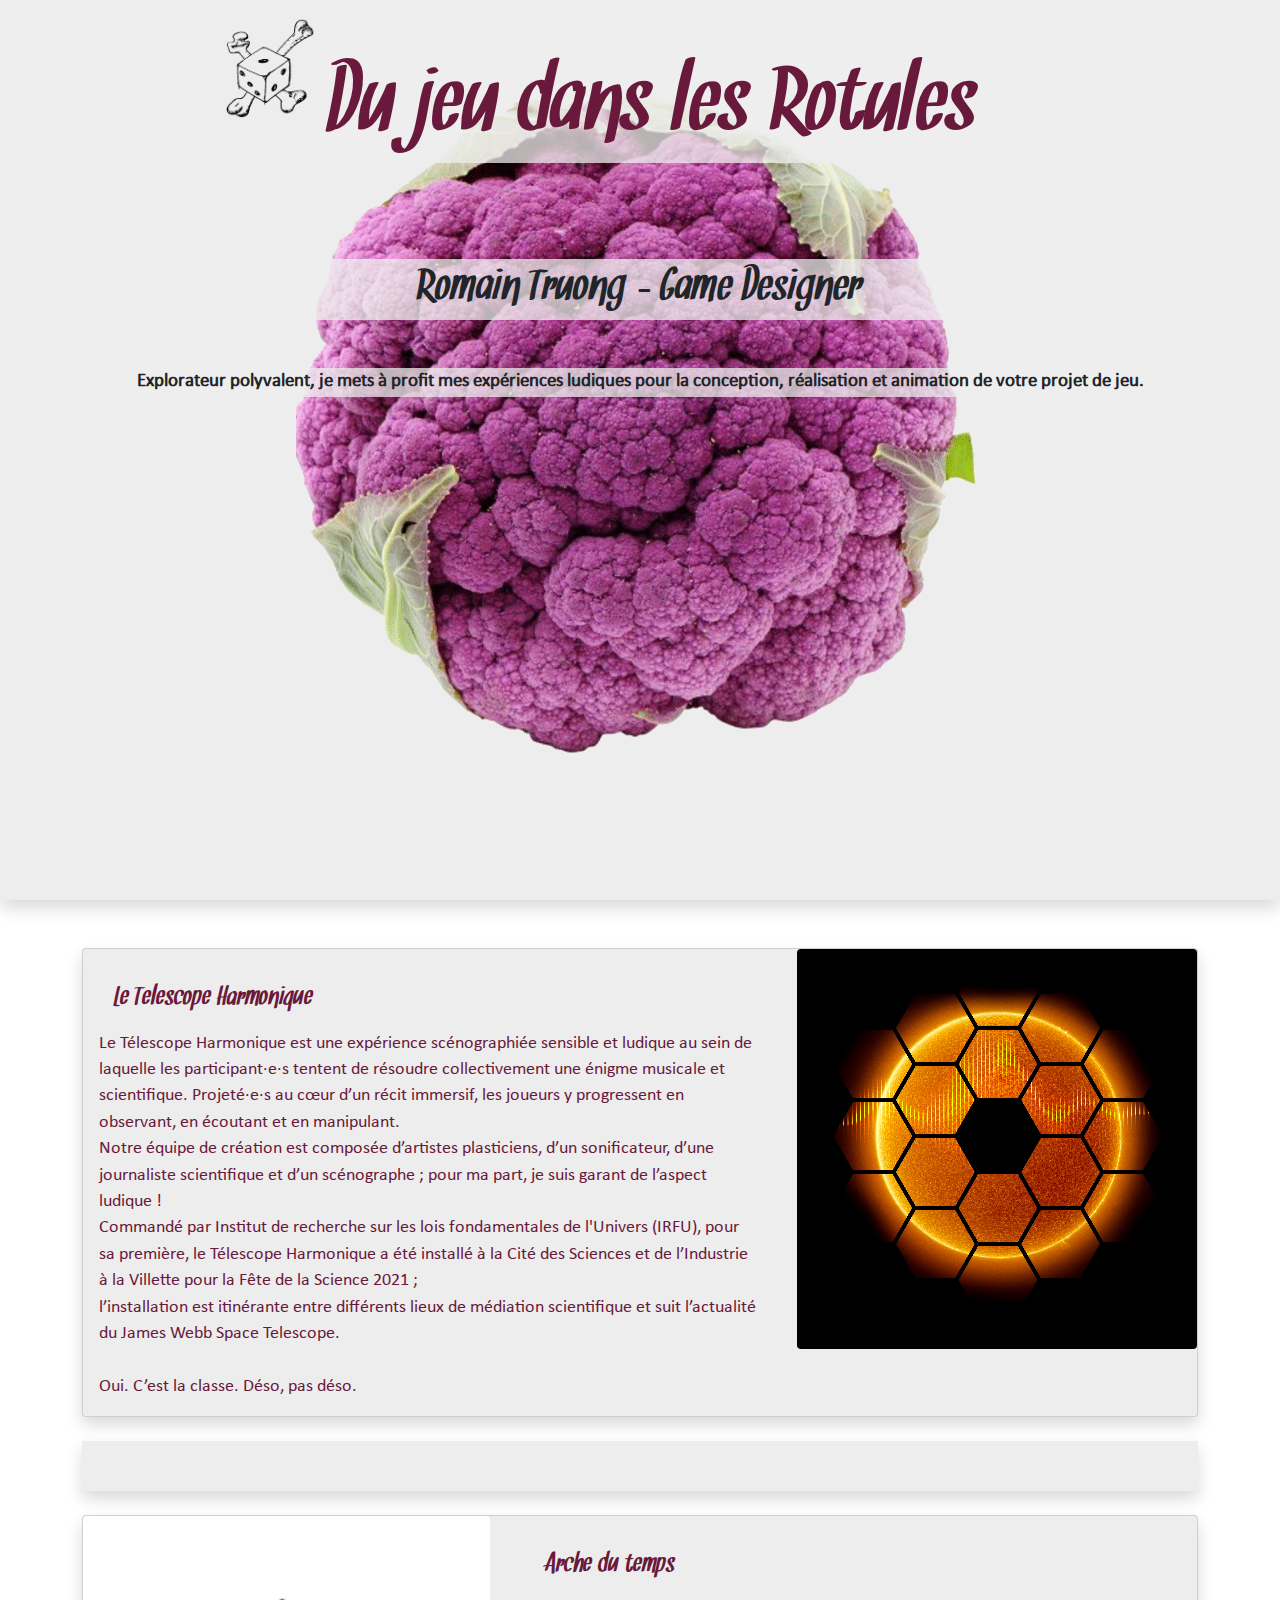
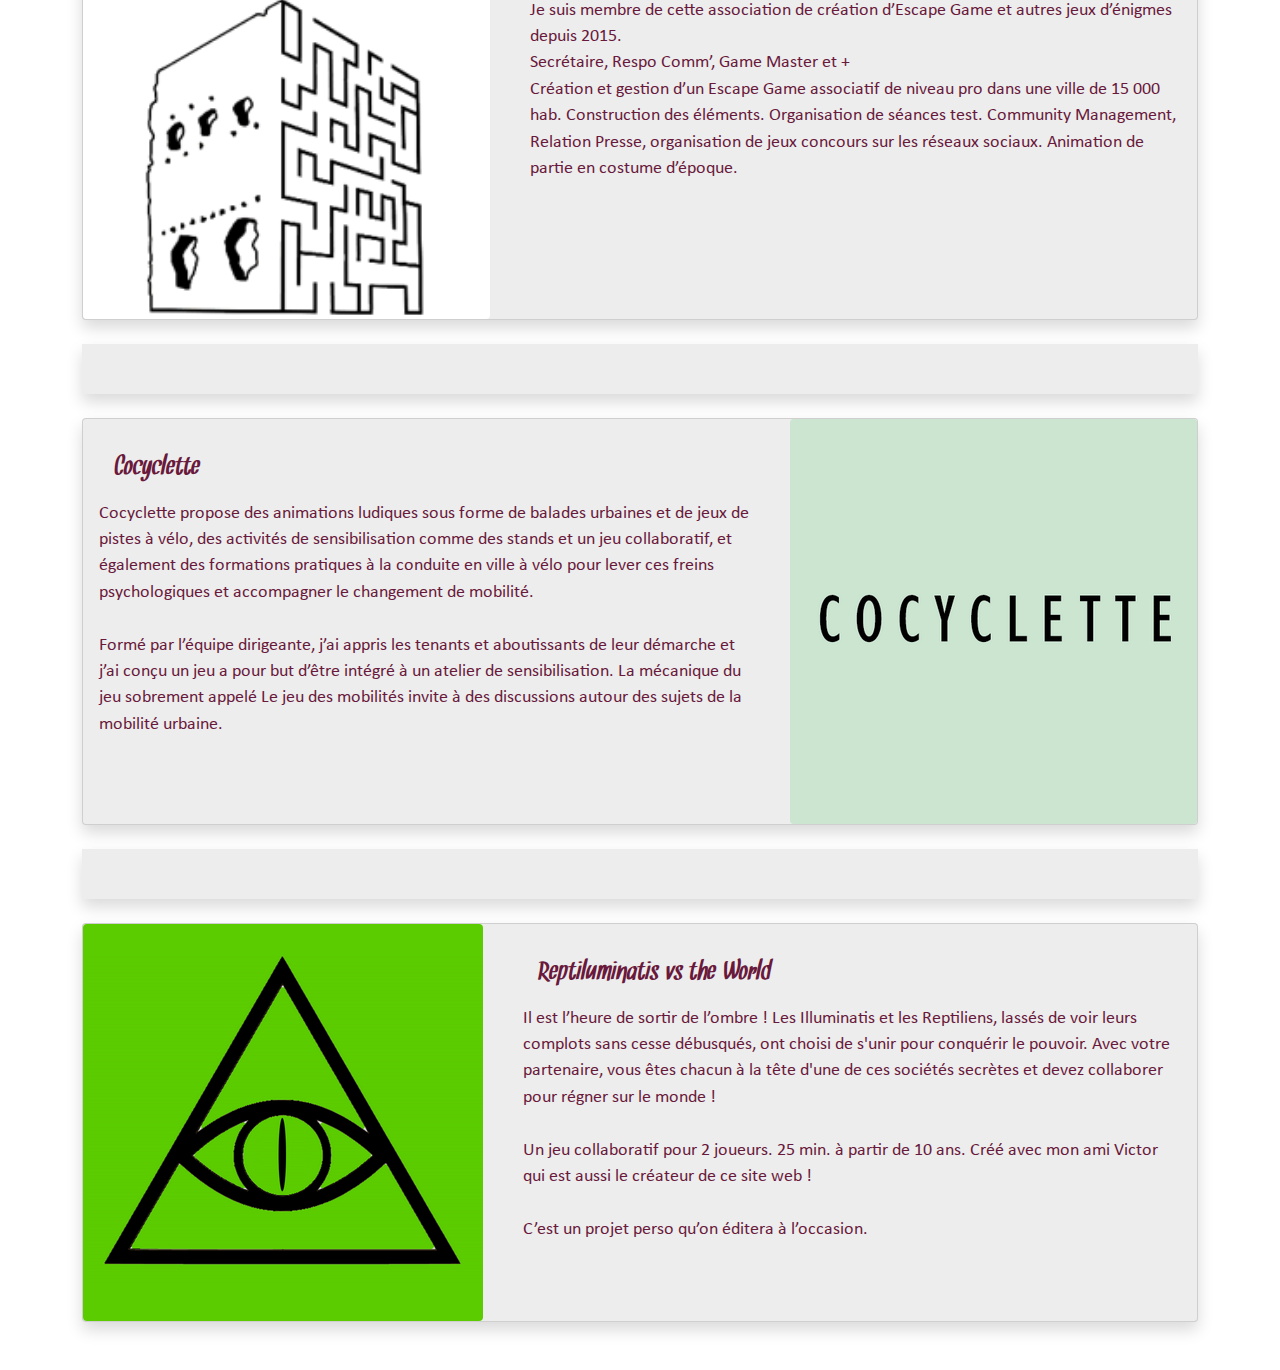
<file: pages/portfolio.html>
<!doctype html>

<html lang="fr">

  <head>

    <!-- Required meta tags -->
    <meta charset="UTF-8" />
    <title>Portfolio</title>
    <link rel="stylesheet" href="../style/CSS/style.css" />  <!--link fichier CSS-->
    <meta name="viewport" content="width=device-width, initial-scale=1.0" /> <!-- permet au navigateur d'utiliser la largeur réelle du device mobile pour appliquer les effets responsive.-->
    
  </head>

  <body id="portfolio-page">

    <header id="img-title" class="container-fluid bg-secondary shadow my-0 paralax">
      <div class="row">
        <div class="col-md-1 col-lg-2"></div>
        <div class="col-4 col-md-2 my-3 col-lg-1 " >
          <img id="logo" src="../ressources/images/logo.png" alt="logo" class="bg-secondary bg-opacity-50 rounded">
        </div>
        <h1 class="text-primary col bg-secondary bg-opacity-75 my-5 ">Du jeu dans les Rotules </h1>
      </div>
      <div class="row">
        <div class="col-md-2"></div>
        <h2 class="mx-5 my-md-5 text-center text-dark bg-secondary bg-opacity-75 rounded col">Romain Truong <span>-</span> Game Designer </h2>
        <div class="col-md-2"></div>
      </div>
      <div id="title-position" class="row">
        <p  class=" text-center align-center bg-secondary bg-opacity-75 font-weight-bold">Explorateur polyvalent, je mets à profit mes expériences ludiques pour la conception, réalisation et animation de votre projet de jeu.</p>
      </div>
      <div class="row">
        <div class="col-lg-2 col-0"></div>
        <div class="col">
          <nav id="navbar" class=" d-flex justify-content-center text-primary mx-sm-5 bg-secondary bg-opacity-75 my-2 rounded anim-navbar-reverse">
            <a class="mx-1 text-decoration-none" href="../#"><img class="logo-icon" src="../ressources/images/logo.png">DJDLR <span>-</span></a>

            <a class="mx-1 text-decoration-none" href="../#methodo">Methodo <span>-</span></a> 

            <a class="mx-1 text-decoration-none" href="../#apropos">A propos <span>-</span></a>

            <a class="mx-1 text-decoration-none" href="../#portfolio"> Portfolio <span>-</span></a>

            <a class="mx-1 text-decoration-none" href="../#contact">Contact</a>
          </nav>
        </div>
        <div class="col-lg-2 col-0"></div>
      </div>

    </header>

  <main class="container my-5">
    <a id="telescope-link" href="https://www.telescope-harmonique.fr/" class="card bg-secondary shadow text-decoration-none my-3 " target="_blank">
        <div class="row no-gutters">
            <div class="col-auto d-lg-none d-flex justify-content-center w-100 ">
              <img src="../ressources/images/telescopeHarmonique.png" class=" img-fluid rounded " alt="téléscope harmonique">
            </div>
            <div class="col">
                <div class="card-block p-3">
                    <h3 class="card-title m-3">Le Telescope Harmonique</h3>
                    <p class="card-text">
                        Le Télescope Harmonique est une expérience scénographiée sensible et ludique au sein de laquelle les participant·e·s tentent de résoudre collectivement une énigme musicale et scientifique. Projeté·e·s au cœur d’un récit immersif, les joueurs y  progressent en observant, en écoutant et en manipulant.<br>
                        Notre équipe de création est composée d’artistes plasticiens, d’un sonificateur, d’une journaliste scientifique et d’un scénographe ; pour ma part, je suis garant de l’aspect ludique !<br>
                        Commandé par Institut de recherche sur les lois fondamentales de l'Univers (IRFU), pour sa première, le Télescope Harmonique a été installé à la Cité des Sciences et de l’Industrie à la Villette pour la Fête de la Science 2021 ; <br> 
                        l’installation est itinérante entre différents lieux de médiation scientifique   et suit l’actualité du James Webb Space Telescope.<br><br>
                        Oui. C’est la classe. Déso, pas déso. 
                    </p>
                </div>
            </div>
            <div class="col-auto d-none d-lg-block">
              <img src="../ressources/images/telescopeHarmonique.png" class="img-fluid rounded" alt="téléscope harmonique">
            </div>
        </div>
    </a>

    <div class="transition paralax container-fluid bg-secondary shadow my-4"></div>

    <a id="arche-link" href=" https://larchedutemps.com/" class="card bg-secondary shadow text-decoration-none my-3" target="_blank">
        <div class="row no-gutters">
            <div class="col-auto d-lg-none d-flex justify-content-center w-100 ">
              <img src="../ressources/images/archeDuTemps.png" class=" img-fluid rounded " alt="téléscope harmonique">
            </div>
            <div class="col-auto d-none d-lg-block">
                <img src="../ressources/images/archeDuTemps.png" class="img-fluid rounded" alt="téléscope harmonique">
              </div>
            <div class="col">
                <div class="card-block p-3">
                    <h3 class="card-title m-3">Arche du temps</h3>
                    <p class="card-text">
                        Je suis membre de cette association de création d’Escape Game et autres jeux d’énigmes depuis 2015.<br>
                        Secrétaire, Respo Comm’, Game Master et +<br>
                        Création et gestion d’un Escape Game associatif de niveau pro dans une ville de 15 000 hab. Construction des éléments. Organisation de séances test. Community Management, Relation Presse, organisation de jeux concours sur les réseaux sociaux. Animation de partie en costume d’époque.
                        
                    </p>
                </div>
            </div>

        </div>
    </a>

    <div class="transition paralax container-fluid bg-secondary shadow my-4"></div>

    <a id="cocyclette-link" href="https://www.cocyclette.fr/" class="card bg-secondary shadow text-decoration-none my-3 " target="_blank">
        <div class="row no-gutters">
            <div class="col-auto d-lg-none d-flex justify-content-center w-100 ">
              <img src="../ressources/images/cocyclette.png" class=" img-fluid rounded " alt="téléscope harmonique">
            </div>
            <div class="col">
                <div class="card-block p-3">
                    <h3 class="card-title m-3">Cocyclette</h3>
                    <p class="card-text ">
                        Cocyclette propose des animations ludiques sous forme de balades urbaines et de jeux de pistes à vélo, des activités de sensibilisation comme des stands et un jeu collaboratif, et également des formations pratiques à la conduite en ville à vélo pour lever ces freins psychologiques et accompagner le changement de mobilité.<br> <br>
                        Formé par l’équipe dirigeante, j’ai appris les tenants et aboutissants de leur démarche et j’ai conçu un jeu a pour but d’être intégré à un atelier de sensibilisation. La mécanique du jeu sobrement appelé Le jeu des mobilités invite à des discussions autour des sujets de la mobilité urbaine.                         
                    </p>
                </div>
            </div>
            <div class="col-auto d-none d-lg-block">
              <img src="../ressources/images/cocyclette.png" class="img-fluid rounded" alt="téléscope harmonique" target="_blank">
            </div>
        </div>
    </a>

    <div class="transition paralax container-fluid bg-secondary shadow my-4"></div>

    <a id="reptiluminati-link" href="https://www.facebook.com/Reptiluminati" class="card bg-secondary shadow text-decoration-none my-3 " target="_blank">
        <div class="row no-gutters">
            <div class="col-auto d-lg-none d-flex justify-content-center w-100 ">
              <img src="../ressources/images/reptiluminatis.png" class=" img-fluid rounded " alt="téléscope harmonique">
            </div>
            <div class="col-auto d-none d-lg-block">
                <img src="../ressources/images/reptiluminatis.png" class="img-fluid rounded" alt="téléscope harmonique">
              </div>
            <div class="col">
                <div class="card-block p-3">
                    <h3 class="card-title m-3">Reptiluminatis vs the World</h3>
                    <p class="card-text">
                        Il est l’heure de sortir de l’ombre ! Les Illuminatis et les Reptiliens, lassés de voir leurs complots sans cesse débusqués, ont choisi de s'unir pour conquérir le pouvoir. Avec votre partenaire, vous êtes chacun à la tête d'une  de ces sociétés secrètes et devez collaborer pour régner sur le monde ! <br> <br>
                        Un jeu collaboratif pour 2 joueurs. 25 min. à partir de 10 ans. Créé avec mon ami Victor qui est aussi le créateur de ce site web !<br> <br>
                        C’est un projet perso qu’on éditera à l’occasion.  
                    </p>
                </div>
            </div>

        </div>
    </a>


    
  </main>

    <!-- Javascript -->
    <script src="../style/JS/headerSticky.js"></script>

    <!-- jQuery first, then Popper.js, then Bootstrap JS -->

    <script src="https://code.jquery.com/jquery-3.4.1.slim.min.js" integrity="sha384-J6qa4849blE2+poT4WnyKhv5vZF5SrPo0iEjwBvKU7imGFAV0wwj1yYfoRSJoZ+n" crossorigin="anonymous"></script>

    <script src="https://cdn.jsdelivr.net/npm/popper.js@1.16.0/dist/umd/popper.min.js" integrity="sha384-Q6E9RHvbIyZFJoft+2mJbHaEWldlvI9IOYy5n3zV9zzTtmI3UksdQRVvoxMfooAo" crossorigin="anonymous"></script>

    <script src="https://stackpath.bootstrapcdn.com/bootstrap/4.4.1/js/bootstrap.min.js" integrity="sha384-wfSDF2E50Y2D1uUdj0O3uMBJnjuUD4Ih7YwaYd1iqfktj0Uod8GCExl3Og8ifwB6" crossorigin="anonymous"></script>

  </body>

</html>
</file>
<file: style/CSS/style.css>
@charset "UTF-8";
/* 
Application mise en forme avec bootstrap.

Lancers Sass : 
sass --watch ./style/SCSS/style.scss:./style/CSS/style.css 
*/
@media (max-width: 768px) {
  #circle-container p {
    font-size: 1em;
  }
}
.circle-container {
  position: relative;
  width: 25em;
  height: 25em;
  border-radius: 50%;
  padding: 0;
  list-style: none;
  margin: 5em auto 0;
}
.circle-container > * {
  display: block;
  position: absolute;
  top: 50%;
  left: 50%;
  margin: -3em;
  width: 6em;
  height: 6em;
}
.circle-container > *:nth-of-type(1) {
  transform: rotate(0deg) translate(12.5em) rotate(0deg);
}
.circle-container > *:nth-of-type(2) {
  transform: rotate(51.4285714286deg) translate(12.5em) rotate(-51.4285714286deg);
}
.circle-container > *:nth-of-type(3) {
  transform: rotate(102.8571428571deg) translate(12.5em) rotate(-102.8571428571deg);
}
.circle-container > *:nth-of-type(4) {
  transform: rotate(154.2857142857deg) translate(12.5em) rotate(-154.2857142857deg);
}
.circle-container > *:nth-of-type(5) {
  transform: rotate(205.7142857143deg) translate(12.5em) rotate(-205.7142857143deg);
}
.circle-container > *:nth-of-type(6) {
  transform: rotate(257.1428571429deg) translate(12.5em) rotate(-257.1428571429deg);
}
.circle-container > *:nth-of-type(7) {
  transform: rotate(308.5714285714deg) translate(12.5em) rotate(-308.5714285714deg);
}
.circle-container p {
  display: block;
  max-width: 100%;
  filter: grayscale(100%);
  transition: 0.15s;
  font-size: 1.2em;
}
.circle-container p:hover, .circle-container p:active {
  filter: grayscale(0);
}

.circle-container-title {
  position: absolute;
  left: -50px;
  top: 125px;
  background-image: url(../../ressources/images/circle-container-title-img.png);
  min-height: 200px;
  width: 200px;
  background-repeat: no-repeat;
  background-position: center;
}
.circle-container-title h3, .circle-container-title .h3 {
  position: absolute;
  left: 43%;
  top: 43%;
  text-align: center;
  vertical-align: middle;
}

a {
  scale: 1;
  transition: transform 300ms;
}

a:hover, a:focus {
  transform: scale(1.1);
}

@keyframes apparition-navbar {
  0% {
    transform: translateX(50%);
    opacity: 0;
  }
  45% {
    transform: translateX(-5%);
  }
  100% {
    transform: translateX(0);
  }
}
.anim-navbar {
  transform: translateX(-200%);
  animation: apparition-navbar 800ms 0s;
  animation-fill-mode: forwards;
}

@keyframes apparition-navbar-reverse {
  0% {
    transform: translateX(-50%);
    opacity: 0;
  }
  65% {
    transform: translateX(5%);
  }
  100% {
    transform: translateX(0);
  }
}
.anim-navbar-reverse {
  transform: translateX(-200%);
  animation: apparition-navbar-reverse 800ms 0s;
  animation-fill-mode: forwards;
}

/*!
 * Bootstrap v5.1.3 (https://getbootstrap.com/)
 * Copyright 2011-2021 The Bootstrap Authors
 * Copyright 2011-2021 Twitter, Inc.
 * Licensed under MIT (https://github.com/twbs/bootstrap/blob/main/LICENSE)
 */
:root {
  --bs-blue: #0d6efd;
  --bs-indigo: #6610f2;
  --bs-purple: #6f42c1;
  --bs-pink: #d63384;
  --bs-red: #dc3545;
  --bs-orange: #fd7e14;
  --bs-yellow: #ffc107;
  --bs-green: #198754;
  --bs-teal: #20c997;
  --bs-cyan: #0dcaf0;
  --bs-white: #fff;
  --bs-gray: #6c757d;
  --bs-gray-dark: #343a40;
  --bs-gray-100: #f8f9fa;
  --bs-gray-200: #e9ecef;
  --bs-gray-300: #dee2e6;
  --bs-gray-400: #ced4da;
  --bs-gray-500: #adb5bd;
  --bs-gray-600: #6c757d;
  --bs-gray-700: #495057;
  --bs-gray-800: #343a40;
  --bs-gray-900: #212529;
  --bs-primary: #69193B;
  --bs-secondary: #ededed;
  --bs-success: #198754;
  --bs-info: #0dcaf0;
  --bs-warning: #ffc107;
  --bs-danger: #dc3545;
  --bs-light: #f8f9fa;
  --bs-dark: #212529;
  --bs-primary-rgb: 105, 25, 59;
  --bs-secondary-rgb: 237, 237, 237;
  --bs-success-rgb: 25, 135, 84;
  --bs-info-rgb: 13, 202, 240;
  --bs-warning-rgb: 255, 193, 7;
  --bs-danger-rgb: 220, 53, 69;
  --bs-light-rgb: 248, 249, 250;
  --bs-dark-rgb: 33, 37, 41;
  --bs-white-rgb: 255, 255, 255;
  --bs-black-rgb: 0, 0, 0;
  --bs-body-color-rgb: 33, 37, 41;
  --bs-body-bg-rgb: 255, 255, 255;
  --bs-font-sans-serif: system-ui, -apple-system, "Segoe UI", Roboto, "Helvetica Neue", Arial, "Noto Sans", "Liberation Sans", sans-serif, "Apple Color Emoji", "Segoe UI Emoji", "Segoe UI Symbol", "Noto Color Emoji";
  --bs-font-monospace: SFMono-Regular, Menlo, Monaco, Consolas, "Liberation Mono", "Courier New", monospace;
  --bs-gradient: linear-gradient(180deg, rgba(255, 255, 255, 0.15), rgba(255, 255, 255, 0));
  --bs-body-font-family: var(--bs-font-sans-serif);
  --bs-body-font-size: 1rem;
  --bs-body-font-weight: 400;
  --bs-body-line-height: 1.5;
  --bs-body-color: #212529;
  --bs-body-bg: #fff;
}

*,
*::before,
*::after {
  box-sizing: border-box;
}

@media (prefers-reduced-motion: no-preference) {
  :root {
    scroll-behavior: smooth;
  }
}

body {
  margin: 0;
  font-family: var(--bs-body-font-family);
  font-size: var(--bs-body-font-size);
  font-weight: var(--bs-body-font-weight);
  line-height: var(--bs-body-line-height);
  color: var(--bs-body-color);
  text-align: var(--bs-body-text-align);
  background-color: var(--bs-body-bg);
  -webkit-text-size-adjust: 100%;
  -webkit-tap-highlight-color: rgba(0, 0, 0, 0);
}

hr {
  margin: 1rem 0;
  color: inherit;
  background-color: currentColor;
  border: 0;
  opacity: 0.25;
}

hr:not([size]) {
  height: 1px;
}

h6, .h6, h5, .h5, h4, .h4, h3, .h3, h2, .h2, h1, .h1 {
  margin-top: 0;
  margin-bottom: 0.5rem;
  font-weight: 500;
  line-height: 1.2;
}

h1, .h1 {
  font-size: calc(1.375rem + 1.5vw);
}
@media (min-width: 1200px) {
  h1, .h1 {
    font-size: 2.5rem;
  }
}

h2, .h2 {
  font-size: calc(1.325rem + 0.9vw);
}
@media (min-width: 1200px) {
  h2, .h2 {
    font-size: 2rem;
  }
}

h3, .h3 {
  font-size: calc(1.3rem + 0.6vw);
}
@media (min-width: 1200px) {
  h3, .h3 {
    font-size: 1.75rem;
  }
}

h4, .h4 {
  font-size: calc(1.275rem + 0.3vw);
}
@media (min-width: 1200px) {
  h4, .h4 {
    font-size: 1.5rem;
  }
}

h5, .h5 {
  font-size: 1.25rem;
}

h6, .h6 {
  font-size: 1rem;
}

p {
  margin-top: 0;
  margin-bottom: 1rem;
}

abbr[title],
abbr[data-bs-original-title] {
  text-decoration: underline dotted;
  cursor: help;
  text-decoration-skip-ink: none;
}

address {
  margin-bottom: 1rem;
  font-style: normal;
  line-height: inherit;
}

ol,
ul {
  padding-left: 2rem;
}

ol,
ul,
dl {
  margin-top: 0;
  margin-bottom: 1rem;
}

ol ol,
ul ul,
ol ul,
ul ol {
  margin-bottom: 0;
}

dt {
  font-weight: 700;
}

dd {
  margin-bottom: 0.5rem;
  margin-left: 0;
}

blockquote {
  margin: 0 0 1rem;
}

b,
strong {
  font-weight: bolder;
}

small, .small {
  font-size: 0.875em;
}

mark, .mark {
  padding: 0.2em;
  background-color: #fcf8e3;
}

sub,
sup {
  position: relative;
  font-size: 0.75em;
  line-height: 0;
  vertical-align: baseline;
}

sub {
  bottom: -0.25em;
}

sup {
  top: -0.5em;
}

a {
  color: #69193B;
  text-decoration: underline;
}
a:hover {
  color: #54142f;
}

a:not([href]):not([class]), a:not([href]):not([class]):hover {
  color: inherit;
  text-decoration: none;
}

pre,
code,
kbd,
samp {
  font-family: var(--bs-font-monospace);
  font-size: 1em;
  direction: ltr /* rtl:ignore */;
  unicode-bidi: bidi-override;
}

pre {
  display: block;
  margin-top: 0;
  margin-bottom: 1rem;
  overflow: auto;
  font-size: 0.875em;
}
pre code {
  font-size: inherit;
  color: inherit;
  word-break: normal;
}

code {
  font-size: 0.875em;
  color: #d63384;
  word-wrap: break-word;
}
a > code {
  color: inherit;
}

kbd {
  padding: 0.2rem 0.4rem;
  font-size: 0.875em;
  color: #fff;
  background-color: #212529;
  border-radius: 0.2rem;
}
kbd kbd {
  padding: 0;
  font-size: 1em;
  font-weight: 700;
}

figure {
  margin: 0 0 1rem;
}

img,
svg {
  vertical-align: middle;
}

table {
  caption-side: bottom;
  border-collapse: collapse;
}

caption {
  padding-top: 0.5rem;
  padding-bottom: 0.5rem;
  color: #6c757d;
  text-align: left;
}

th {
  text-align: inherit;
  text-align: -webkit-match-parent;
}

thead,
tbody,
tfoot,
tr,
td,
th {
  border-color: inherit;
  border-style: solid;
  border-width: 0;
}

label {
  display: inline-block;
}

button {
  border-radius: 0;
}

button:focus:not(:focus-visible) {
  outline: 0;
}

input,
button,
select,
optgroup,
textarea {
  margin: 0;
  font-family: inherit;
  font-size: inherit;
  line-height: inherit;
}

button,
select {
  text-transform: none;
}

[role=button] {
  cursor: pointer;
}

select {
  word-wrap: normal;
}
select:disabled {
  opacity: 1;
}

[list]::-webkit-calendar-picker-indicator {
  display: none;
}

button,
[type=button],
[type=reset],
[type=submit] {
  -webkit-appearance: button;
}
button:not(:disabled),
[type=button]:not(:disabled),
[type=reset]:not(:disabled),
[type=submit]:not(:disabled) {
  cursor: pointer;
}

::-moz-focus-inner {
  padding: 0;
  border-style: none;
}

textarea {
  resize: vertical;
}

fieldset {
  min-width: 0;
  padding: 0;
  margin: 0;
  border: 0;
}

legend {
  float: left;
  width: 100%;
  padding: 0;
  margin-bottom: 0.5rem;
  font-size: calc(1.275rem + 0.3vw);
  line-height: inherit;
}
@media (min-width: 1200px) {
  legend {
    font-size: 1.5rem;
  }
}
legend + * {
  clear: left;
}

::-webkit-datetime-edit-fields-wrapper,
::-webkit-datetime-edit-text,
::-webkit-datetime-edit-minute,
::-webkit-datetime-edit-hour-field,
::-webkit-datetime-edit-day-field,
::-webkit-datetime-edit-month-field,
::-webkit-datetime-edit-year-field {
  padding: 0;
}

::-webkit-inner-spin-button {
  height: auto;
}

[type=search] {
  outline-offset: -2px;
  -webkit-appearance: textfield;
}

/* rtl:raw:
[type="tel"],
[type="url"],
[type="email"],
[type="number"] {
  direction: ltr;
}
*/
::-webkit-search-decoration {
  -webkit-appearance: none;
}

::-webkit-color-swatch-wrapper {
  padding: 0;
}

::file-selector-button {
  font: inherit;
}

::-webkit-file-upload-button {
  font: inherit;
  -webkit-appearance: button;
}

output {
  display: inline-block;
}

iframe {
  border: 0;
}

summary {
  display: list-item;
  cursor: pointer;
}

progress {
  vertical-align: baseline;
}

[hidden] {
  display: none !important;
}

.lead {
  font-size: 1.25rem;
  font-weight: 300;
}

.display-1 {
  font-size: calc(1.625rem + 4.5vw);
  font-weight: 300;
  line-height: 1.2;
}
@media (min-width: 1200px) {
  .display-1 {
    font-size: 5rem;
  }
}

.display-2 {
  font-size: calc(1.575rem + 3.9vw);
  font-weight: 300;
  line-height: 1.2;
}
@media (min-width: 1200px) {
  .display-2 {
    font-size: 4.5rem;
  }
}

.display-3 {
  font-size: calc(1.525rem + 3.3vw);
  font-weight: 300;
  line-height: 1.2;
}
@media (min-width: 1200px) {
  .display-3 {
    font-size: 4rem;
  }
}

.display-4 {
  font-size: calc(1.475rem + 2.7vw);
  font-weight: 300;
  line-height: 1.2;
}
@media (min-width: 1200px) {
  .display-4 {
    font-size: 3.5rem;
  }
}

.display-5 {
  font-size: calc(1.425rem + 2.1vw);
  font-weight: 300;
  line-height: 1.2;
}
@media (min-width: 1200px) {
  .display-5 {
    font-size: 3rem;
  }
}

.display-6 {
  font-size: calc(1.375rem + 1.5vw);
  font-weight: 300;
  line-height: 1.2;
}
@media (min-width: 1200px) {
  .display-6 {
    font-size: 2.5rem;
  }
}

.list-unstyled {
  padding-left: 0;
  list-style: none;
}

.list-inline {
  padding-left: 0;
  list-style: none;
}

.list-inline-item {
  display: inline-block;
}
.list-inline-item:not(:last-child) {
  margin-right: 0.5rem;
}

.initialism {
  font-size: 0.875em;
  text-transform: uppercase;
}

.blockquote {
  margin-bottom: 1rem;
  font-size: 1.25rem;
}
.blockquote > :last-child {
  margin-bottom: 0;
}

.blockquote-footer {
  margin-top: -1rem;
  margin-bottom: 1rem;
  font-size: 0.875em;
  color: #6c757d;
}
.blockquote-footer::before {
  content: "— ";
}

.img-fluid {
  max-width: 100%;
  height: auto;
}

.img-thumbnail {
  padding: 0.25rem;
  background-color: #fff;
  border: 1px solid #dee2e6;
  border-radius: 0.25rem;
  max-width: 100%;
  height: auto;
}

.figure {
  display: inline-block;
}

.figure-img {
  margin-bottom: 0.5rem;
  line-height: 1;
}

.figure-caption {
  font-size: 0.875em;
  color: #6c757d;
}

.container,
.container-fluid,
.container-xxl,
.container-xl,
.container-lg,
.container-md,
.container-sm {
  width: 100%;
  padding-right: var(--bs-gutter-x, 0.75rem);
  padding-left: var(--bs-gutter-x, 0.75rem);
  margin-right: auto;
  margin-left: auto;
}

@media (min-width: 576px) {
  .container-sm, .container {
    max-width: 540px;
  }
}
@media (min-width: 768px) {
  .container-md, .container-sm, .container {
    max-width: 720px;
  }
}
@media (min-width: 992px) {
  .container-lg, .container-md, .container-sm, .container {
    max-width: 960px;
  }
}
@media (min-width: 1200px) {
  .container-xl, .container-lg, .container-md, .container-sm, .container {
    max-width: 1140px;
  }
}
@media (min-width: 1400px) {
  .container-xxl, .container-xl, .container-lg, .container-md, .container-sm, .container {
    max-width: 1320px;
  }
}
.row {
  --bs-gutter-x: 1.5rem;
  --bs-gutter-y: 0;
  display: flex;
  flex-wrap: wrap;
  margin-top: calc(-1 * var(--bs-gutter-y));
  margin-right: calc(-0.5 * var(--bs-gutter-x));
  margin-left: calc(-0.5 * var(--bs-gutter-x));
}
.row > * {
  flex-shrink: 0;
  width: 100%;
  max-width: 100%;
  padding-right: calc(var(--bs-gutter-x) * 0.5);
  padding-left: calc(var(--bs-gutter-x) * 0.5);
  margin-top: var(--bs-gutter-y);
}

.col {
  flex: 1 0 0%;
}

.row-cols-auto > * {
  flex: 0 0 auto;
  width: auto;
}

.row-cols-1 > * {
  flex: 0 0 auto;
  width: 100%;
}

.row-cols-2 > * {
  flex: 0 0 auto;
  width: 50%;
}

.row-cols-3 > * {
  flex: 0 0 auto;
  width: 33.3333333333%;
}

.row-cols-4 > * {
  flex: 0 0 auto;
  width: 25%;
}

.row-cols-5 > * {
  flex: 0 0 auto;
  width: 20%;
}

.row-cols-6 > * {
  flex: 0 0 auto;
  width: 16.6666666667%;
}

.col-auto {
  flex: 0 0 auto;
  width: auto;
}

.col-1 {
  flex: 0 0 auto;
  width: 8.33333333%;
}

.col-2 {
  flex: 0 0 auto;
  width: 16.66666667%;
}

.col-3 {
  flex: 0 0 auto;
  width: 25%;
}

.col-4 {
  flex: 0 0 auto;
  width: 33.33333333%;
}

.col-5 {
  flex: 0 0 auto;
  width: 41.66666667%;
}

.col-6 {
  flex: 0 0 auto;
  width: 50%;
}

.col-7 {
  flex: 0 0 auto;
  width: 58.33333333%;
}

.col-8 {
  flex: 0 0 auto;
  width: 66.66666667%;
}

.col-9 {
  flex: 0 0 auto;
  width: 75%;
}

.col-10 {
  flex: 0 0 auto;
  width: 83.33333333%;
}

.col-11 {
  flex: 0 0 auto;
  width: 91.66666667%;
}

.col-12 {
  flex: 0 0 auto;
  width: 100%;
}

.offset-1 {
  margin-left: 8.33333333%;
}

.offset-2 {
  margin-left: 16.66666667%;
}

.offset-3 {
  margin-left: 25%;
}

.offset-4 {
  margin-left: 33.33333333%;
}

.offset-5 {
  margin-left: 41.66666667%;
}

.offset-6 {
  margin-left: 50%;
}

.offset-7 {
  margin-left: 58.33333333%;
}

.offset-8 {
  margin-left: 66.66666667%;
}

.offset-9 {
  margin-left: 75%;
}

.offset-10 {
  margin-left: 83.33333333%;
}

.offset-11 {
  margin-left: 91.66666667%;
}

.g-0,
.gx-0 {
  --bs-gutter-x: 0;
}

.g-0,
.gy-0 {
  --bs-gutter-y: 0;
}

.g-1,
.gx-1 {
  --bs-gutter-x: 0.25rem;
}

.g-1,
.gy-1 {
  --bs-gutter-y: 0.25rem;
}

.g-2,
.gx-2 {
  --bs-gutter-x: 0.5rem;
}

.g-2,
.gy-2 {
  --bs-gutter-y: 0.5rem;
}

.g-3,
.gx-3 {
  --bs-gutter-x: 1rem;
}

.g-3,
.gy-3 {
  --bs-gutter-y: 1rem;
}

.g-4,
.gx-4 {
  --bs-gutter-x: 1.5rem;
}

.g-4,
.gy-4 {
  --bs-gutter-y: 1.5rem;
}

.g-5,
.gx-5 {
  --bs-gutter-x: 3rem;
}

.g-5,
.gy-5 {
  --bs-gutter-y: 3rem;
}

@media (min-width: 576px) {
  .col-sm {
    flex: 1 0 0%;
  }

  .row-cols-sm-auto > * {
    flex: 0 0 auto;
    width: auto;
  }

  .row-cols-sm-1 > * {
    flex: 0 0 auto;
    width: 100%;
  }

  .row-cols-sm-2 > * {
    flex: 0 0 auto;
    width: 50%;
  }

  .row-cols-sm-3 > * {
    flex: 0 0 auto;
    width: 33.3333333333%;
  }

  .row-cols-sm-4 > * {
    flex: 0 0 auto;
    width: 25%;
  }

  .row-cols-sm-5 > * {
    flex: 0 0 auto;
    width: 20%;
  }

  .row-cols-sm-6 > * {
    flex: 0 0 auto;
    width: 16.6666666667%;
  }

  .col-sm-auto {
    flex: 0 0 auto;
    width: auto;
  }

  .col-sm-1 {
    flex: 0 0 auto;
    width: 8.33333333%;
  }

  .col-sm-2 {
    flex: 0 0 auto;
    width: 16.66666667%;
  }

  .col-sm-3 {
    flex: 0 0 auto;
    width: 25%;
  }

  .col-sm-4 {
    flex: 0 0 auto;
    width: 33.33333333%;
  }

  .col-sm-5 {
    flex: 0 0 auto;
    width: 41.66666667%;
  }

  .col-sm-6 {
    flex: 0 0 auto;
    width: 50%;
  }

  .col-sm-7 {
    flex: 0 0 auto;
    width: 58.33333333%;
  }

  .col-sm-8 {
    flex: 0 0 auto;
    width: 66.66666667%;
  }

  .col-sm-9 {
    flex: 0 0 auto;
    width: 75%;
  }

  .col-sm-10 {
    flex: 0 0 auto;
    width: 83.33333333%;
  }

  .col-sm-11 {
    flex: 0 0 auto;
    width: 91.66666667%;
  }

  .col-sm-12 {
    flex: 0 0 auto;
    width: 100%;
  }

  .offset-sm-0 {
    margin-left: 0;
  }

  .offset-sm-1 {
    margin-left: 8.33333333%;
  }

  .offset-sm-2 {
    margin-left: 16.66666667%;
  }

  .offset-sm-3 {
    margin-left: 25%;
  }

  .offset-sm-4 {
    margin-left: 33.33333333%;
  }

  .offset-sm-5 {
    margin-left: 41.66666667%;
  }

  .offset-sm-6 {
    margin-left: 50%;
  }

  .offset-sm-7 {
    margin-left: 58.33333333%;
  }

  .offset-sm-8 {
    margin-left: 66.66666667%;
  }

  .offset-sm-9 {
    margin-left: 75%;
  }

  .offset-sm-10 {
    margin-left: 83.33333333%;
  }

  .offset-sm-11 {
    margin-left: 91.66666667%;
  }

  .g-sm-0,
.gx-sm-0 {
    --bs-gutter-x: 0;
  }

  .g-sm-0,
.gy-sm-0 {
    --bs-gutter-y: 0;
  }

  .g-sm-1,
.gx-sm-1 {
    --bs-gutter-x: 0.25rem;
  }

  .g-sm-1,
.gy-sm-1 {
    --bs-gutter-y: 0.25rem;
  }

  .g-sm-2,
.gx-sm-2 {
    --bs-gutter-x: 0.5rem;
  }

  .g-sm-2,
.gy-sm-2 {
    --bs-gutter-y: 0.5rem;
  }

  .g-sm-3,
.gx-sm-3 {
    --bs-gutter-x: 1rem;
  }

  .g-sm-3,
.gy-sm-3 {
    --bs-gutter-y: 1rem;
  }

  .g-sm-4,
.gx-sm-4 {
    --bs-gutter-x: 1.5rem;
  }

  .g-sm-4,
.gy-sm-4 {
    --bs-gutter-y: 1.5rem;
  }

  .g-sm-5,
.gx-sm-5 {
    --bs-gutter-x: 3rem;
  }

  .g-sm-5,
.gy-sm-5 {
    --bs-gutter-y: 3rem;
  }
}
@media (min-width: 768px) {
  .col-md {
    flex: 1 0 0%;
  }

  .row-cols-md-auto > * {
    flex: 0 0 auto;
    width: auto;
  }

  .row-cols-md-1 > * {
    flex: 0 0 auto;
    width: 100%;
  }

  .row-cols-md-2 > * {
    flex: 0 0 auto;
    width: 50%;
  }

  .row-cols-md-3 > * {
    flex: 0 0 auto;
    width: 33.3333333333%;
  }

  .row-cols-md-4 > * {
    flex: 0 0 auto;
    width: 25%;
  }

  .row-cols-md-5 > * {
    flex: 0 0 auto;
    width: 20%;
  }

  .row-cols-md-6 > * {
    flex: 0 0 auto;
    width: 16.6666666667%;
  }

  .col-md-auto {
    flex: 0 0 auto;
    width: auto;
  }

  .col-md-1 {
    flex: 0 0 auto;
    width: 8.33333333%;
  }

  .col-md-2 {
    flex: 0 0 auto;
    width: 16.66666667%;
  }

  .col-md-3 {
    flex: 0 0 auto;
    width: 25%;
  }

  .col-md-4 {
    flex: 0 0 auto;
    width: 33.33333333%;
  }

  .col-md-5 {
    flex: 0 0 auto;
    width: 41.66666667%;
  }

  .col-md-6 {
    flex: 0 0 auto;
    width: 50%;
  }

  .col-md-7 {
    flex: 0 0 auto;
    width: 58.33333333%;
  }

  .col-md-8 {
    flex: 0 0 auto;
    width: 66.66666667%;
  }

  .col-md-9 {
    flex: 0 0 auto;
    width: 75%;
  }

  .col-md-10 {
    flex: 0 0 auto;
    width: 83.33333333%;
  }

  .col-md-11 {
    flex: 0 0 auto;
    width: 91.66666667%;
  }

  .col-md-12 {
    flex: 0 0 auto;
    width: 100%;
  }

  .offset-md-0 {
    margin-left: 0;
  }

  .offset-md-1 {
    margin-left: 8.33333333%;
  }

  .offset-md-2 {
    margin-left: 16.66666667%;
  }

  .offset-md-3 {
    margin-left: 25%;
  }

  .offset-md-4 {
    margin-left: 33.33333333%;
  }

  .offset-md-5 {
    margin-left: 41.66666667%;
  }

  .offset-md-6 {
    margin-left: 50%;
  }

  .offset-md-7 {
    margin-left: 58.33333333%;
  }

  .offset-md-8 {
    margin-left: 66.66666667%;
  }

  .offset-md-9 {
    margin-left: 75%;
  }

  .offset-md-10 {
    margin-left: 83.33333333%;
  }

  .offset-md-11 {
    margin-left: 91.66666667%;
  }

  .g-md-0,
.gx-md-0 {
    --bs-gutter-x: 0;
  }

  .g-md-0,
.gy-md-0 {
    --bs-gutter-y: 0;
  }

  .g-md-1,
.gx-md-1 {
    --bs-gutter-x: 0.25rem;
  }

  .g-md-1,
.gy-md-1 {
    --bs-gutter-y: 0.25rem;
  }

  .g-md-2,
.gx-md-2 {
    --bs-gutter-x: 0.5rem;
  }

  .g-md-2,
.gy-md-2 {
    --bs-gutter-y: 0.5rem;
  }

  .g-md-3,
.gx-md-3 {
    --bs-gutter-x: 1rem;
  }

  .g-md-3,
.gy-md-3 {
    --bs-gutter-y: 1rem;
  }

  .g-md-4,
.gx-md-4 {
    --bs-gutter-x: 1.5rem;
  }

  .g-md-4,
.gy-md-4 {
    --bs-gutter-y: 1.5rem;
  }

  .g-md-5,
.gx-md-5 {
    --bs-gutter-x: 3rem;
  }

  .g-md-5,
.gy-md-5 {
    --bs-gutter-y: 3rem;
  }
}
@media (min-width: 992px) {
  .col-lg {
    flex: 1 0 0%;
  }

  .row-cols-lg-auto > * {
    flex: 0 0 auto;
    width: auto;
  }

  .row-cols-lg-1 > * {
    flex: 0 0 auto;
    width: 100%;
  }

  .row-cols-lg-2 > * {
    flex: 0 0 auto;
    width: 50%;
  }

  .row-cols-lg-3 > * {
    flex: 0 0 auto;
    width: 33.3333333333%;
  }

  .row-cols-lg-4 > * {
    flex: 0 0 auto;
    width: 25%;
  }

  .row-cols-lg-5 > * {
    flex: 0 0 auto;
    width: 20%;
  }

  .row-cols-lg-6 > * {
    flex: 0 0 auto;
    width: 16.6666666667%;
  }

  .col-lg-auto {
    flex: 0 0 auto;
    width: auto;
  }

  .col-lg-1 {
    flex: 0 0 auto;
    width: 8.33333333%;
  }

  .col-lg-2 {
    flex: 0 0 auto;
    width: 16.66666667%;
  }

  .col-lg-3 {
    flex: 0 0 auto;
    width: 25%;
  }

  .col-lg-4 {
    flex: 0 0 auto;
    width: 33.33333333%;
  }

  .col-lg-5 {
    flex: 0 0 auto;
    width: 41.66666667%;
  }

  .col-lg-6 {
    flex: 0 0 auto;
    width: 50%;
  }

  .col-lg-7 {
    flex: 0 0 auto;
    width: 58.33333333%;
  }

  .col-lg-8 {
    flex: 0 0 auto;
    width: 66.66666667%;
  }

  .col-lg-9 {
    flex: 0 0 auto;
    width: 75%;
  }

  .col-lg-10 {
    flex: 0 0 auto;
    width: 83.33333333%;
  }

  .col-lg-11 {
    flex: 0 0 auto;
    width: 91.66666667%;
  }

  .col-lg-12 {
    flex: 0 0 auto;
    width: 100%;
  }

  .offset-lg-0 {
    margin-left: 0;
  }

  .offset-lg-1 {
    margin-left: 8.33333333%;
  }

  .offset-lg-2 {
    margin-left: 16.66666667%;
  }

  .offset-lg-3 {
    margin-left: 25%;
  }

  .offset-lg-4 {
    margin-left: 33.33333333%;
  }

  .offset-lg-5 {
    margin-left: 41.66666667%;
  }

  .offset-lg-6 {
    margin-left: 50%;
  }

  .offset-lg-7 {
    margin-left: 58.33333333%;
  }

  .offset-lg-8 {
    margin-left: 66.66666667%;
  }

  .offset-lg-9 {
    margin-left: 75%;
  }

  .offset-lg-10 {
    margin-left: 83.33333333%;
  }

  .offset-lg-11 {
    margin-left: 91.66666667%;
  }

  .g-lg-0,
.gx-lg-0 {
    --bs-gutter-x: 0;
  }

  .g-lg-0,
.gy-lg-0 {
    --bs-gutter-y: 0;
  }

  .g-lg-1,
.gx-lg-1 {
    --bs-gutter-x: 0.25rem;
  }

  .g-lg-1,
.gy-lg-1 {
    --bs-gutter-y: 0.25rem;
  }

  .g-lg-2,
.gx-lg-2 {
    --bs-gutter-x: 0.5rem;
  }

  .g-lg-2,
.gy-lg-2 {
    --bs-gutter-y: 0.5rem;
  }

  .g-lg-3,
.gx-lg-3 {
    --bs-gutter-x: 1rem;
  }

  .g-lg-3,
.gy-lg-3 {
    --bs-gutter-y: 1rem;
  }

  .g-lg-4,
.gx-lg-4 {
    --bs-gutter-x: 1.5rem;
  }

  .g-lg-4,
.gy-lg-4 {
    --bs-gutter-y: 1.5rem;
  }

  .g-lg-5,
.gx-lg-5 {
    --bs-gutter-x: 3rem;
  }

  .g-lg-5,
.gy-lg-5 {
    --bs-gutter-y: 3rem;
  }
}
@media (min-width: 1200px) {
  .col-xl {
    flex: 1 0 0%;
  }

  .row-cols-xl-auto > * {
    flex: 0 0 auto;
    width: auto;
  }

  .row-cols-xl-1 > * {
    flex: 0 0 auto;
    width: 100%;
  }

  .row-cols-xl-2 > * {
    flex: 0 0 auto;
    width: 50%;
  }

  .row-cols-xl-3 > * {
    flex: 0 0 auto;
    width: 33.3333333333%;
  }

  .row-cols-xl-4 > * {
    flex: 0 0 auto;
    width: 25%;
  }

  .row-cols-xl-5 > * {
    flex: 0 0 auto;
    width: 20%;
  }

  .row-cols-xl-6 > * {
    flex: 0 0 auto;
    width: 16.6666666667%;
  }

  .col-xl-auto {
    flex: 0 0 auto;
    width: auto;
  }

  .col-xl-1 {
    flex: 0 0 auto;
    width: 8.33333333%;
  }

  .col-xl-2 {
    flex: 0 0 auto;
    width: 16.66666667%;
  }

  .col-xl-3 {
    flex: 0 0 auto;
    width: 25%;
  }

  .col-xl-4 {
    flex: 0 0 auto;
    width: 33.33333333%;
  }

  .col-xl-5 {
    flex: 0 0 auto;
    width: 41.66666667%;
  }

  .col-xl-6 {
    flex: 0 0 auto;
    width: 50%;
  }

  .col-xl-7 {
    flex: 0 0 auto;
    width: 58.33333333%;
  }

  .col-xl-8 {
    flex: 0 0 auto;
    width: 66.66666667%;
  }

  .col-xl-9 {
    flex: 0 0 auto;
    width: 75%;
  }

  .col-xl-10 {
    flex: 0 0 auto;
    width: 83.33333333%;
  }

  .col-xl-11 {
    flex: 0 0 auto;
    width: 91.66666667%;
  }

  .col-xl-12 {
    flex: 0 0 auto;
    width: 100%;
  }

  .offset-xl-0 {
    margin-left: 0;
  }

  .offset-xl-1 {
    margin-left: 8.33333333%;
  }

  .offset-xl-2 {
    margin-left: 16.66666667%;
  }

  .offset-xl-3 {
    margin-left: 25%;
  }

  .offset-xl-4 {
    margin-left: 33.33333333%;
  }

  .offset-xl-5 {
    margin-left: 41.66666667%;
  }

  .offset-xl-6 {
    margin-left: 50%;
  }

  .offset-xl-7 {
    margin-left: 58.33333333%;
  }

  .offset-xl-8 {
    margin-left: 66.66666667%;
  }

  .offset-xl-9 {
    margin-left: 75%;
  }

  .offset-xl-10 {
    margin-left: 83.33333333%;
  }

  .offset-xl-11 {
    margin-left: 91.66666667%;
  }

  .g-xl-0,
.gx-xl-0 {
    --bs-gutter-x: 0;
  }

  .g-xl-0,
.gy-xl-0 {
    --bs-gutter-y: 0;
  }

  .g-xl-1,
.gx-xl-1 {
    --bs-gutter-x: 0.25rem;
  }

  .g-xl-1,
.gy-xl-1 {
    --bs-gutter-y: 0.25rem;
  }

  .g-xl-2,
.gx-xl-2 {
    --bs-gutter-x: 0.5rem;
  }

  .g-xl-2,
.gy-xl-2 {
    --bs-gutter-y: 0.5rem;
  }

  .g-xl-3,
.gx-xl-3 {
    --bs-gutter-x: 1rem;
  }

  .g-xl-3,
.gy-xl-3 {
    --bs-gutter-y: 1rem;
  }

  .g-xl-4,
.gx-xl-4 {
    --bs-gutter-x: 1.5rem;
  }

  .g-xl-4,
.gy-xl-4 {
    --bs-gutter-y: 1.5rem;
  }

  .g-xl-5,
.gx-xl-5 {
    --bs-gutter-x: 3rem;
  }

  .g-xl-5,
.gy-xl-5 {
    --bs-gutter-y: 3rem;
  }
}
@media (min-width: 1400px) {
  .col-xxl {
    flex: 1 0 0%;
  }

  .row-cols-xxl-auto > * {
    flex: 0 0 auto;
    width: auto;
  }

  .row-cols-xxl-1 > * {
    flex: 0 0 auto;
    width: 100%;
  }

  .row-cols-xxl-2 > * {
    flex: 0 0 auto;
    width: 50%;
  }

  .row-cols-xxl-3 > * {
    flex: 0 0 auto;
    width: 33.3333333333%;
  }

  .row-cols-xxl-4 > * {
    flex: 0 0 auto;
    width: 25%;
  }

  .row-cols-xxl-5 > * {
    flex: 0 0 auto;
    width: 20%;
  }

  .row-cols-xxl-6 > * {
    flex: 0 0 auto;
    width: 16.6666666667%;
  }

  .col-xxl-auto {
    flex: 0 0 auto;
    width: auto;
  }

  .col-xxl-1 {
    flex: 0 0 auto;
    width: 8.33333333%;
  }

  .col-xxl-2 {
    flex: 0 0 auto;
    width: 16.66666667%;
  }

  .col-xxl-3 {
    flex: 0 0 auto;
    width: 25%;
  }

  .col-xxl-4 {
    flex: 0 0 auto;
    width: 33.33333333%;
  }

  .col-xxl-5 {
    flex: 0 0 auto;
    width: 41.66666667%;
  }

  .col-xxl-6 {
    flex: 0 0 auto;
    width: 50%;
  }

  .col-xxl-7 {
    flex: 0 0 auto;
    width: 58.33333333%;
  }

  .col-xxl-8 {
    flex: 0 0 auto;
    width: 66.66666667%;
  }

  .col-xxl-9 {
    flex: 0 0 auto;
    width: 75%;
  }

  .col-xxl-10 {
    flex: 0 0 auto;
    width: 83.33333333%;
  }

  .col-xxl-11 {
    flex: 0 0 auto;
    width: 91.66666667%;
  }

  .col-xxl-12 {
    flex: 0 0 auto;
    width: 100%;
  }

  .offset-xxl-0 {
    margin-left: 0;
  }

  .offset-xxl-1 {
    margin-left: 8.33333333%;
  }

  .offset-xxl-2 {
    margin-left: 16.66666667%;
  }

  .offset-xxl-3 {
    margin-left: 25%;
  }

  .offset-xxl-4 {
    margin-left: 33.33333333%;
  }

  .offset-xxl-5 {
    margin-left: 41.66666667%;
  }

  .offset-xxl-6 {
    margin-left: 50%;
  }

  .offset-xxl-7 {
    margin-left: 58.33333333%;
  }

  .offset-xxl-8 {
    margin-left: 66.66666667%;
  }

  .offset-xxl-9 {
    margin-left: 75%;
  }

  .offset-xxl-10 {
    margin-left: 83.33333333%;
  }

  .offset-xxl-11 {
    margin-left: 91.66666667%;
  }

  .g-xxl-0,
.gx-xxl-0 {
    --bs-gutter-x: 0;
  }

  .g-xxl-0,
.gy-xxl-0 {
    --bs-gutter-y: 0;
  }

  .g-xxl-1,
.gx-xxl-1 {
    --bs-gutter-x: 0.25rem;
  }

  .g-xxl-1,
.gy-xxl-1 {
    --bs-gutter-y: 0.25rem;
  }

  .g-xxl-2,
.gx-xxl-2 {
    --bs-gutter-x: 0.5rem;
  }

  .g-xxl-2,
.gy-xxl-2 {
    --bs-gutter-y: 0.5rem;
  }

  .g-xxl-3,
.gx-xxl-3 {
    --bs-gutter-x: 1rem;
  }

  .g-xxl-3,
.gy-xxl-3 {
    --bs-gutter-y: 1rem;
  }

  .g-xxl-4,
.gx-xxl-4 {
    --bs-gutter-x: 1.5rem;
  }

  .g-xxl-4,
.gy-xxl-4 {
    --bs-gutter-y: 1.5rem;
  }

  .g-xxl-5,
.gx-xxl-5 {
    --bs-gutter-x: 3rem;
  }

  .g-xxl-5,
.gy-xxl-5 {
    --bs-gutter-y: 3rem;
  }
}
.table {
  --bs-table-bg: transparent;
  --bs-table-accent-bg: transparent;
  --bs-table-striped-color: #212529;
  --bs-table-striped-bg: rgba(0, 0, 0, 0.05);
  --bs-table-active-color: #212529;
  --bs-table-active-bg: rgba(0, 0, 0, 0.1);
  --bs-table-hover-color: #212529;
  --bs-table-hover-bg: rgba(0, 0, 0, 0.075);
  width: 100%;
  margin-bottom: 1rem;
  color: #212529;
  vertical-align: top;
  border-color: #dee2e6;
}
.table > :not(caption) > * > * {
  padding: 0.5rem 0.5rem;
  background-color: var(--bs-table-bg);
  border-bottom-width: 1px;
  box-shadow: inset 0 0 0 9999px var(--bs-table-accent-bg);
}
.table > tbody {
  vertical-align: inherit;
}
.table > thead {
  vertical-align: bottom;
}
.table > :not(:first-child) {
  border-top: 2px solid currentColor;
}

.caption-top {
  caption-side: top;
}

.table-sm > :not(caption) > * > * {
  padding: 0.25rem 0.25rem;
}

.table-bordered > :not(caption) > * {
  border-width: 1px 0;
}
.table-bordered > :not(caption) > * > * {
  border-width: 0 1px;
}

.table-borderless > :not(caption) > * > * {
  border-bottom-width: 0;
}
.table-borderless > :not(:first-child) {
  border-top-width: 0;
}

.table-striped > tbody > tr:nth-of-type(odd) > * {
  --bs-table-accent-bg: var(--bs-table-striped-bg);
  color: var(--bs-table-striped-color);
}

.table-active {
  --bs-table-accent-bg: var(--bs-table-active-bg);
  color: var(--bs-table-active-color);
}

.table-hover > tbody > tr:hover > * {
  --bs-table-accent-bg: var(--bs-table-hover-bg);
  color: var(--bs-table-hover-color);
}

.table-primary {
  --bs-table-bg: #e1d1d8;
  --bs-table-striped-bg: #d6c7cd;
  --bs-table-striped-color: #000;
  --bs-table-active-bg: #cbbcc2;
  --bs-table-active-color: #000;
  --bs-table-hover-bg: #d0c1c8;
  --bs-table-hover-color: #000;
  color: #000;
  border-color: #cbbcc2;
}

.table-secondary {
  --bs-table-bg: #fbfbfb;
  --bs-table-striped-bg: #eeeeee;
  --bs-table-striped-color: #000;
  --bs-table-active-bg: #e2e2e2;
  --bs-table-active-color: #000;
  --bs-table-hover-bg: #e8e8e8;
  --bs-table-hover-color: #000;
  color: #000;
  border-color: #e2e2e2;
}

.table-success {
  --bs-table-bg: #d1e7dd;
  --bs-table-striped-bg: #c7dbd2;
  --bs-table-striped-color: #000;
  --bs-table-active-bg: #bcd0c7;
  --bs-table-active-color: #000;
  --bs-table-hover-bg: #c1d6cc;
  --bs-table-hover-color: #000;
  color: #000;
  border-color: #bcd0c7;
}

.table-info {
  --bs-table-bg: #cff4fc;
  --bs-table-striped-bg: #c5e8ef;
  --bs-table-striped-color: #000;
  --bs-table-active-bg: #badce3;
  --bs-table-active-color: #000;
  --bs-table-hover-bg: #bfe2e9;
  --bs-table-hover-color: #000;
  color: #000;
  border-color: #badce3;
}

.table-warning {
  --bs-table-bg: #fff3cd;
  --bs-table-striped-bg: #f2e7c3;
  --bs-table-striped-color: #000;
  --bs-table-active-bg: #e6dbb9;
  --bs-table-active-color: #000;
  --bs-table-hover-bg: #ece1be;
  --bs-table-hover-color: #000;
  color: #000;
  border-color: #e6dbb9;
}

.table-danger {
  --bs-table-bg: #f8d7da;
  --bs-table-striped-bg: #eccccf;
  --bs-table-striped-color: #000;
  --bs-table-active-bg: #dfc2c4;
  --bs-table-active-color: #000;
  --bs-table-hover-bg: #e5c7ca;
  --bs-table-hover-color: #000;
  color: #000;
  border-color: #dfc2c4;
}

.table-light {
  --bs-table-bg: #f8f9fa;
  --bs-table-striped-bg: #ecedee;
  --bs-table-striped-color: #000;
  --bs-table-active-bg: #dfe0e1;
  --bs-table-active-color: #000;
  --bs-table-hover-bg: #e5e6e7;
  --bs-table-hover-color: #000;
  color: #000;
  border-color: #dfe0e1;
}

.table-dark {
  --bs-table-bg: #212529;
  --bs-table-striped-bg: #2c3034;
  --bs-table-striped-color: #fff;
  --bs-table-active-bg: #373b3e;
  --bs-table-active-color: #fff;
  --bs-table-hover-bg: #323539;
  --bs-table-hover-color: #fff;
  color: #fff;
  border-color: #373b3e;
}

.table-responsive {
  overflow-x: auto;
  -webkit-overflow-scrolling: touch;
}

@media (max-width: 575.98px) {
  .table-responsive-sm {
    overflow-x: auto;
    -webkit-overflow-scrolling: touch;
  }
}
@media (max-width: 767.98px) {
  .table-responsive-md {
    overflow-x: auto;
    -webkit-overflow-scrolling: touch;
  }
}
@media (max-width: 991.98px) {
  .table-responsive-lg {
    overflow-x: auto;
    -webkit-overflow-scrolling: touch;
  }
}
@media (max-width: 1199.98px) {
  .table-responsive-xl {
    overflow-x: auto;
    -webkit-overflow-scrolling: touch;
  }
}
@media (max-width: 1399.98px) {
  .table-responsive-xxl {
    overflow-x: auto;
    -webkit-overflow-scrolling: touch;
  }
}
.form-label {
  margin-bottom: 0.5rem;
}

.col-form-label {
  padding-top: calc(0.375rem + 1px);
  padding-bottom: calc(0.375rem + 1px);
  margin-bottom: 0;
  font-size: inherit;
  line-height: 1.5;
}

.col-form-label-lg {
  padding-top: calc(0.5rem + 1px);
  padding-bottom: calc(0.5rem + 1px);
  font-size: 1.25rem;
}

.col-form-label-sm {
  padding-top: calc(0.25rem + 1px);
  padding-bottom: calc(0.25rem + 1px);
  font-size: 0.875rem;
}

.form-text {
  margin-top: 0.25rem;
  font-size: 0.875em;
  color: #6c757d;
}

.form-control {
  display: block;
  width: 100%;
  padding: 0.375rem 0.75rem;
  font-size: 1rem;
  font-weight: 400;
  line-height: 1.5;
  color: #212529;
  background-color: #fff;
  background-clip: padding-box;
  border: 1px solid #ced4da;
  appearance: none;
  border-radius: 0.25rem;
  transition: border-color 0.15s ease-in-out, box-shadow 0.15s ease-in-out;
}
@media (prefers-reduced-motion: reduce) {
  .form-control {
    transition: none;
  }
}
.form-control[type=file] {
  overflow: hidden;
}
.form-control[type=file]:not(:disabled):not([readonly]) {
  cursor: pointer;
}
.form-control:focus {
  color: #212529;
  background-color: #fff;
  border-color: #b48c9d;
  outline: 0;
  box-shadow: 0 0 0 0.25rem rgba(105, 25, 59, 0.25);
}
.form-control::-webkit-date-and-time-value {
  height: 1.5em;
}
.form-control::placeholder {
  color: #6c757d;
  opacity: 1;
}
.form-control:disabled, .form-control[readonly] {
  background-color: #e9ecef;
  opacity: 1;
}
.form-control::file-selector-button {
  padding: 0.375rem 0.75rem;
  margin: -0.375rem -0.75rem;
  margin-inline-end: 0.75rem;
  color: #212529;
  background-color: #e9ecef;
  pointer-events: none;
  border-color: inherit;
  border-style: solid;
  border-width: 0;
  border-inline-end-width: 1px;
  border-radius: 0;
  transition: color 0.15s ease-in-out, background-color 0.15s ease-in-out, border-color 0.15s ease-in-out, box-shadow 0.15s ease-in-out;
}
@media (prefers-reduced-motion: reduce) {
  .form-control::file-selector-button {
    transition: none;
  }
}
.form-control:hover:not(:disabled):not([readonly])::file-selector-button {
  background-color: #dde0e3;
}
.form-control::-webkit-file-upload-button {
  padding: 0.375rem 0.75rem;
  margin: -0.375rem -0.75rem;
  margin-inline-end: 0.75rem;
  color: #212529;
  background-color: #e9ecef;
  pointer-events: none;
  border-color: inherit;
  border-style: solid;
  border-width: 0;
  border-inline-end-width: 1px;
  border-radius: 0;
  transition: color 0.15s ease-in-out, background-color 0.15s ease-in-out, border-color 0.15s ease-in-out, box-shadow 0.15s ease-in-out;
}
@media (prefers-reduced-motion: reduce) {
  .form-control::-webkit-file-upload-button {
    transition: none;
  }
}
.form-control:hover:not(:disabled):not([readonly])::-webkit-file-upload-button {
  background-color: #dde0e3;
}

.form-control-plaintext {
  display: block;
  width: 100%;
  padding: 0.375rem 0;
  margin-bottom: 0;
  line-height: 1.5;
  color: #212529;
  background-color: transparent;
  border: solid transparent;
  border-width: 1px 0;
}
.form-control-plaintext.form-control-sm, .form-control-plaintext.form-control-lg {
  padding-right: 0;
  padding-left: 0;
}

.form-control-sm {
  min-height: calc(1.5em + 0.5rem + 2px);
  padding: 0.25rem 0.5rem;
  font-size: 0.875rem;
  border-radius: 0.2rem;
}
.form-control-sm::file-selector-button {
  padding: 0.25rem 0.5rem;
  margin: -0.25rem -0.5rem;
  margin-inline-end: 0.5rem;
}
.form-control-sm::-webkit-file-upload-button {
  padding: 0.25rem 0.5rem;
  margin: -0.25rem -0.5rem;
  margin-inline-end: 0.5rem;
}

.form-control-lg {
  min-height: calc(1.5em + 1rem + 2px);
  padding: 0.5rem 1rem;
  font-size: 1.25rem;
  border-radius: 0.3rem;
}
.form-control-lg::file-selector-button {
  padding: 0.5rem 1rem;
  margin: -0.5rem -1rem;
  margin-inline-end: 1rem;
}
.form-control-lg::-webkit-file-upload-button {
  padding: 0.5rem 1rem;
  margin: -0.5rem -1rem;
  margin-inline-end: 1rem;
}

textarea.form-control {
  min-height: calc(1.5em + 0.75rem + 2px);
}
textarea.form-control-sm {
  min-height: calc(1.5em + 0.5rem + 2px);
}
textarea.form-control-lg {
  min-height: calc(1.5em + 1rem + 2px);
}

.form-control-color {
  width: 3rem;
  height: auto;
  padding: 0.375rem;
}
.form-control-color:not(:disabled):not([readonly]) {
  cursor: pointer;
}
.form-control-color::-moz-color-swatch {
  height: 1.5em;
  border-radius: 0.25rem;
}
.form-control-color::-webkit-color-swatch {
  height: 1.5em;
  border-radius: 0.25rem;
}

.form-select {
  display: block;
  width: 100%;
  padding: 0.375rem 2.25rem 0.375rem 0.75rem;
  -moz-padding-start: calc(0.75rem - 3px);
  font-size: 1rem;
  font-weight: 400;
  line-height: 1.5;
  color: #212529;
  background-color: #fff;
  background-image: url("data:image/svg+xml,%3csvg xmlns='http://www.w3.org/2000/svg' viewBox='0 0 16 16'%3e%3cpath fill='none' stroke='%23343a40' stroke-linecap='round' stroke-linejoin='round' stroke-width='2' d='M2 5l6 6 6-6'/%3e%3c/svg%3e");
  background-repeat: no-repeat;
  background-position: right 0.75rem center;
  background-size: 16px 12px;
  border: 1px solid #ced4da;
  border-radius: 0.25rem;
  transition: border-color 0.15s ease-in-out, box-shadow 0.15s ease-in-out;
  appearance: none;
}
@media (prefers-reduced-motion: reduce) {
  .form-select {
    transition: none;
  }
}
.form-select:focus {
  border-color: #b48c9d;
  outline: 0;
  box-shadow: 0 0 0 0.25rem rgba(105, 25, 59, 0.25);
}
.form-select[multiple], .form-select[size]:not([size="1"]) {
  padding-right: 0.75rem;
  background-image: none;
}
.form-select:disabled {
  background-color: #e9ecef;
}
.form-select:-moz-focusring {
  color: transparent;
  text-shadow: 0 0 0 #212529;
}

.form-select-sm {
  padding-top: 0.25rem;
  padding-bottom: 0.25rem;
  padding-left: 0.5rem;
  font-size: 0.875rem;
  border-radius: 0.2rem;
}

.form-select-lg {
  padding-top: 0.5rem;
  padding-bottom: 0.5rem;
  padding-left: 1rem;
  font-size: 1.25rem;
  border-radius: 0.3rem;
}

.form-check {
  display: block;
  min-height: 1.5rem;
  padding-left: 1.5em;
  margin-bottom: 0.125rem;
}
.form-check .form-check-input {
  float: left;
  margin-left: -1.5em;
}

.form-check-input {
  width: 1em;
  height: 1em;
  margin-top: 0.25em;
  vertical-align: top;
  background-color: #fff;
  background-repeat: no-repeat;
  background-position: center;
  background-size: contain;
  border: 1px solid rgba(0, 0, 0, 0.25);
  appearance: none;
  color-adjust: exact;
}
.form-check-input[type=checkbox] {
  border-radius: 0.25em;
}
.form-check-input[type=radio] {
  border-radius: 50%;
}
.form-check-input:active {
  filter: brightness(90%);
}
.form-check-input:focus {
  border-color: #b48c9d;
  outline: 0;
  box-shadow: 0 0 0 0.25rem rgba(105, 25, 59, 0.25);
}
.form-check-input:checked {
  background-color: #69193B;
  border-color: #69193B;
}
.form-check-input:checked[type=checkbox] {
  background-image: url("data:image/svg+xml,%3csvg xmlns='http://www.w3.org/2000/svg' viewBox='0 0 20 20'%3e%3cpath fill='none' stroke='%23fff' stroke-linecap='round' stroke-linejoin='round' stroke-width='3' d='M6 10l3 3l6-6'/%3e%3c/svg%3e");
}
.form-check-input:checked[type=radio] {
  background-image: url("data:image/svg+xml,%3csvg xmlns='http://www.w3.org/2000/svg' viewBox='-4 -4 8 8'%3e%3ccircle r='2' fill='%23fff'/%3e%3c/svg%3e");
}
.form-check-input[type=checkbox]:indeterminate {
  background-color: #69193B;
  border-color: #69193B;
  background-image: url("data:image/svg+xml,%3csvg xmlns='http://www.w3.org/2000/svg' viewBox='0 0 20 20'%3e%3cpath fill='none' stroke='%23fff' stroke-linecap='round' stroke-linejoin='round' stroke-width='3' d='M6 10h8'/%3e%3c/svg%3e");
}
.form-check-input:disabled {
  pointer-events: none;
  filter: none;
  opacity: 0.5;
}
.form-check-input[disabled] ~ .form-check-label, .form-check-input:disabled ~ .form-check-label {
  opacity: 0.5;
}

.form-switch {
  padding-left: 2.5em;
}
.form-switch .form-check-input {
  width: 2em;
  margin-left: -2.5em;
  background-image: url("data:image/svg+xml,%3csvg xmlns='http://www.w3.org/2000/svg' viewBox='-4 -4 8 8'%3e%3ccircle r='3' fill='rgba%280, 0, 0, 0.25%29'/%3e%3c/svg%3e");
  background-position: left center;
  border-radius: 2em;
  transition: background-position 0.15s ease-in-out;
}
@media (prefers-reduced-motion: reduce) {
  .form-switch .form-check-input {
    transition: none;
  }
}
.form-switch .form-check-input:focus {
  background-image: url("data:image/svg+xml,%3csvg xmlns='http://www.w3.org/2000/svg' viewBox='-4 -4 8 8'%3e%3ccircle r='3' fill='%23b48c9d'/%3e%3c/svg%3e");
}
.form-switch .form-check-input:checked {
  background-position: right center;
  background-image: url("data:image/svg+xml,%3csvg xmlns='http://www.w3.org/2000/svg' viewBox='-4 -4 8 8'%3e%3ccircle r='3' fill='%23fff'/%3e%3c/svg%3e");
}

.form-check-inline {
  display: inline-block;
  margin-right: 1rem;
}

.btn-check {
  position: absolute;
  clip: rect(0, 0, 0, 0);
  pointer-events: none;
}
.btn-check[disabled] + .btn, .btn-check:disabled + .btn {
  pointer-events: none;
  filter: none;
  opacity: 0.65;
}

.form-range {
  width: 100%;
  height: 1.5rem;
  padding: 0;
  background-color: transparent;
  appearance: none;
}
.form-range:focus {
  outline: 0;
}
.form-range:focus::-webkit-slider-thumb {
  box-shadow: 0 0 0 1px #fff, 0 0 0 0.25rem rgba(105, 25, 59, 0.25);
}
.form-range:focus::-moz-range-thumb {
  box-shadow: 0 0 0 1px #fff, 0 0 0 0.25rem rgba(105, 25, 59, 0.25);
}
.form-range::-moz-focus-outer {
  border: 0;
}
.form-range::-webkit-slider-thumb {
  width: 1rem;
  height: 1rem;
  margin-top: -0.25rem;
  background-color: #69193B;
  border: 0;
  border-radius: 1rem;
  transition: background-color 0.15s ease-in-out, border-color 0.15s ease-in-out, box-shadow 0.15s ease-in-out;
  appearance: none;
}
@media (prefers-reduced-motion: reduce) {
  .form-range::-webkit-slider-thumb {
    transition: none;
  }
}
.form-range::-webkit-slider-thumb:active {
  background-color: #d2bac4;
}
.form-range::-webkit-slider-runnable-track {
  width: 100%;
  height: 0.5rem;
  color: transparent;
  cursor: pointer;
  background-color: #dee2e6;
  border-color: transparent;
  border-radius: 1rem;
}
.form-range::-moz-range-thumb {
  width: 1rem;
  height: 1rem;
  background-color: #69193B;
  border: 0;
  border-radius: 1rem;
  transition: background-color 0.15s ease-in-out, border-color 0.15s ease-in-out, box-shadow 0.15s ease-in-out;
  appearance: none;
}
@media (prefers-reduced-motion: reduce) {
  .form-range::-moz-range-thumb {
    transition: none;
  }
}
.form-range::-moz-range-thumb:active {
  background-color: #d2bac4;
}
.form-range::-moz-range-track {
  width: 100%;
  height: 0.5rem;
  color: transparent;
  cursor: pointer;
  background-color: #dee2e6;
  border-color: transparent;
  border-radius: 1rem;
}
.form-range:disabled {
  pointer-events: none;
}
.form-range:disabled::-webkit-slider-thumb {
  background-color: #adb5bd;
}
.form-range:disabled::-moz-range-thumb {
  background-color: #adb5bd;
}

.form-floating {
  position: relative;
}
.form-floating > .form-control,
.form-floating > .form-select {
  height: calc(3.5rem + 2px);
  line-height: 1.25;
}
.form-floating > label {
  position: absolute;
  top: 0;
  left: 0;
  height: 100%;
  padding: 1rem 0.75rem;
  pointer-events: none;
  border: 1px solid transparent;
  transform-origin: 0 0;
  transition: opacity 0.1s ease-in-out, transform 0.1s ease-in-out;
}
@media (prefers-reduced-motion: reduce) {
  .form-floating > label {
    transition: none;
  }
}
.form-floating > .form-control {
  padding: 1rem 0.75rem;
}
.form-floating > .form-control::placeholder {
  color: transparent;
}
.form-floating > .form-control:focus, .form-floating > .form-control:not(:placeholder-shown) {
  padding-top: 1.625rem;
  padding-bottom: 0.625rem;
}
.form-floating > .form-control:-webkit-autofill {
  padding-top: 1.625rem;
  padding-bottom: 0.625rem;
}
.form-floating > .form-select {
  padding-top: 1.625rem;
  padding-bottom: 0.625rem;
}
.form-floating > .form-control:focus ~ label,
.form-floating > .form-control:not(:placeholder-shown) ~ label,
.form-floating > .form-select ~ label {
  opacity: 0.65;
  transform: scale(0.85) translateY(-0.5rem) translateX(0.15rem);
}
.form-floating > .form-control:-webkit-autofill ~ label {
  opacity: 0.65;
  transform: scale(0.85) translateY(-0.5rem) translateX(0.15rem);
}

.input-group {
  position: relative;
  display: flex;
  flex-wrap: wrap;
  align-items: stretch;
  width: 100%;
}
.input-group > .form-control,
.input-group > .form-select {
  position: relative;
  flex: 1 1 auto;
  width: 1%;
  min-width: 0;
}
.input-group > .form-control:focus,
.input-group > .form-select:focus {
  z-index: 3;
}
.input-group .btn {
  position: relative;
  z-index: 2;
}
.input-group .btn:focus {
  z-index: 3;
}

.input-group-text {
  display: flex;
  align-items: center;
  padding: 0.375rem 0.75rem;
  font-size: 1rem;
  font-weight: 400;
  line-height: 1.5;
  color: #212529;
  text-align: center;
  white-space: nowrap;
  background-color: #e9ecef;
  border: 1px solid #ced4da;
  border-radius: 0.25rem;
}

.input-group-lg > .form-control,
.input-group-lg > .form-select,
.input-group-lg > .input-group-text,
.input-group-lg > .btn {
  padding: 0.5rem 1rem;
  font-size: 1.25rem;
  border-radius: 0.3rem;
}

.input-group-sm > .form-control,
.input-group-sm > .form-select,
.input-group-sm > .input-group-text,
.input-group-sm > .btn {
  padding: 0.25rem 0.5rem;
  font-size: 0.875rem;
  border-radius: 0.2rem;
}

.input-group-lg > .form-select,
.input-group-sm > .form-select {
  padding-right: 3rem;
}

.input-group:not(.has-validation) > :not(:last-child):not(.dropdown-toggle):not(.dropdown-menu),
.input-group:not(.has-validation) > .dropdown-toggle:nth-last-child(n+3) {
  border-top-right-radius: 0;
  border-bottom-right-radius: 0;
}
.input-group.has-validation > :nth-last-child(n+3):not(.dropdown-toggle):not(.dropdown-menu),
.input-group.has-validation > .dropdown-toggle:nth-last-child(n+4) {
  border-top-right-radius: 0;
  border-bottom-right-radius: 0;
}
.input-group > :not(:first-child):not(.dropdown-menu):not(.valid-tooltip):not(.valid-feedback):not(.invalid-tooltip):not(.invalid-feedback) {
  margin-left: -1px;
  border-top-left-radius: 0;
  border-bottom-left-radius: 0;
}

.valid-feedback {
  display: none;
  width: 100%;
  margin-top: 0.25rem;
  font-size: 0.875em;
  color: #198754;
}

.valid-tooltip {
  position: absolute;
  top: 100%;
  z-index: 5;
  display: none;
  max-width: 100%;
  padding: 0.25rem 0.5rem;
  margin-top: 0.1rem;
  font-size: 0.875rem;
  color: #fff;
  background-color: rgba(25, 135, 84, 0.9);
  border-radius: 0.25rem;
}

.was-validated :valid ~ .valid-feedback,
.was-validated :valid ~ .valid-tooltip,
.is-valid ~ .valid-feedback,
.is-valid ~ .valid-tooltip {
  display: block;
}

.was-validated .form-control:valid, .form-control.is-valid {
  border-color: #198754;
  padding-right: calc(1.5em + 0.75rem);
  background-image: url("data:image/svg+xml,%3csvg xmlns='http://www.w3.org/2000/svg' viewBox='0 0 8 8'%3e%3cpath fill='%23198754' d='M2.3 6.73L.6 4.53c-.4-1.04.46-1.4 1.1-.8l1.1 1.4 3.4-3.8c.6-.63 1.6-.27 1.2.7l-4 4.6c-.43.5-.8.4-1.1.1z'/%3e%3c/svg%3e");
  background-repeat: no-repeat;
  background-position: right calc(0.375em + 0.1875rem) center;
  background-size: calc(0.75em + 0.375rem) calc(0.75em + 0.375rem);
}
.was-validated .form-control:valid:focus, .form-control.is-valid:focus {
  border-color: #198754;
  box-shadow: 0 0 0 0.25rem rgba(25, 135, 84, 0.25);
}

.was-validated textarea.form-control:valid, textarea.form-control.is-valid {
  padding-right: calc(1.5em + 0.75rem);
  background-position: top calc(0.375em + 0.1875rem) right calc(0.375em + 0.1875rem);
}

.was-validated .form-select:valid, .form-select.is-valid {
  border-color: #198754;
}
.was-validated .form-select:valid:not([multiple]):not([size]), .was-validated .form-select:valid:not([multiple])[size="1"], .form-select.is-valid:not([multiple]):not([size]), .form-select.is-valid:not([multiple])[size="1"] {
  padding-right: 4.125rem;
  background-image: url("data:image/svg+xml,%3csvg xmlns='http://www.w3.org/2000/svg' viewBox='0 0 16 16'%3e%3cpath fill='none' stroke='%23343a40' stroke-linecap='round' stroke-linejoin='round' stroke-width='2' d='M2 5l6 6 6-6'/%3e%3c/svg%3e"), url("data:image/svg+xml,%3csvg xmlns='http://www.w3.org/2000/svg' viewBox='0 0 8 8'%3e%3cpath fill='%23198754' d='M2.3 6.73L.6 4.53c-.4-1.04.46-1.4 1.1-.8l1.1 1.4 3.4-3.8c.6-.63 1.6-.27 1.2.7l-4 4.6c-.43.5-.8.4-1.1.1z'/%3e%3c/svg%3e");
  background-position: right 0.75rem center, center right 2.25rem;
  background-size: 16px 12px, calc(0.75em + 0.375rem) calc(0.75em + 0.375rem);
}
.was-validated .form-select:valid:focus, .form-select.is-valid:focus {
  border-color: #198754;
  box-shadow: 0 0 0 0.25rem rgba(25, 135, 84, 0.25);
}

.was-validated .form-check-input:valid, .form-check-input.is-valid {
  border-color: #198754;
}
.was-validated .form-check-input:valid:checked, .form-check-input.is-valid:checked {
  background-color: #198754;
}
.was-validated .form-check-input:valid:focus, .form-check-input.is-valid:focus {
  box-shadow: 0 0 0 0.25rem rgba(25, 135, 84, 0.25);
}
.was-validated .form-check-input:valid ~ .form-check-label, .form-check-input.is-valid ~ .form-check-label {
  color: #198754;
}

.form-check-inline .form-check-input ~ .valid-feedback {
  margin-left: 0.5em;
}

.was-validated .input-group .form-control:valid, .input-group .form-control.is-valid,
.was-validated .input-group .form-select:valid,
.input-group .form-select.is-valid {
  z-index: 1;
}
.was-validated .input-group .form-control:valid:focus, .input-group .form-control.is-valid:focus,
.was-validated .input-group .form-select:valid:focus,
.input-group .form-select.is-valid:focus {
  z-index: 3;
}

.invalid-feedback {
  display: none;
  width: 100%;
  margin-top: 0.25rem;
  font-size: 0.875em;
  color: #dc3545;
}

.invalid-tooltip {
  position: absolute;
  top: 100%;
  z-index: 5;
  display: none;
  max-width: 100%;
  padding: 0.25rem 0.5rem;
  margin-top: 0.1rem;
  font-size: 0.875rem;
  color: #fff;
  background-color: rgba(220, 53, 69, 0.9);
  border-radius: 0.25rem;
}

.was-validated :invalid ~ .invalid-feedback,
.was-validated :invalid ~ .invalid-tooltip,
.is-invalid ~ .invalid-feedback,
.is-invalid ~ .invalid-tooltip {
  display: block;
}

.was-validated .form-control:invalid, .form-control.is-invalid {
  border-color: #dc3545;
  padding-right: calc(1.5em + 0.75rem);
  background-image: url("data:image/svg+xml,%3csvg xmlns='http://www.w3.org/2000/svg' viewBox='0 0 12 12' width='12' height='12' fill='none' stroke='%23dc3545'%3e%3ccircle cx='6' cy='6' r='4.5'/%3e%3cpath stroke-linejoin='round' d='M5.8 3.6h.4L6 6.5z'/%3e%3ccircle cx='6' cy='8.2' r='.6' fill='%23dc3545' stroke='none'/%3e%3c/svg%3e");
  background-repeat: no-repeat;
  background-position: right calc(0.375em + 0.1875rem) center;
  background-size: calc(0.75em + 0.375rem) calc(0.75em + 0.375rem);
}
.was-validated .form-control:invalid:focus, .form-control.is-invalid:focus {
  border-color: #dc3545;
  box-shadow: 0 0 0 0.25rem rgba(220, 53, 69, 0.25);
}

.was-validated textarea.form-control:invalid, textarea.form-control.is-invalid {
  padding-right: calc(1.5em + 0.75rem);
  background-position: top calc(0.375em + 0.1875rem) right calc(0.375em + 0.1875rem);
}

.was-validated .form-select:invalid, .form-select.is-invalid {
  border-color: #dc3545;
}
.was-validated .form-select:invalid:not([multiple]):not([size]), .was-validated .form-select:invalid:not([multiple])[size="1"], .form-select.is-invalid:not([multiple]):not([size]), .form-select.is-invalid:not([multiple])[size="1"] {
  padding-right: 4.125rem;
  background-image: url("data:image/svg+xml,%3csvg xmlns='http://www.w3.org/2000/svg' viewBox='0 0 16 16'%3e%3cpath fill='none' stroke='%23343a40' stroke-linecap='round' stroke-linejoin='round' stroke-width='2' d='M2 5l6 6 6-6'/%3e%3c/svg%3e"), url("data:image/svg+xml,%3csvg xmlns='http://www.w3.org/2000/svg' viewBox='0 0 12 12' width='12' height='12' fill='none' stroke='%23dc3545'%3e%3ccircle cx='6' cy='6' r='4.5'/%3e%3cpath stroke-linejoin='round' d='M5.8 3.6h.4L6 6.5z'/%3e%3ccircle cx='6' cy='8.2' r='.6' fill='%23dc3545' stroke='none'/%3e%3c/svg%3e");
  background-position: right 0.75rem center, center right 2.25rem;
  background-size: 16px 12px, calc(0.75em + 0.375rem) calc(0.75em + 0.375rem);
}
.was-validated .form-select:invalid:focus, .form-select.is-invalid:focus {
  border-color: #dc3545;
  box-shadow: 0 0 0 0.25rem rgba(220, 53, 69, 0.25);
}

.was-validated .form-check-input:invalid, .form-check-input.is-invalid {
  border-color: #dc3545;
}
.was-validated .form-check-input:invalid:checked, .form-check-input.is-invalid:checked {
  background-color: #dc3545;
}
.was-validated .form-check-input:invalid:focus, .form-check-input.is-invalid:focus {
  box-shadow: 0 0 0 0.25rem rgba(220, 53, 69, 0.25);
}
.was-validated .form-check-input:invalid ~ .form-check-label, .form-check-input.is-invalid ~ .form-check-label {
  color: #dc3545;
}

.form-check-inline .form-check-input ~ .invalid-feedback {
  margin-left: 0.5em;
}

.was-validated .input-group .form-control:invalid, .input-group .form-control.is-invalid,
.was-validated .input-group .form-select:invalid,
.input-group .form-select.is-invalid {
  z-index: 2;
}
.was-validated .input-group .form-control:invalid:focus, .input-group .form-control.is-invalid:focus,
.was-validated .input-group .form-select:invalid:focus,
.input-group .form-select.is-invalid:focus {
  z-index: 3;
}

.btn {
  display: inline-block;
  font-weight: 400;
  line-height: 1.5;
  color: #212529;
  text-align: center;
  text-decoration: none;
  vertical-align: middle;
  cursor: pointer;
  user-select: none;
  background-color: transparent;
  border: 1px solid transparent;
  padding: 0.375rem 0.75rem;
  font-size: 1rem;
  border-radius: 0.25rem;
  transition: color 0.15s ease-in-out, background-color 0.15s ease-in-out, border-color 0.15s ease-in-out, box-shadow 0.15s ease-in-out;
}
@media (prefers-reduced-motion: reduce) {
  .btn {
    transition: none;
  }
}
.btn:hover {
  color: #212529;
}
.btn-check:focus + .btn, .btn:focus {
  outline: 0;
  box-shadow: 0 0 0 0.25rem rgba(105, 25, 59, 0.25);
}
.btn:disabled, .btn.disabled, fieldset:disabled .btn {
  pointer-events: none;
  opacity: 0.65;
}

.btn-primary {
  color: #fff;
  background-color: #69193B;
  border-color: #69193B;
}
.btn-primary:hover {
  color: #fff;
  background-color: #591532;
  border-color: #54142f;
}
.btn-check:focus + .btn-primary, .btn-primary:focus {
  color: #fff;
  background-color: #591532;
  border-color: #54142f;
  box-shadow: 0 0 0 0.25rem rgba(128, 60, 88, 0.5);
}
.btn-check:checked + .btn-primary, .btn-check:active + .btn-primary, .btn-primary:active, .btn-primary.active, .show > .btn-primary.dropdown-toggle {
  color: #fff;
  background-color: #54142f;
  border-color: #4f132c;
}
.btn-check:checked + .btn-primary:focus, .btn-check:active + .btn-primary:focus, .btn-primary:active:focus, .btn-primary.active:focus, .show > .btn-primary.dropdown-toggle:focus {
  box-shadow: 0 0 0 0.25rem rgba(128, 60, 88, 0.5);
}
.btn-primary:disabled, .btn-primary.disabled {
  color: #fff;
  background-color: #69193B;
  border-color: #69193B;
}

.btn-secondary {
  color: #000;
  background-color: #ededed;
  border-color: #ededed;
}
.btn-secondary:hover {
  color: #000;
  background-color: #f0f0f0;
  border-color: #efefef;
}
.btn-check:focus + .btn-secondary, .btn-secondary:focus {
  color: #000;
  background-color: #f0f0f0;
  border-color: #efefef;
  box-shadow: 0 0 0 0.25rem rgba(201, 201, 201, 0.5);
}
.btn-check:checked + .btn-secondary, .btn-check:active + .btn-secondary, .btn-secondary:active, .btn-secondary.active, .show > .btn-secondary.dropdown-toggle {
  color: #000;
  background-color: #f1f1f1;
  border-color: #efefef;
}
.btn-check:checked + .btn-secondary:focus, .btn-check:active + .btn-secondary:focus, .btn-secondary:active:focus, .btn-secondary.active:focus, .show > .btn-secondary.dropdown-toggle:focus {
  box-shadow: 0 0 0 0.25rem rgba(201, 201, 201, 0.5);
}
.btn-secondary:disabled, .btn-secondary.disabled {
  color: #000;
  background-color: #ededed;
  border-color: #ededed;
}

.btn-success {
  color: #fff;
  background-color: #198754;
  border-color: #198754;
}
.btn-success:hover {
  color: #fff;
  background-color: #157347;
  border-color: #146c43;
}
.btn-check:focus + .btn-success, .btn-success:focus {
  color: #fff;
  background-color: #157347;
  border-color: #146c43;
  box-shadow: 0 0 0 0.25rem rgba(60, 153, 110, 0.5);
}
.btn-check:checked + .btn-success, .btn-check:active + .btn-success, .btn-success:active, .btn-success.active, .show > .btn-success.dropdown-toggle {
  color: #fff;
  background-color: #146c43;
  border-color: #13653f;
}
.btn-check:checked + .btn-success:focus, .btn-check:active + .btn-success:focus, .btn-success:active:focus, .btn-success.active:focus, .show > .btn-success.dropdown-toggle:focus {
  box-shadow: 0 0 0 0.25rem rgba(60, 153, 110, 0.5);
}
.btn-success:disabled, .btn-success.disabled {
  color: #fff;
  background-color: #198754;
  border-color: #198754;
}

.btn-info {
  color: #000;
  background-color: #0dcaf0;
  border-color: #0dcaf0;
}
.btn-info:hover {
  color: #000;
  background-color: #31d2f2;
  border-color: #25cff2;
}
.btn-check:focus + .btn-info, .btn-info:focus {
  color: #000;
  background-color: #31d2f2;
  border-color: #25cff2;
  box-shadow: 0 0 0 0.25rem rgba(11, 172, 204, 0.5);
}
.btn-check:checked + .btn-info, .btn-check:active + .btn-info, .btn-info:active, .btn-info.active, .show > .btn-info.dropdown-toggle {
  color: #000;
  background-color: #3dd5f3;
  border-color: #25cff2;
}
.btn-check:checked + .btn-info:focus, .btn-check:active + .btn-info:focus, .btn-info:active:focus, .btn-info.active:focus, .show > .btn-info.dropdown-toggle:focus {
  box-shadow: 0 0 0 0.25rem rgba(11, 172, 204, 0.5);
}
.btn-info:disabled, .btn-info.disabled {
  color: #000;
  background-color: #0dcaf0;
  border-color: #0dcaf0;
}

.btn-warning {
  color: #000;
  background-color: #ffc107;
  border-color: #ffc107;
}
.btn-warning:hover {
  color: #000;
  background-color: #ffca2c;
  border-color: #ffc720;
}
.btn-check:focus + .btn-warning, .btn-warning:focus {
  color: #000;
  background-color: #ffca2c;
  border-color: #ffc720;
  box-shadow: 0 0 0 0.25rem rgba(217, 164, 6, 0.5);
}
.btn-check:checked + .btn-warning, .btn-check:active + .btn-warning, .btn-warning:active, .btn-warning.active, .show > .btn-warning.dropdown-toggle {
  color: #000;
  background-color: #ffcd39;
  border-color: #ffc720;
}
.btn-check:checked + .btn-warning:focus, .btn-check:active + .btn-warning:focus, .btn-warning:active:focus, .btn-warning.active:focus, .show > .btn-warning.dropdown-toggle:focus {
  box-shadow: 0 0 0 0.25rem rgba(217, 164, 6, 0.5);
}
.btn-warning:disabled, .btn-warning.disabled {
  color: #000;
  background-color: #ffc107;
  border-color: #ffc107;
}

.btn-danger {
  color: #fff;
  background-color: #dc3545;
  border-color: #dc3545;
}
.btn-danger:hover {
  color: #fff;
  background-color: #bb2d3b;
  border-color: #b02a37;
}
.btn-check:focus + .btn-danger, .btn-danger:focus {
  color: #fff;
  background-color: #bb2d3b;
  border-color: #b02a37;
  box-shadow: 0 0 0 0.25rem rgba(225, 83, 97, 0.5);
}
.btn-check:checked + .btn-danger, .btn-check:active + .btn-danger, .btn-danger:active, .btn-danger.active, .show > .btn-danger.dropdown-toggle {
  color: #fff;
  background-color: #b02a37;
  border-color: #a52834;
}
.btn-check:checked + .btn-danger:focus, .btn-check:active + .btn-danger:focus, .btn-danger:active:focus, .btn-danger.active:focus, .show > .btn-danger.dropdown-toggle:focus {
  box-shadow: 0 0 0 0.25rem rgba(225, 83, 97, 0.5);
}
.btn-danger:disabled, .btn-danger.disabled {
  color: #fff;
  background-color: #dc3545;
  border-color: #dc3545;
}

.btn-light {
  color: #000;
  background-color: #f8f9fa;
  border-color: #f8f9fa;
}
.btn-light:hover {
  color: #000;
  background-color: #f9fafb;
  border-color: #f9fafb;
}
.btn-check:focus + .btn-light, .btn-light:focus {
  color: #000;
  background-color: #f9fafb;
  border-color: #f9fafb;
  box-shadow: 0 0 0 0.25rem rgba(211, 212, 213, 0.5);
}
.btn-check:checked + .btn-light, .btn-check:active + .btn-light, .btn-light:active, .btn-light.active, .show > .btn-light.dropdown-toggle {
  color: #000;
  background-color: #f9fafb;
  border-color: #f9fafb;
}
.btn-check:checked + .btn-light:focus, .btn-check:active + .btn-light:focus, .btn-light:active:focus, .btn-light.active:focus, .show > .btn-light.dropdown-toggle:focus {
  box-shadow: 0 0 0 0.25rem rgba(211, 212, 213, 0.5);
}
.btn-light:disabled, .btn-light.disabled {
  color: #000;
  background-color: #f8f9fa;
  border-color: #f8f9fa;
}

.btn-dark {
  color: #fff;
  background-color: #212529;
  border-color: #212529;
}
.btn-dark:hover {
  color: #fff;
  background-color: #1c1f23;
  border-color: #1a1e21;
}
.btn-check:focus + .btn-dark, .btn-dark:focus {
  color: #fff;
  background-color: #1c1f23;
  border-color: #1a1e21;
  box-shadow: 0 0 0 0.25rem rgba(66, 70, 73, 0.5);
}
.btn-check:checked + .btn-dark, .btn-check:active + .btn-dark, .btn-dark:active, .btn-dark.active, .show > .btn-dark.dropdown-toggle {
  color: #fff;
  background-color: #1a1e21;
  border-color: #191c1f;
}
.btn-check:checked + .btn-dark:focus, .btn-check:active + .btn-dark:focus, .btn-dark:active:focus, .btn-dark.active:focus, .show > .btn-dark.dropdown-toggle:focus {
  box-shadow: 0 0 0 0.25rem rgba(66, 70, 73, 0.5);
}
.btn-dark:disabled, .btn-dark.disabled {
  color: #fff;
  background-color: #212529;
  border-color: #212529;
}

.btn-outline-primary {
  color: #69193B;
  border-color: #69193B;
}
.btn-outline-primary:hover {
  color: #fff;
  background-color: #69193B;
  border-color: #69193B;
}
.btn-check:focus + .btn-outline-primary, .btn-outline-primary:focus {
  box-shadow: 0 0 0 0.25rem rgba(105, 25, 59, 0.5);
}
.btn-check:checked + .btn-outline-primary, .btn-check:active + .btn-outline-primary, .btn-outline-primary:active, .btn-outline-primary.active, .btn-outline-primary.dropdown-toggle.show {
  color: #fff;
  background-color: #69193B;
  border-color: #69193B;
}
.btn-check:checked + .btn-outline-primary:focus, .btn-check:active + .btn-outline-primary:focus, .btn-outline-primary:active:focus, .btn-outline-primary.active:focus, .btn-outline-primary.dropdown-toggle.show:focus {
  box-shadow: 0 0 0 0.25rem rgba(105, 25, 59, 0.5);
}
.btn-outline-primary:disabled, .btn-outline-primary.disabled {
  color: #69193B;
  background-color: transparent;
}

.btn-outline-secondary {
  color: #ededed;
  border-color: #ededed;
}
.btn-outline-secondary:hover {
  color: #000;
  background-color: #ededed;
  border-color: #ededed;
}
.btn-check:focus + .btn-outline-secondary, .btn-outline-secondary:focus {
  box-shadow: 0 0 0 0.25rem rgba(237, 237, 237, 0.5);
}
.btn-check:checked + .btn-outline-secondary, .btn-check:active + .btn-outline-secondary, .btn-outline-secondary:active, .btn-outline-secondary.active, .btn-outline-secondary.dropdown-toggle.show {
  color: #000;
  background-color: #ededed;
  border-color: #ededed;
}
.btn-check:checked + .btn-outline-secondary:focus, .btn-check:active + .btn-outline-secondary:focus, .btn-outline-secondary:active:focus, .btn-outline-secondary.active:focus, .btn-outline-secondary.dropdown-toggle.show:focus {
  box-shadow: 0 0 0 0.25rem rgba(237, 237, 237, 0.5);
}
.btn-outline-secondary:disabled, .btn-outline-secondary.disabled {
  color: #ededed;
  background-color: transparent;
}

.btn-outline-success {
  color: #198754;
  border-color: #198754;
}
.btn-outline-success:hover {
  color: #fff;
  background-color: #198754;
  border-color: #198754;
}
.btn-check:focus + .btn-outline-success, .btn-outline-success:focus {
  box-shadow: 0 0 0 0.25rem rgba(25, 135, 84, 0.5);
}
.btn-check:checked + .btn-outline-success, .btn-check:active + .btn-outline-success, .btn-outline-success:active, .btn-outline-success.active, .btn-outline-success.dropdown-toggle.show {
  color: #fff;
  background-color: #198754;
  border-color: #198754;
}
.btn-check:checked + .btn-outline-success:focus, .btn-check:active + .btn-outline-success:focus, .btn-outline-success:active:focus, .btn-outline-success.active:focus, .btn-outline-success.dropdown-toggle.show:focus {
  box-shadow: 0 0 0 0.25rem rgba(25, 135, 84, 0.5);
}
.btn-outline-success:disabled, .btn-outline-success.disabled {
  color: #198754;
  background-color: transparent;
}

.btn-outline-info {
  color: #0dcaf0;
  border-color: #0dcaf0;
}
.btn-outline-info:hover {
  color: #000;
  background-color: #0dcaf0;
  border-color: #0dcaf0;
}
.btn-check:focus + .btn-outline-info, .btn-outline-info:focus {
  box-shadow: 0 0 0 0.25rem rgba(13, 202, 240, 0.5);
}
.btn-check:checked + .btn-outline-info, .btn-check:active + .btn-outline-info, .btn-outline-info:active, .btn-outline-info.active, .btn-outline-info.dropdown-toggle.show {
  color: #000;
  background-color: #0dcaf0;
  border-color: #0dcaf0;
}
.btn-check:checked + .btn-outline-info:focus, .btn-check:active + .btn-outline-info:focus, .btn-outline-info:active:focus, .btn-outline-info.active:focus, .btn-outline-info.dropdown-toggle.show:focus {
  box-shadow: 0 0 0 0.25rem rgba(13, 202, 240, 0.5);
}
.btn-outline-info:disabled, .btn-outline-info.disabled {
  color: #0dcaf0;
  background-color: transparent;
}

.btn-outline-warning {
  color: #ffc107;
  border-color: #ffc107;
}
.btn-outline-warning:hover {
  color: #000;
  background-color: #ffc107;
  border-color: #ffc107;
}
.btn-check:focus + .btn-outline-warning, .btn-outline-warning:focus {
  box-shadow: 0 0 0 0.25rem rgba(255, 193, 7, 0.5);
}
.btn-check:checked + .btn-outline-warning, .btn-check:active + .btn-outline-warning, .btn-outline-warning:active, .btn-outline-warning.active, .btn-outline-warning.dropdown-toggle.show {
  color: #000;
  background-color: #ffc107;
  border-color: #ffc107;
}
.btn-check:checked + .btn-outline-warning:focus, .btn-check:active + .btn-outline-warning:focus, .btn-outline-warning:active:focus, .btn-outline-warning.active:focus, .btn-outline-warning.dropdown-toggle.show:focus {
  box-shadow: 0 0 0 0.25rem rgba(255, 193, 7, 0.5);
}
.btn-outline-warning:disabled, .btn-outline-warning.disabled {
  color: #ffc107;
  background-color: transparent;
}

.btn-outline-danger {
  color: #dc3545;
  border-color: #dc3545;
}
.btn-outline-danger:hover {
  color: #fff;
  background-color: #dc3545;
  border-color: #dc3545;
}
.btn-check:focus + .btn-outline-danger, .btn-outline-danger:focus {
  box-shadow: 0 0 0 0.25rem rgba(220, 53, 69, 0.5);
}
.btn-check:checked + .btn-outline-danger, .btn-check:active + .btn-outline-danger, .btn-outline-danger:active, .btn-outline-danger.active, .btn-outline-danger.dropdown-toggle.show {
  color: #fff;
  background-color: #dc3545;
  border-color: #dc3545;
}
.btn-check:checked + .btn-outline-danger:focus, .btn-check:active + .btn-outline-danger:focus, .btn-outline-danger:active:focus, .btn-outline-danger.active:focus, .btn-outline-danger.dropdown-toggle.show:focus {
  box-shadow: 0 0 0 0.25rem rgba(220, 53, 69, 0.5);
}
.btn-outline-danger:disabled, .btn-outline-danger.disabled {
  color: #dc3545;
  background-color: transparent;
}

.btn-outline-light {
  color: #f8f9fa;
  border-color: #f8f9fa;
}
.btn-outline-light:hover {
  color: #000;
  background-color: #f8f9fa;
  border-color: #f8f9fa;
}
.btn-check:focus + .btn-outline-light, .btn-outline-light:focus {
  box-shadow: 0 0 0 0.25rem rgba(248, 249, 250, 0.5);
}
.btn-check:checked + .btn-outline-light, .btn-check:active + .btn-outline-light, .btn-outline-light:active, .btn-outline-light.active, .btn-outline-light.dropdown-toggle.show {
  color: #000;
  background-color: #f8f9fa;
  border-color: #f8f9fa;
}
.btn-check:checked + .btn-outline-light:focus, .btn-check:active + .btn-outline-light:focus, .btn-outline-light:active:focus, .btn-outline-light.active:focus, .btn-outline-light.dropdown-toggle.show:focus {
  box-shadow: 0 0 0 0.25rem rgba(248, 249, 250, 0.5);
}
.btn-outline-light:disabled, .btn-outline-light.disabled {
  color: #f8f9fa;
  background-color: transparent;
}

.btn-outline-dark {
  color: #212529;
  border-color: #212529;
}
.btn-outline-dark:hover {
  color: #fff;
  background-color: #212529;
  border-color: #212529;
}
.btn-check:focus + .btn-outline-dark, .btn-outline-dark:focus {
  box-shadow: 0 0 0 0.25rem rgba(33, 37, 41, 0.5);
}
.btn-check:checked + .btn-outline-dark, .btn-check:active + .btn-outline-dark, .btn-outline-dark:active, .btn-outline-dark.active, .btn-outline-dark.dropdown-toggle.show {
  color: #fff;
  background-color: #212529;
  border-color: #212529;
}
.btn-check:checked + .btn-outline-dark:focus, .btn-check:active + .btn-outline-dark:focus, .btn-outline-dark:active:focus, .btn-outline-dark.active:focus, .btn-outline-dark.dropdown-toggle.show:focus {
  box-shadow: 0 0 0 0.25rem rgba(33, 37, 41, 0.5);
}
.btn-outline-dark:disabled, .btn-outline-dark.disabled {
  color: #212529;
  background-color: transparent;
}

.btn-link {
  font-weight: 400;
  color: #69193B;
  text-decoration: underline;
}
.btn-link:hover {
  color: #54142f;
}
.btn-link:disabled, .btn-link.disabled {
  color: #6c757d;
}

.btn-lg, .btn-group-lg > .btn {
  padding: 0.5rem 1rem;
  font-size: 1.25rem;
  border-radius: 0.3rem;
}

.btn-sm, .btn-group-sm > .btn {
  padding: 0.25rem 0.5rem;
  font-size: 0.875rem;
  border-radius: 0.2rem;
}

.fade {
  transition: opacity 0.15s linear;
}
@media (prefers-reduced-motion: reduce) {
  .fade {
    transition: none;
  }
}
.fade:not(.show) {
  opacity: 0;
}

.collapse:not(.show) {
  display: none;
}

.collapsing {
  height: 0;
  overflow: hidden;
  transition: height 0.35s ease;
}
@media (prefers-reduced-motion: reduce) {
  .collapsing {
    transition: none;
  }
}
.collapsing.collapse-horizontal {
  width: 0;
  height: auto;
  transition: width 0.35s ease;
}
@media (prefers-reduced-motion: reduce) {
  .collapsing.collapse-horizontal {
    transition: none;
  }
}

.dropup,
.dropend,
.dropdown,
.dropstart {
  position: relative;
}

.dropdown-toggle {
  white-space: nowrap;
}
.dropdown-toggle::after {
  display: inline-block;
  margin-left: 0.255em;
  vertical-align: 0.255em;
  content: "";
  border-top: 0.3em solid;
  border-right: 0.3em solid transparent;
  border-bottom: 0;
  border-left: 0.3em solid transparent;
}
.dropdown-toggle:empty::after {
  margin-left: 0;
}

.dropdown-menu {
  position: absolute;
  z-index: 1000;
  display: none;
  min-width: 10rem;
  padding: 0.5rem 0;
  margin: 0;
  font-size: 1rem;
  color: #212529;
  text-align: left;
  list-style: none;
  background-color: #fff;
  background-clip: padding-box;
  border: 1px solid rgba(0, 0, 0, 0.15);
  border-radius: 0.25rem;
}
.dropdown-menu[data-bs-popper] {
  top: 100%;
  left: 0;
  margin-top: 0.125rem;
}

.dropdown-menu-start {
  --bs-position: start;
}
.dropdown-menu-start[data-bs-popper] {
  right: auto;
  left: 0;
}

.dropdown-menu-end {
  --bs-position: end;
}
.dropdown-menu-end[data-bs-popper] {
  right: 0;
  left: auto;
}

@media (min-width: 576px) {
  .dropdown-menu-sm-start {
    --bs-position: start;
  }
  .dropdown-menu-sm-start[data-bs-popper] {
    right: auto;
    left: 0;
  }

  .dropdown-menu-sm-end {
    --bs-position: end;
  }
  .dropdown-menu-sm-end[data-bs-popper] {
    right: 0;
    left: auto;
  }
}
@media (min-width: 768px) {
  .dropdown-menu-md-start {
    --bs-position: start;
  }
  .dropdown-menu-md-start[data-bs-popper] {
    right: auto;
    left: 0;
  }

  .dropdown-menu-md-end {
    --bs-position: end;
  }
  .dropdown-menu-md-end[data-bs-popper] {
    right: 0;
    left: auto;
  }
}
@media (min-width: 992px) {
  .dropdown-menu-lg-start {
    --bs-position: start;
  }
  .dropdown-menu-lg-start[data-bs-popper] {
    right: auto;
    left: 0;
  }

  .dropdown-menu-lg-end {
    --bs-position: end;
  }
  .dropdown-menu-lg-end[data-bs-popper] {
    right: 0;
    left: auto;
  }
}
@media (min-width: 1200px) {
  .dropdown-menu-xl-start {
    --bs-position: start;
  }
  .dropdown-menu-xl-start[data-bs-popper] {
    right: auto;
    left: 0;
  }

  .dropdown-menu-xl-end {
    --bs-position: end;
  }
  .dropdown-menu-xl-end[data-bs-popper] {
    right: 0;
    left: auto;
  }
}
@media (min-width: 1400px) {
  .dropdown-menu-xxl-start {
    --bs-position: start;
  }
  .dropdown-menu-xxl-start[data-bs-popper] {
    right: auto;
    left: 0;
  }

  .dropdown-menu-xxl-end {
    --bs-position: end;
  }
  .dropdown-menu-xxl-end[data-bs-popper] {
    right: 0;
    left: auto;
  }
}
.dropup .dropdown-menu[data-bs-popper] {
  top: auto;
  bottom: 100%;
  margin-top: 0;
  margin-bottom: 0.125rem;
}
.dropup .dropdown-toggle::after {
  display: inline-block;
  margin-left: 0.255em;
  vertical-align: 0.255em;
  content: "";
  border-top: 0;
  border-right: 0.3em solid transparent;
  border-bottom: 0.3em solid;
  border-left: 0.3em solid transparent;
}
.dropup .dropdown-toggle:empty::after {
  margin-left: 0;
}

.dropend .dropdown-menu[data-bs-popper] {
  top: 0;
  right: auto;
  left: 100%;
  margin-top: 0;
  margin-left: 0.125rem;
}
.dropend .dropdown-toggle::after {
  display: inline-block;
  margin-left: 0.255em;
  vertical-align: 0.255em;
  content: "";
  border-top: 0.3em solid transparent;
  border-right: 0;
  border-bottom: 0.3em solid transparent;
  border-left: 0.3em solid;
}
.dropend .dropdown-toggle:empty::after {
  margin-left: 0;
}
.dropend .dropdown-toggle::after {
  vertical-align: 0;
}

.dropstart .dropdown-menu[data-bs-popper] {
  top: 0;
  right: 100%;
  left: auto;
  margin-top: 0;
  margin-right: 0.125rem;
}
.dropstart .dropdown-toggle::after {
  display: inline-block;
  margin-left: 0.255em;
  vertical-align: 0.255em;
  content: "";
}
.dropstart .dropdown-toggle::after {
  display: none;
}
.dropstart .dropdown-toggle::before {
  display: inline-block;
  margin-right: 0.255em;
  vertical-align: 0.255em;
  content: "";
  border-top: 0.3em solid transparent;
  border-right: 0.3em solid;
  border-bottom: 0.3em solid transparent;
}
.dropstart .dropdown-toggle:empty::after {
  margin-left: 0;
}
.dropstart .dropdown-toggle::before {
  vertical-align: 0;
}

.dropdown-divider {
  height: 0;
  margin: 0.5rem 0;
  overflow: hidden;
  border-top: 1px solid rgba(0, 0, 0, 0.15);
}

.dropdown-item {
  display: block;
  width: 100%;
  padding: 0.25rem 1rem;
  clear: both;
  font-weight: 400;
  color: #212529;
  text-align: inherit;
  text-decoration: none;
  white-space: nowrap;
  background-color: transparent;
  border: 0;
}
.dropdown-item:hover, .dropdown-item:focus {
  color: #1e2125;
  background-color: #e9ecef;
}
.dropdown-item.active, .dropdown-item:active {
  color: #fff;
  text-decoration: none;
  background-color: #69193B;
}
.dropdown-item.disabled, .dropdown-item:disabled {
  color: #adb5bd;
  pointer-events: none;
  background-color: transparent;
}

.dropdown-menu.show {
  display: block;
}

.dropdown-header {
  display: block;
  padding: 0.5rem 1rem;
  margin-bottom: 0;
  font-size: 0.875rem;
  color: #6c757d;
  white-space: nowrap;
}

.dropdown-item-text {
  display: block;
  padding: 0.25rem 1rem;
  color: #212529;
}

.dropdown-menu-dark {
  color: #dee2e6;
  background-color: #343a40;
  border-color: rgba(0, 0, 0, 0.15);
}
.dropdown-menu-dark .dropdown-item {
  color: #dee2e6;
}
.dropdown-menu-dark .dropdown-item:hover, .dropdown-menu-dark .dropdown-item:focus {
  color: #fff;
  background-color: rgba(255, 255, 255, 0.15);
}
.dropdown-menu-dark .dropdown-item.active, .dropdown-menu-dark .dropdown-item:active {
  color: #fff;
  background-color: #69193B;
}
.dropdown-menu-dark .dropdown-item.disabled, .dropdown-menu-dark .dropdown-item:disabled {
  color: #adb5bd;
}
.dropdown-menu-dark .dropdown-divider {
  border-color: rgba(0, 0, 0, 0.15);
}
.dropdown-menu-dark .dropdown-item-text {
  color: #dee2e6;
}
.dropdown-menu-dark .dropdown-header {
  color: #adb5bd;
}

.btn-group,
.btn-group-vertical {
  position: relative;
  display: inline-flex;
  vertical-align: middle;
}
.btn-group > .btn,
.btn-group-vertical > .btn {
  position: relative;
  flex: 1 1 auto;
}
.btn-group > .btn-check:checked + .btn,
.btn-group > .btn-check:focus + .btn,
.btn-group > .btn:hover,
.btn-group > .btn:focus,
.btn-group > .btn:active,
.btn-group > .btn.active,
.btn-group-vertical > .btn-check:checked + .btn,
.btn-group-vertical > .btn-check:focus + .btn,
.btn-group-vertical > .btn:hover,
.btn-group-vertical > .btn:focus,
.btn-group-vertical > .btn:active,
.btn-group-vertical > .btn.active {
  z-index: 1;
}

.btn-toolbar {
  display: flex;
  flex-wrap: wrap;
  justify-content: flex-start;
}
.btn-toolbar .input-group {
  width: auto;
}

.btn-group > .btn:not(:first-child),
.btn-group > .btn-group:not(:first-child) {
  margin-left: -1px;
}
.btn-group > .btn:not(:last-child):not(.dropdown-toggle),
.btn-group > .btn-group:not(:last-child) > .btn {
  border-top-right-radius: 0;
  border-bottom-right-radius: 0;
}
.btn-group > .btn:nth-child(n+3),
.btn-group > :not(.btn-check) + .btn,
.btn-group > .btn-group:not(:first-child) > .btn {
  border-top-left-radius: 0;
  border-bottom-left-radius: 0;
}

.dropdown-toggle-split {
  padding-right: 0.5625rem;
  padding-left: 0.5625rem;
}
.dropdown-toggle-split::after, .dropup .dropdown-toggle-split::after, .dropend .dropdown-toggle-split::after {
  margin-left: 0;
}
.dropstart .dropdown-toggle-split::before {
  margin-right: 0;
}

.btn-sm + .dropdown-toggle-split, .btn-group-sm > .btn + .dropdown-toggle-split {
  padding-right: 0.375rem;
  padding-left: 0.375rem;
}

.btn-lg + .dropdown-toggle-split, .btn-group-lg > .btn + .dropdown-toggle-split {
  padding-right: 0.75rem;
  padding-left: 0.75rem;
}

.btn-group-vertical {
  flex-direction: column;
  align-items: flex-start;
  justify-content: center;
}
.btn-group-vertical > .btn,
.btn-group-vertical > .btn-group {
  width: 100%;
}
.btn-group-vertical > .btn:not(:first-child),
.btn-group-vertical > .btn-group:not(:first-child) {
  margin-top: -1px;
}
.btn-group-vertical > .btn:not(:last-child):not(.dropdown-toggle),
.btn-group-vertical > .btn-group:not(:last-child) > .btn {
  border-bottom-right-radius: 0;
  border-bottom-left-radius: 0;
}
.btn-group-vertical > .btn ~ .btn,
.btn-group-vertical > .btn-group:not(:first-child) > .btn {
  border-top-left-radius: 0;
  border-top-right-radius: 0;
}

.nav {
  display: flex;
  flex-wrap: wrap;
  padding-left: 0;
  margin-bottom: 0;
  list-style: none;
}

.nav-link {
  display: block;
  padding: 0.5rem 1rem;
  color: #69193B;
  text-decoration: none;
  transition: color 0.15s ease-in-out, background-color 0.15s ease-in-out, border-color 0.15s ease-in-out;
}
@media (prefers-reduced-motion: reduce) {
  .nav-link {
    transition: none;
  }
}
.nav-link:hover, .nav-link:focus {
  color: #54142f;
}
.nav-link.disabled {
  color: #6c757d;
  pointer-events: none;
  cursor: default;
}

.nav-tabs {
  border-bottom: 1px solid #dee2e6;
}
.nav-tabs .nav-link {
  margin-bottom: -1px;
  background: none;
  border: 1px solid transparent;
  border-top-left-radius: 0.25rem;
  border-top-right-radius: 0.25rem;
}
.nav-tabs .nav-link:hover, .nav-tabs .nav-link:focus {
  border-color: #e9ecef #e9ecef #dee2e6;
  isolation: isolate;
}
.nav-tabs .nav-link.disabled {
  color: #6c757d;
  background-color: transparent;
  border-color: transparent;
}
.nav-tabs .nav-link.active,
.nav-tabs .nav-item.show .nav-link {
  color: #495057;
  background-color: #fff;
  border-color: #dee2e6 #dee2e6 #fff;
}
.nav-tabs .dropdown-menu {
  margin-top: -1px;
  border-top-left-radius: 0;
  border-top-right-radius: 0;
}

.nav-pills .nav-link {
  background: none;
  border: 0;
  border-radius: 0.25rem;
}
.nav-pills .nav-link.active,
.nav-pills .show > .nav-link {
  color: #fff;
  background-color: #69193B;
}

.nav-fill > .nav-link,
.nav-fill .nav-item {
  flex: 1 1 auto;
  text-align: center;
}

.nav-justified > .nav-link,
.nav-justified .nav-item {
  flex-basis: 0;
  flex-grow: 1;
  text-align: center;
}

.nav-fill .nav-item .nav-link,
.nav-justified .nav-item .nav-link {
  width: 100%;
}

.tab-content > .tab-pane {
  display: none;
}
.tab-content > .active {
  display: block;
}

.navbar {
  position: relative;
  display: flex;
  flex-wrap: wrap;
  align-items: center;
  justify-content: space-between;
  padding-top: 0.5rem;
  padding-bottom: 0.5rem;
}
.navbar > .container,
.navbar > .container-fluid,
.navbar > .container-sm,
.navbar > .container-md,
.navbar > .container-lg,
.navbar > .container-xl,
.navbar > .container-xxl {
  display: flex;
  flex-wrap: inherit;
  align-items: center;
  justify-content: space-between;
}
.navbar-brand {
  padding-top: 0.3125rem;
  padding-bottom: 0.3125rem;
  margin-right: 1rem;
  font-size: 1.25rem;
  text-decoration: none;
  white-space: nowrap;
}
.navbar-nav {
  display: flex;
  flex-direction: column;
  padding-left: 0;
  margin-bottom: 0;
  list-style: none;
}
.navbar-nav .nav-link {
  padding-right: 0;
  padding-left: 0;
}
.navbar-nav .dropdown-menu {
  position: static;
}

.navbar-text {
  padding-top: 0.5rem;
  padding-bottom: 0.5rem;
}

.navbar-collapse {
  flex-basis: 100%;
  flex-grow: 1;
  align-items: center;
}

.navbar-toggler {
  padding: 0.25rem 0.75rem;
  font-size: 1.25rem;
  line-height: 1;
  background-color: transparent;
  border: 1px solid transparent;
  border-radius: 0.25rem;
  transition: box-shadow 0.15s ease-in-out;
}
@media (prefers-reduced-motion: reduce) {
  .navbar-toggler {
    transition: none;
  }
}
.navbar-toggler:hover {
  text-decoration: none;
}
.navbar-toggler:focus {
  text-decoration: none;
  outline: 0;
  box-shadow: 0 0 0 0.25rem;
}

.navbar-toggler-icon {
  display: inline-block;
  width: 1.5em;
  height: 1.5em;
  vertical-align: middle;
  background-repeat: no-repeat;
  background-position: center;
  background-size: 100%;
}

.navbar-nav-scroll {
  max-height: var(--bs-scroll-height, 75vh);
  overflow-y: auto;
}

@media (min-width: 576px) {
  .navbar-expand-sm {
    flex-wrap: nowrap;
    justify-content: flex-start;
  }
  .navbar-expand-sm .navbar-nav {
    flex-direction: row;
  }
  .navbar-expand-sm .navbar-nav .dropdown-menu {
    position: absolute;
  }
  .navbar-expand-sm .navbar-nav .nav-link {
    padding-right: 0.5rem;
    padding-left: 0.5rem;
  }
  .navbar-expand-sm .navbar-nav-scroll {
    overflow: visible;
  }
  .navbar-expand-sm .navbar-collapse {
    display: flex !important;
    flex-basis: auto;
  }
  .navbar-expand-sm .navbar-toggler {
    display: none;
  }
  .navbar-expand-sm .offcanvas-header {
    display: none;
  }
  .navbar-expand-sm .offcanvas {
    position: inherit;
    bottom: 0;
    z-index: 1000;
    flex-grow: 1;
    visibility: visible !important;
    background-color: transparent;
    border-right: 0;
    border-left: 0;
    transition: none;
    transform: none;
  }
  .navbar-expand-sm .offcanvas-top,
.navbar-expand-sm .offcanvas-bottom {
    height: auto;
    border-top: 0;
    border-bottom: 0;
  }
  .navbar-expand-sm .offcanvas-body {
    display: flex;
    flex-grow: 0;
    padding: 0;
    overflow-y: visible;
  }
}
@media (min-width: 768px) {
  .navbar-expand-md {
    flex-wrap: nowrap;
    justify-content: flex-start;
  }
  .navbar-expand-md .navbar-nav {
    flex-direction: row;
  }
  .navbar-expand-md .navbar-nav .dropdown-menu {
    position: absolute;
  }
  .navbar-expand-md .navbar-nav .nav-link {
    padding-right: 0.5rem;
    padding-left: 0.5rem;
  }
  .navbar-expand-md .navbar-nav-scroll {
    overflow: visible;
  }
  .navbar-expand-md .navbar-collapse {
    display: flex !important;
    flex-basis: auto;
  }
  .navbar-expand-md .navbar-toggler {
    display: none;
  }
  .navbar-expand-md .offcanvas-header {
    display: none;
  }
  .navbar-expand-md .offcanvas {
    position: inherit;
    bottom: 0;
    z-index: 1000;
    flex-grow: 1;
    visibility: visible !important;
    background-color: transparent;
    border-right: 0;
    border-left: 0;
    transition: none;
    transform: none;
  }
  .navbar-expand-md .offcanvas-top,
.navbar-expand-md .offcanvas-bottom {
    height: auto;
    border-top: 0;
    border-bottom: 0;
  }
  .navbar-expand-md .offcanvas-body {
    display: flex;
    flex-grow: 0;
    padding: 0;
    overflow-y: visible;
  }
}
@media (min-width: 992px) {
  .navbar-expand-lg {
    flex-wrap: nowrap;
    justify-content: flex-start;
  }
  .navbar-expand-lg .navbar-nav {
    flex-direction: row;
  }
  .navbar-expand-lg .navbar-nav .dropdown-menu {
    position: absolute;
  }
  .navbar-expand-lg .navbar-nav .nav-link {
    padding-right: 0.5rem;
    padding-left: 0.5rem;
  }
  .navbar-expand-lg .navbar-nav-scroll {
    overflow: visible;
  }
  .navbar-expand-lg .navbar-collapse {
    display: flex !important;
    flex-basis: auto;
  }
  .navbar-expand-lg .navbar-toggler {
    display: none;
  }
  .navbar-expand-lg .offcanvas-header {
    display: none;
  }
  .navbar-expand-lg .offcanvas {
    position: inherit;
    bottom: 0;
    z-index: 1000;
    flex-grow: 1;
    visibility: visible !important;
    background-color: transparent;
    border-right: 0;
    border-left: 0;
    transition: none;
    transform: none;
  }
  .navbar-expand-lg .offcanvas-top,
.navbar-expand-lg .offcanvas-bottom {
    height: auto;
    border-top: 0;
    border-bottom: 0;
  }
  .navbar-expand-lg .offcanvas-body {
    display: flex;
    flex-grow: 0;
    padding: 0;
    overflow-y: visible;
  }
}
@media (min-width: 1200px) {
  .navbar-expand-xl {
    flex-wrap: nowrap;
    justify-content: flex-start;
  }
  .navbar-expand-xl .navbar-nav {
    flex-direction: row;
  }
  .navbar-expand-xl .navbar-nav .dropdown-menu {
    position: absolute;
  }
  .navbar-expand-xl .navbar-nav .nav-link {
    padding-right: 0.5rem;
    padding-left: 0.5rem;
  }
  .navbar-expand-xl .navbar-nav-scroll {
    overflow: visible;
  }
  .navbar-expand-xl .navbar-collapse {
    display: flex !important;
    flex-basis: auto;
  }
  .navbar-expand-xl .navbar-toggler {
    display: none;
  }
  .navbar-expand-xl .offcanvas-header {
    display: none;
  }
  .navbar-expand-xl .offcanvas {
    position: inherit;
    bottom: 0;
    z-index: 1000;
    flex-grow: 1;
    visibility: visible !important;
    background-color: transparent;
    border-right: 0;
    border-left: 0;
    transition: none;
    transform: none;
  }
  .navbar-expand-xl .offcanvas-top,
.navbar-expand-xl .offcanvas-bottom {
    height: auto;
    border-top: 0;
    border-bottom: 0;
  }
  .navbar-expand-xl .offcanvas-body {
    display: flex;
    flex-grow: 0;
    padding: 0;
    overflow-y: visible;
  }
}
@media (min-width: 1400px) {
  .navbar-expand-xxl {
    flex-wrap: nowrap;
    justify-content: flex-start;
  }
  .navbar-expand-xxl .navbar-nav {
    flex-direction: row;
  }
  .navbar-expand-xxl .navbar-nav .dropdown-menu {
    position: absolute;
  }
  .navbar-expand-xxl .navbar-nav .nav-link {
    padding-right: 0.5rem;
    padding-left: 0.5rem;
  }
  .navbar-expand-xxl .navbar-nav-scroll {
    overflow: visible;
  }
  .navbar-expand-xxl .navbar-collapse {
    display: flex !important;
    flex-basis: auto;
  }
  .navbar-expand-xxl .navbar-toggler {
    display: none;
  }
  .navbar-expand-xxl .offcanvas-header {
    display: none;
  }
  .navbar-expand-xxl .offcanvas {
    position: inherit;
    bottom: 0;
    z-index: 1000;
    flex-grow: 1;
    visibility: visible !important;
    background-color: transparent;
    border-right: 0;
    border-left: 0;
    transition: none;
    transform: none;
  }
  .navbar-expand-xxl .offcanvas-top,
.navbar-expand-xxl .offcanvas-bottom {
    height: auto;
    border-top: 0;
    border-bottom: 0;
  }
  .navbar-expand-xxl .offcanvas-body {
    display: flex;
    flex-grow: 0;
    padding: 0;
    overflow-y: visible;
  }
}
.navbar-expand {
  flex-wrap: nowrap;
  justify-content: flex-start;
}
.navbar-expand .navbar-nav {
  flex-direction: row;
}
.navbar-expand .navbar-nav .dropdown-menu {
  position: absolute;
}
.navbar-expand .navbar-nav .nav-link {
  padding-right: 0.5rem;
  padding-left: 0.5rem;
}
.navbar-expand .navbar-nav-scroll {
  overflow: visible;
}
.navbar-expand .navbar-collapse {
  display: flex !important;
  flex-basis: auto;
}
.navbar-expand .navbar-toggler {
  display: none;
}
.navbar-expand .offcanvas-header {
  display: none;
}
.navbar-expand .offcanvas {
  position: inherit;
  bottom: 0;
  z-index: 1000;
  flex-grow: 1;
  visibility: visible !important;
  background-color: transparent;
  border-right: 0;
  border-left: 0;
  transition: none;
  transform: none;
}
.navbar-expand .offcanvas-top,
.navbar-expand .offcanvas-bottom {
  height: auto;
  border-top: 0;
  border-bottom: 0;
}
.navbar-expand .offcanvas-body {
  display: flex;
  flex-grow: 0;
  padding: 0;
  overflow-y: visible;
}

.navbar-light .navbar-brand {
  color: rgba(0, 0, 0, 0.9);
}
.navbar-light .navbar-brand:hover, .navbar-light .navbar-brand:focus {
  color: rgba(0, 0, 0, 0.9);
}
.navbar-light .navbar-nav .nav-link {
  color: rgba(0, 0, 0, 0.55);
}
.navbar-light .navbar-nav .nav-link:hover, .navbar-light .navbar-nav .nav-link:focus {
  color: rgba(0, 0, 0, 0.7);
}
.navbar-light .navbar-nav .nav-link.disabled {
  color: rgba(0, 0, 0, 0.3);
}
.navbar-light .navbar-nav .show > .nav-link,
.navbar-light .navbar-nav .nav-link.active {
  color: rgba(0, 0, 0, 0.9);
}
.navbar-light .navbar-toggler {
  color: rgba(0, 0, 0, 0.55);
  border-color: rgba(0, 0, 0, 0.1);
}
.navbar-light .navbar-toggler-icon {
  background-image: url("data:image/svg+xml,%3csvg xmlns='http://www.w3.org/2000/svg' viewBox='0 0 30 30'%3e%3cpath stroke='rgba%280, 0, 0, 0.55%29' stroke-linecap='round' stroke-miterlimit='10' stroke-width='2' d='M4 7h22M4 15h22M4 23h22'/%3e%3c/svg%3e");
}
.navbar-light .navbar-text {
  color: rgba(0, 0, 0, 0.55);
}
.navbar-light .navbar-text a,
.navbar-light .navbar-text a:hover,
.navbar-light .navbar-text a:focus {
  color: rgba(0, 0, 0, 0.9);
}

.navbar-dark .navbar-brand {
  color: #fff;
}
.navbar-dark .navbar-brand:hover, .navbar-dark .navbar-brand:focus {
  color: #fff;
}
.navbar-dark .navbar-nav .nav-link {
  color: rgba(255, 255, 255, 0.55);
}
.navbar-dark .navbar-nav .nav-link:hover, .navbar-dark .navbar-nav .nav-link:focus {
  color: rgba(255, 255, 255, 0.75);
}
.navbar-dark .navbar-nav .nav-link.disabled {
  color: rgba(255, 255, 255, 0.25);
}
.navbar-dark .navbar-nav .show > .nav-link,
.navbar-dark .navbar-nav .nav-link.active {
  color: #fff;
}
.navbar-dark .navbar-toggler {
  color: rgba(255, 255, 255, 0.55);
  border-color: rgba(255, 255, 255, 0.1);
}
.navbar-dark .navbar-toggler-icon {
  background-image: url("data:image/svg+xml,%3csvg xmlns='http://www.w3.org/2000/svg' viewBox='0 0 30 30'%3e%3cpath stroke='rgba%28255, 255, 255, 0.55%29' stroke-linecap='round' stroke-miterlimit='10' stroke-width='2' d='M4 7h22M4 15h22M4 23h22'/%3e%3c/svg%3e");
}
.navbar-dark .navbar-text {
  color: rgba(255, 255, 255, 0.55);
}
.navbar-dark .navbar-text a,
.navbar-dark .navbar-text a:hover,
.navbar-dark .navbar-text a:focus {
  color: #fff;
}

.card {
  position: relative;
  display: flex;
  flex-direction: column;
  min-width: 0;
  word-wrap: break-word;
  background-color: #fff;
  background-clip: border-box;
  border: 1px solid rgba(0, 0, 0, 0.125);
  border-radius: 0.25rem;
}
.card > hr {
  margin-right: 0;
  margin-left: 0;
}
.card > .list-group {
  border-top: inherit;
  border-bottom: inherit;
}
.card > .list-group:first-child {
  border-top-width: 0;
  border-top-left-radius: calc(0.25rem - 1px);
  border-top-right-radius: calc(0.25rem - 1px);
}
.card > .list-group:last-child {
  border-bottom-width: 0;
  border-bottom-right-radius: calc(0.25rem - 1px);
  border-bottom-left-radius: calc(0.25rem - 1px);
}
.card > .card-header + .list-group,
.card > .list-group + .card-footer {
  border-top: 0;
}

.card-body {
  flex: 1 1 auto;
  padding: 1rem 1rem;
}

.card-title {
  margin-bottom: 0.5rem;
}

.card-subtitle {
  margin-top: -0.25rem;
  margin-bottom: 0;
}

.card-text:last-child {
  margin-bottom: 0;
}

.card-link + .card-link {
  margin-left: 1rem;
}

.card-header {
  padding: 0.5rem 1rem;
  margin-bottom: 0;
  background-color: rgba(0, 0, 0, 0.03);
  border-bottom: 1px solid rgba(0, 0, 0, 0.125);
}
.card-header:first-child {
  border-radius: calc(0.25rem - 1px) calc(0.25rem - 1px) 0 0;
}

.card-footer {
  padding: 0.5rem 1rem;
  background-color: rgba(0, 0, 0, 0.03);
  border-top: 1px solid rgba(0, 0, 0, 0.125);
}
.card-footer:last-child {
  border-radius: 0 0 calc(0.25rem - 1px) calc(0.25rem - 1px);
}

.card-header-tabs {
  margin-right: -0.5rem;
  margin-bottom: -0.5rem;
  margin-left: -0.5rem;
  border-bottom: 0;
}

.card-header-pills {
  margin-right: -0.5rem;
  margin-left: -0.5rem;
}

.card-img-overlay {
  position: absolute;
  top: 0;
  right: 0;
  bottom: 0;
  left: 0;
  padding: 1rem;
  border-radius: calc(0.25rem - 1px);
}

.card-img,
.card-img-top,
.card-img-bottom {
  width: 100%;
}

.card-img,
.card-img-top {
  border-top-left-radius: calc(0.25rem - 1px);
  border-top-right-radius: calc(0.25rem - 1px);
}

.card-img,
.card-img-bottom {
  border-bottom-right-radius: calc(0.25rem - 1px);
  border-bottom-left-radius: calc(0.25rem - 1px);
}

.card-group > .card {
  margin-bottom: 0.75rem;
}
@media (min-width: 576px) {
  .card-group {
    display: flex;
    flex-flow: row wrap;
  }
  .card-group > .card {
    flex: 1 0 0%;
    margin-bottom: 0;
  }
  .card-group > .card + .card {
    margin-left: 0;
    border-left: 0;
  }
  .card-group > .card:not(:last-child) {
    border-top-right-radius: 0;
    border-bottom-right-radius: 0;
  }
  .card-group > .card:not(:last-child) .card-img-top,
.card-group > .card:not(:last-child) .card-header {
    border-top-right-radius: 0;
  }
  .card-group > .card:not(:last-child) .card-img-bottom,
.card-group > .card:not(:last-child) .card-footer {
    border-bottom-right-radius: 0;
  }
  .card-group > .card:not(:first-child) {
    border-top-left-radius: 0;
    border-bottom-left-radius: 0;
  }
  .card-group > .card:not(:first-child) .card-img-top,
.card-group > .card:not(:first-child) .card-header {
    border-top-left-radius: 0;
  }
  .card-group > .card:not(:first-child) .card-img-bottom,
.card-group > .card:not(:first-child) .card-footer {
    border-bottom-left-radius: 0;
  }
}

.accordion-button {
  position: relative;
  display: flex;
  align-items: center;
  width: 100%;
  padding: 1rem 1.25rem;
  font-size: 1rem;
  color: #212529;
  text-align: left;
  background-color: #fff;
  border: 0;
  border-radius: 0;
  overflow-anchor: none;
  transition: color 0.15s ease-in-out, background-color 0.15s ease-in-out, border-color 0.15s ease-in-out, box-shadow 0.15s ease-in-out, border-radius 0.15s ease;
}
@media (prefers-reduced-motion: reduce) {
  .accordion-button {
    transition: none;
  }
}
.accordion-button:not(.collapsed) {
  color: #5f1735;
  background-color: #f0e8eb;
  box-shadow: inset 0 -1px 0 rgba(0, 0, 0, 0.125);
}
.accordion-button:not(.collapsed)::after {
  background-image: url("data:image/svg+xml,%3csvg xmlns='http://www.w3.org/2000/svg' viewBox='0 0 16 16' fill='%235f1735'%3e%3cpath fill-rule='evenodd' d='M1.646 4.646a.5.5 0 0 1 .708 0L8 10.293l5.646-5.647a.5.5 0 0 1 .708.708l-6 6a.5.5 0 0 1-.708 0l-6-6a.5.5 0 0 1 0-.708z'/%3e%3c/svg%3e");
  transform: rotate(-180deg);
}
.accordion-button::after {
  flex-shrink: 0;
  width: 1.25rem;
  height: 1.25rem;
  margin-left: auto;
  content: "";
  background-image: url("data:image/svg+xml,%3csvg xmlns='http://www.w3.org/2000/svg' viewBox='0 0 16 16' fill='%23212529'%3e%3cpath fill-rule='evenodd' d='M1.646 4.646a.5.5 0 0 1 .708 0L8 10.293l5.646-5.647a.5.5 0 0 1 .708.708l-6 6a.5.5 0 0 1-.708 0l-6-6a.5.5 0 0 1 0-.708z'/%3e%3c/svg%3e");
  background-repeat: no-repeat;
  background-size: 1.25rem;
  transition: transform 0.2s ease-in-out;
}
@media (prefers-reduced-motion: reduce) {
  .accordion-button::after {
    transition: none;
  }
}
.accordion-button:hover {
  z-index: 2;
}
.accordion-button:focus {
  z-index: 3;
  border-color: #b48c9d;
  outline: 0;
  box-shadow: 0 0 0 0.25rem rgba(105, 25, 59, 0.25);
}

.accordion-header {
  margin-bottom: 0;
}

.accordion-item {
  background-color: #fff;
  border: 1px solid rgba(0, 0, 0, 0.125);
}
.accordion-item:first-of-type {
  border-top-left-radius: 0.25rem;
  border-top-right-radius: 0.25rem;
}
.accordion-item:first-of-type .accordion-button {
  border-top-left-radius: calc(0.25rem - 1px);
  border-top-right-radius: calc(0.25rem - 1px);
}
.accordion-item:not(:first-of-type) {
  border-top: 0;
}
.accordion-item:last-of-type {
  border-bottom-right-radius: 0.25rem;
  border-bottom-left-radius: 0.25rem;
}
.accordion-item:last-of-type .accordion-button.collapsed {
  border-bottom-right-radius: calc(0.25rem - 1px);
  border-bottom-left-radius: calc(0.25rem - 1px);
}
.accordion-item:last-of-type .accordion-collapse {
  border-bottom-right-radius: 0.25rem;
  border-bottom-left-radius: 0.25rem;
}

.accordion-body {
  padding: 1rem 1.25rem;
}

.accordion-flush .accordion-collapse {
  border-width: 0;
}
.accordion-flush .accordion-item {
  border-right: 0;
  border-left: 0;
  border-radius: 0;
}
.accordion-flush .accordion-item:first-child {
  border-top: 0;
}
.accordion-flush .accordion-item:last-child {
  border-bottom: 0;
}
.accordion-flush .accordion-item .accordion-button {
  border-radius: 0;
}

.breadcrumb {
  display: flex;
  flex-wrap: wrap;
  padding: 0 0;
  margin-bottom: 1rem;
  list-style: none;
}

.breadcrumb-item + .breadcrumb-item {
  padding-left: 0.5rem;
}
.breadcrumb-item + .breadcrumb-item::before {
  float: left;
  padding-right: 0.5rem;
  color: #6c757d;
  content: var(--bs-breadcrumb-divider, "/") /* rtl: var(--bs-breadcrumb-divider, "/") */;
}
.breadcrumb-item.active {
  color: #6c757d;
}

.pagination {
  display: flex;
  padding-left: 0;
  list-style: none;
}

.page-link {
  position: relative;
  display: block;
  color: #69193B;
  text-decoration: none;
  background-color: #fff;
  border: 1px solid #dee2e6;
  transition: color 0.15s ease-in-out, background-color 0.15s ease-in-out, border-color 0.15s ease-in-out, box-shadow 0.15s ease-in-out;
}
@media (prefers-reduced-motion: reduce) {
  .page-link {
    transition: none;
  }
}
.page-link:hover {
  z-index: 2;
  color: #54142f;
  background-color: #e9ecef;
  border-color: #dee2e6;
}
.page-link:focus {
  z-index: 3;
  color: #54142f;
  background-color: #e9ecef;
  outline: 0;
  box-shadow: 0 0 0 0.25rem rgba(105, 25, 59, 0.25);
}

.page-item:not(:first-child) .page-link {
  margin-left: -1px;
}
.page-item.active .page-link {
  z-index: 3;
  color: #fff;
  background-color: #69193B;
  border-color: #69193B;
}
.page-item.disabled .page-link {
  color: #6c757d;
  pointer-events: none;
  background-color: #fff;
  border-color: #dee2e6;
}

.page-link {
  padding: 0.375rem 0.75rem;
}

.page-item:first-child .page-link {
  border-top-left-radius: 0.25rem;
  border-bottom-left-radius: 0.25rem;
}
.page-item:last-child .page-link {
  border-top-right-radius: 0.25rem;
  border-bottom-right-radius: 0.25rem;
}

.pagination-lg .page-link {
  padding: 0.75rem 1.5rem;
  font-size: 1.25rem;
}
.pagination-lg .page-item:first-child .page-link {
  border-top-left-radius: 0.3rem;
  border-bottom-left-radius: 0.3rem;
}
.pagination-lg .page-item:last-child .page-link {
  border-top-right-radius: 0.3rem;
  border-bottom-right-radius: 0.3rem;
}

.pagination-sm .page-link {
  padding: 0.25rem 0.5rem;
  font-size: 0.875rem;
}
.pagination-sm .page-item:first-child .page-link {
  border-top-left-radius: 0.2rem;
  border-bottom-left-radius: 0.2rem;
}
.pagination-sm .page-item:last-child .page-link {
  border-top-right-radius: 0.2rem;
  border-bottom-right-radius: 0.2rem;
}

.badge {
  display: inline-block;
  padding: 0.35em 0.65em;
  font-size: 0.75em;
  font-weight: 700;
  line-height: 1;
  color: #fff;
  text-align: center;
  white-space: nowrap;
  vertical-align: baseline;
  border-radius: 0.25rem;
}
.badge:empty {
  display: none;
}

.btn .badge {
  position: relative;
  top: -1px;
}

.alert {
  position: relative;
  padding: 1rem 1rem;
  margin-bottom: 1rem;
  border: 1px solid transparent;
  border-radius: 0.25rem;
}

.alert-heading {
  color: inherit;
}

.alert-link {
  font-weight: 700;
}

.alert-dismissible {
  padding-right: 3rem;
}
.alert-dismissible .btn-close {
  position: absolute;
  top: 0;
  right: 0;
  z-index: 2;
  padding: 1.25rem 1rem;
}

.alert-primary {
  color: #3f0f23;
  background-color: #e1d1d8;
  border-color: #d2bac4;
}
.alert-primary .alert-link {
  color: #320c1c;
}

.alert-secondary {
  color: #5f5f5f;
  background-color: #fbfbfb;
  border-color: #fafafa;
}
.alert-secondary .alert-link {
  color: #4c4c4c;
}

.alert-success {
  color: #0f5132;
  background-color: #d1e7dd;
  border-color: #badbcc;
}
.alert-success .alert-link {
  color: #0c4128;
}

.alert-info {
  color: #055160;
  background-color: #cff4fc;
  border-color: #b6effb;
}
.alert-info .alert-link {
  color: #04414d;
}

.alert-warning {
  color: #664d03;
  background-color: #fff3cd;
  border-color: #ffecb5;
}
.alert-warning .alert-link {
  color: #523e02;
}

.alert-danger {
  color: #842029;
  background-color: #f8d7da;
  border-color: #f5c2c7;
}
.alert-danger .alert-link {
  color: #6a1a21;
}

.alert-light {
  color: #636464;
  background-color: #fefefe;
  border-color: #fdfdfe;
}
.alert-light .alert-link {
  color: #4f5050;
}

.alert-dark {
  color: #141619;
  background-color: #d3d3d4;
  border-color: #bcbebf;
}
.alert-dark .alert-link {
  color: #101214;
}

@keyframes progress-bar-stripes {
  0% {
    background-position-x: 1rem;
  }
}
.progress {
  display: flex;
  height: 1rem;
  overflow: hidden;
  font-size: 0.75rem;
  background-color: #e9ecef;
  border-radius: 0.25rem;
}

.progress-bar {
  display: flex;
  flex-direction: column;
  justify-content: center;
  overflow: hidden;
  color: #fff;
  text-align: center;
  white-space: nowrap;
  background-color: #69193B;
  transition: width 0.6s ease;
}
@media (prefers-reduced-motion: reduce) {
  .progress-bar {
    transition: none;
  }
}

.progress-bar-striped {
  background-image: linear-gradient(45deg, rgba(255, 255, 255, 0.15) 25%, transparent 25%, transparent 50%, rgba(255, 255, 255, 0.15) 50%, rgba(255, 255, 255, 0.15) 75%, transparent 75%, transparent);
  background-size: 1rem 1rem;
}

.progress-bar-animated {
  animation: 1s linear infinite progress-bar-stripes;
}
@media (prefers-reduced-motion: reduce) {
  .progress-bar-animated {
    animation: none;
  }
}

.list-group {
  display: flex;
  flex-direction: column;
  padding-left: 0;
  margin-bottom: 0;
  border-radius: 0.25rem;
}

.list-group-numbered {
  list-style-type: none;
  counter-reset: section;
}
.list-group-numbered > li::before {
  content: counters(section, ".") ". ";
  counter-increment: section;
}

.list-group-item-action {
  width: 100%;
  color: #495057;
  text-align: inherit;
}
.list-group-item-action:hover, .list-group-item-action:focus {
  z-index: 1;
  color: #495057;
  text-decoration: none;
  background-color: #f8f9fa;
}
.list-group-item-action:active {
  color: #212529;
  background-color: #e9ecef;
}

.list-group-item {
  position: relative;
  display: block;
  padding: 0.5rem 1rem;
  color: #212529;
  text-decoration: none;
  background-color: #fff;
  border: 1px solid rgba(0, 0, 0, 0.125);
}
.list-group-item:first-child {
  border-top-left-radius: inherit;
  border-top-right-radius: inherit;
}
.list-group-item:last-child {
  border-bottom-right-radius: inherit;
  border-bottom-left-radius: inherit;
}
.list-group-item.disabled, .list-group-item:disabled {
  color: #6c757d;
  pointer-events: none;
  background-color: #fff;
}
.list-group-item.active {
  z-index: 2;
  color: #fff;
  background-color: #69193B;
  border-color: #69193B;
}
.list-group-item + .list-group-item {
  border-top-width: 0;
}
.list-group-item + .list-group-item.active {
  margin-top: -1px;
  border-top-width: 1px;
}

.list-group-horizontal {
  flex-direction: row;
}
.list-group-horizontal > .list-group-item:first-child {
  border-bottom-left-radius: 0.25rem;
  border-top-right-radius: 0;
}
.list-group-horizontal > .list-group-item:last-child {
  border-top-right-radius: 0.25rem;
  border-bottom-left-radius: 0;
}
.list-group-horizontal > .list-group-item.active {
  margin-top: 0;
}
.list-group-horizontal > .list-group-item + .list-group-item {
  border-top-width: 1px;
  border-left-width: 0;
}
.list-group-horizontal > .list-group-item + .list-group-item.active {
  margin-left: -1px;
  border-left-width: 1px;
}

@media (min-width: 576px) {
  .list-group-horizontal-sm {
    flex-direction: row;
  }
  .list-group-horizontal-sm > .list-group-item:first-child {
    border-bottom-left-radius: 0.25rem;
    border-top-right-radius: 0;
  }
  .list-group-horizontal-sm > .list-group-item:last-child {
    border-top-right-radius: 0.25rem;
    border-bottom-left-radius: 0;
  }
  .list-group-horizontal-sm > .list-group-item.active {
    margin-top: 0;
  }
  .list-group-horizontal-sm > .list-group-item + .list-group-item {
    border-top-width: 1px;
    border-left-width: 0;
  }
  .list-group-horizontal-sm > .list-group-item + .list-group-item.active {
    margin-left: -1px;
    border-left-width: 1px;
  }
}
@media (min-width: 768px) {
  .list-group-horizontal-md {
    flex-direction: row;
  }
  .list-group-horizontal-md > .list-group-item:first-child {
    border-bottom-left-radius: 0.25rem;
    border-top-right-radius: 0;
  }
  .list-group-horizontal-md > .list-group-item:last-child {
    border-top-right-radius: 0.25rem;
    border-bottom-left-radius: 0;
  }
  .list-group-horizontal-md > .list-group-item.active {
    margin-top: 0;
  }
  .list-group-horizontal-md > .list-group-item + .list-group-item {
    border-top-width: 1px;
    border-left-width: 0;
  }
  .list-group-horizontal-md > .list-group-item + .list-group-item.active {
    margin-left: -1px;
    border-left-width: 1px;
  }
}
@media (min-width: 992px) {
  .list-group-horizontal-lg {
    flex-direction: row;
  }
  .list-group-horizontal-lg > .list-group-item:first-child {
    border-bottom-left-radius: 0.25rem;
    border-top-right-radius: 0;
  }
  .list-group-horizontal-lg > .list-group-item:last-child {
    border-top-right-radius: 0.25rem;
    border-bottom-left-radius: 0;
  }
  .list-group-horizontal-lg > .list-group-item.active {
    margin-top: 0;
  }
  .list-group-horizontal-lg > .list-group-item + .list-group-item {
    border-top-width: 1px;
    border-left-width: 0;
  }
  .list-group-horizontal-lg > .list-group-item + .list-group-item.active {
    margin-left: -1px;
    border-left-width: 1px;
  }
}
@media (min-width: 1200px) {
  .list-group-horizontal-xl {
    flex-direction: row;
  }
  .list-group-horizontal-xl > .list-group-item:first-child {
    border-bottom-left-radius: 0.25rem;
    border-top-right-radius: 0;
  }
  .list-group-horizontal-xl > .list-group-item:last-child {
    border-top-right-radius: 0.25rem;
    border-bottom-left-radius: 0;
  }
  .list-group-horizontal-xl > .list-group-item.active {
    margin-top: 0;
  }
  .list-group-horizontal-xl > .list-group-item + .list-group-item {
    border-top-width: 1px;
    border-left-width: 0;
  }
  .list-group-horizontal-xl > .list-group-item + .list-group-item.active {
    margin-left: -1px;
    border-left-width: 1px;
  }
}
@media (min-width: 1400px) {
  .list-group-horizontal-xxl {
    flex-direction: row;
  }
  .list-group-horizontal-xxl > .list-group-item:first-child {
    border-bottom-left-radius: 0.25rem;
    border-top-right-radius: 0;
  }
  .list-group-horizontal-xxl > .list-group-item:last-child {
    border-top-right-radius: 0.25rem;
    border-bottom-left-radius: 0;
  }
  .list-group-horizontal-xxl > .list-group-item.active {
    margin-top: 0;
  }
  .list-group-horizontal-xxl > .list-group-item + .list-group-item {
    border-top-width: 1px;
    border-left-width: 0;
  }
  .list-group-horizontal-xxl > .list-group-item + .list-group-item.active {
    margin-left: -1px;
    border-left-width: 1px;
  }
}
.list-group-flush {
  border-radius: 0;
}
.list-group-flush > .list-group-item {
  border-width: 0 0 1px;
}
.list-group-flush > .list-group-item:last-child {
  border-bottom-width: 0;
}

.list-group-item-primary {
  color: #3f0f23;
  background-color: #e1d1d8;
}
.list-group-item-primary.list-group-item-action:hover, .list-group-item-primary.list-group-item-action:focus {
  color: #3f0f23;
  background-color: #cbbcc2;
}
.list-group-item-primary.list-group-item-action.active {
  color: #fff;
  background-color: #3f0f23;
  border-color: #3f0f23;
}

.list-group-item-secondary {
  color: #5f5f5f;
  background-color: #fbfbfb;
}
.list-group-item-secondary.list-group-item-action:hover, .list-group-item-secondary.list-group-item-action:focus {
  color: #5f5f5f;
  background-color: #e2e2e2;
}
.list-group-item-secondary.list-group-item-action.active {
  color: #fff;
  background-color: #5f5f5f;
  border-color: #5f5f5f;
}

.list-group-item-success {
  color: #0f5132;
  background-color: #d1e7dd;
}
.list-group-item-success.list-group-item-action:hover, .list-group-item-success.list-group-item-action:focus {
  color: #0f5132;
  background-color: #bcd0c7;
}
.list-group-item-success.list-group-item-action.active {
  color: #fff;
  background-color: #0f5132;
  border-color: #0f5132;
}

.list-group-item-info {
  color: #055160;
  background-color: #cff4fc;
}
.list-group-item-info.list-group-item-action:hover, .list-group-item-info.list-group-item-action:focus {
  color: #055160;
  background-color: #badce3;
}
.list-group-item-info.list-group-item-action.active {
  color: #fff;
  background-color: #055160;
  border-color: #055160;
}

.list-group-item-warning {
  color: #664d03;
  background-color: #fff3cd;
}
.list-group-item-warning.list-group-item-action:hover, .list-group-item-warning.list-group-item-action:focus {
  color: #664d03;
  background-color: #e6dbb9;
}
.list-group-item-warning.list-group-item-action.active {
  color: #fff;
  background-color: #664d03;
  border-color: #664d03;
}

.list-group-item-danger {
  color: #842029;
  background-color: #f8d7da;
}
.list-group-item-danger.list-group-item-action:hover, .list-group-item-danger.list-group-item-action:focus {
  color: #842029;
  background-color: #dfc2c4;
}
.list-group-item-danger.list-group-item-action.active {
  color: #fff;
  background-color: #842029;
  border-color: #842029;
}

.list-group-item-light {
  color: #636464;
  background-color: #fefefe;
}
.list-group-item-light.list-group-item-action:hover, .list-group-item-light.list-group-item-action:focus {
  color: #636464;
  background-color: #e5e5e5;
}
.list-group-item-light.list-group-item-action.active {
  color: #fff;
  background-color: #636464;
  border-color: #636464;
}

.list-group-item-dark {
  color: #141619;
  background-color: #d3d3d4;
}
.list-group-item-dark.list-group-item-action:hover, .list-group-item-dark.list-group-item-action:focus {
  color: #141619;
  background-color: #bebebf;
}
.list-group-item-dark.list-group-item-action.active {
  color: #fff;
  background-color: #141619;
  border-color: #141619;
}

.btn-close {
  box-sizing: content-box;
  width: 1em;
  height: 1em;
  padding: 0.25em 0.25em;
  color: #000;
  background: transparent url("data:image/svg+xml,%3csvg xmlns='http://www.w3.org/2000/svg' viewBox='0 0 16 16' fill='%23000'%3e%3cpath d='M.293.293a1 1 0 011.414 0L8 6.586 14.293.293a1 1 0 111.414 1.414L9.414 8l6.293 6.293a1 1 0 01-1.414 1.414L8 9.414l-6.293 6.293a1 1 0 01-1.414-1.414L6.586 8 .293 1.707a1 1 0 010-1.414z'/%3e%3c/svg%3e") center/1em auto no-repeat;
  border: 0;
  border-radius: 0.25rem;
  opacity: 0.5;
}
.btn-close:hover {
  color: #000;
  text-decoration: none;
  opacity: 0.75;
}
.btn-close:focus {
  outline: 0;
  box-shadow: 0 0 0 0.25rem rgba(105, 25, 59, 0.25);
  opacity: 1;
}
.btn-close:disabled, .btn-close.disabled {
  pointer-events: none;
  user-select: none;
  opacity: 0.25;
}

.btn-close-white {
  filter: invert(1) grayscale(100%) brightness(200%);
}

.toast {
  width: 350px;
  max-width: 100%;
  font-size: 0.875rem;
  pointer-events: auto;
  background-color: rgba(255, 255, 255, 0.85);
  background-clip: padding-box;
  border: 1px solid rgba(0, 0, 0, 0.1);
  box-shadow: 0 0.5rem 1rem rgba(0, 0, 0, 0.15);
  border-radius: 0.25rem;
}
.toast.showing {
  opacity: 0;
}
.toast:not(.show) {
  display: none;
}

.toast-container {
  width: max-content;
  max-width: 100%;
  pointer-events: none;
}
.toast-container > :not(:last-child) {
  margin-bottom: 0.75rem;
}

.toast-header {
  display: flex;
  align-items: center;
  padding: 0.5rem 0.75rem;
  color: #6c757d;
  background-color: rgba(255, 255, 255, 0.85);
  background-clip: padding-box;
  border-bottom: 1px solid rgba(0, 0, 0, 0.05);
  border-top-left-radius: calc(0.25rem - 1px);
  border-top-right-radius: calc(0.25rem - 1px);
}
.toast-header .btn-close {
  margin-right: -0.375rem;
  margin-left: 0.75rem;
}

.toast-body {
  padding: 0.75rem;
  word-wrap: break-word;
}

.modal {
  position: fixed;
  top: 0;
  left: 0;
  z-index: 1055;
  display: none;
  width: 100%;
  height: 100%;
  overflow-x: hidden;
  overflow-y: auto;
  outline: 0;
}

.modal-dialog {
  position: relative;
  width: auto;
  margin: 0.5rem;
  pointer-events: none;
}
.modal.fade .modal-dialog {
  transition: transform 0.3s ease-out;
  transform: translate(0, -50px);
}
@media (prefers-reduced-motion: reduce) {
  .modal.fade .modal-dialog {
    transition: none;
  }
}
.modal.show .modal-dialog {
  transform: none;
}
.modal.modal-static .modal-dialog {
  transform: scale(1.02);
}

.modal-dialog-scrollable {
  height: calc(100% - 1rem);
}
.modal-dialog-scrollable .modal-content {
  max-height: 100%;
  overflow: hidden;
}
.modal-dialog-scrollable .modal-body {
  overflow-y: auto;
}

.modal-dialog-centered {
  display: flex;
  align-items: center;
  min-height: calc(100% - 1rem);
}

.modal-content {
  position: relative;
  display: flex;
  flex-direction: column;
  width: 100%;
  pointer-events: auto;
  background-color: #fff;
  background-clip: padding-box;
  border: 1px solid rgba(0, 0, 0, 0.2);
  border-radius: 0.3rem;
  outline: 0;
}

.modal-backdrop {
  position: fixed;
  top: 0;
  left: 0;
  z-index: 1050;
  width: 100vw;
  height: 100vh;
  background-color: #000;
}
.modal-backdrop.fade {
  opacity: 0;
}
.modal-backdrop.show {
  opacity: 0.5;
}

.modal-header {
  display: flex;
  flex-shrink: 0;
  align-items: center;
  justify-content: space-between;
  padding: 1rem 1rem;
  border-bottom: 1px solid #dee2e6;
  border-top-left-radius: calc(0.3rem - 1px);
  border-top-right-radius: calc(0.3rem - 1px);
}
.modal-header .btn-close {
  padding: 0.5rem 0.5rem;
  margin: -0.5rem -0.5rem -0.5rem auto;
}

.modal-title {
  margin-bottom: 0;
  line-height: 1.5;
}

.modal-body {
  position: relative;
  flex: 1 1 auto;
  padding: 1rem;
}

.modal-footer {
  display: flex;
  flex-wrap: wrap;
  flex-shrink: 0;
  align-items: center;
  justify-content: flex-end;
  padding: 0.75rem;
  border-top: 1px solid #dee2e6;
  border-bottom-right-radius: calc(0.3rem - 1px);
  border-bottom-left-radius: calc(0.3rem - 1px);
}
.modal-footer > * {
  margin: 0.25rem;
}

@media (min-width: 576px) {
  .modal-dialog {
    max-width: 500px;
    margin: 1.75rem auto;
  }

  .modal-dialog-scrollable {
    height: calc(100% - 3.5rem);
  }

  .modal-dialog-centered {
    min-height: calc(100% - 3.5rem);
  }

  .modal-sm {
    max-width: 300px;
  }
}
@media (min-width: 992px) {
  .modal-lg,
.modal-xl {
    max-width: 800px;
  }
}
@media (min-width: 1200px) {
  .modal-xl {
    max-width: 1140px;
  }
}
.modal-fullscreen {
  width: 100vw;
  max-width: none;
  height: 100%;
  margin: 0;
}
.modal-fullscreen .modal-content {
  height: 100%;
  border: 0;
  border-radius: 0;
}
.modal-fullscreen .modal-header {
  border-radius: 0;
}
.modal-fullscreen .modal-body {
  overflow-y: auto;
}
.modal-fullscreen .modal-footer {
  border-radius: 0;
}

@media (max-width: 575.98px) {
  .modal-fullscreen-sm-down {
    width: 100vw;
    max-width: none;
    height: 100%;
    margin: 0;
  }
  .modal-fullscreen-sm-down .modal-content {
    height: 100%;
    border: 0;
    border-radius: 0;
  }
  .modal-fullscreen-sm-down .modal-header {
    border-radius: 0;
  }
  .modal-fullscreen-sm-down .modal-body {
    overflow-y: auto;
  }
  .modal-fullscreen-sm-down .modal-footer {
    border-radius: 0;
  }
}
@media (max-width: 767.98px) {
  .modal-fullscreen-md-down {
    width: 100vw;
    max-width: none;
    height: 100%;
    margin: 0;
  }
  .modal-fullscreen-md-down .modal-content {
    height: 100%;
    border: 0;
    border-radius: 0;
  }
  .modal-fullscreen-md-down .modal-header {
    border-radius: 0;
  }
  .modal-fullscreen-md-down .modal-body {
    overflow-y: auto;
  }
  .modal-fullscreen-md-down .modal-footer {
    border-radius: 0;
  }
}
@media (max-width: 991.98px) {
  .modal-fullscreen-lg-down {
    width: 100vw;
    max-width: none;
    height: 100%;
    margin: 0;
  }
  .modal-fullscreen-lg-down .modal-content {
    height: 100%;
    border: 0;
    border-radius: 0;
  }
  .modal-fullscreen-lg-down .modal-header {
    border-radius: 0;
  }
  .modal-fullscreen-lg-down .modal-body {
    overflow-y: auto;
  }
  .modal-fullscreen-lg-down .modal-footer {
    border-radius: 0;
  }
}
@media (max-width: 1199.98px) {
  .modal-fullscreen-xl-down {
    width: 100vw;
    max-width: none;
    height: 100%;
    margin: 0;
  }
  .modal-fullscreen-xl-down .modal-content {
    height: 100%;
    border: 0;
    border-radius: 0;
  }
  .modal-fullscreen-xl-down .modal-header {
    border-radius: 0;
  }
  .modal-fullscreen-xl-down .modal-body {
    overflow-y: auto;
  }
  .modal-fullscreen-xl-down .modal-footer {
    border-radius: 0;
  }
}
@media (max-width: 1399.98px) {
  .modal-fullscreen-xxl-down {
    width: 100vw;
    max-width: none;
    height: 100%;
    margin: 0;
  }
  .modal-fullscreen-xxl-down .modal-content {
    height: 100%;
    border: 0;
    border-radius: 0;
  }
  .modal-fullscreen-xxl-down .modal-header {
    border-radius: 0;
  }
  .modal-fullscreen-xxl-down .modal-body {
    overflow-y: auto;
  }
  .modal-fullscreen-xxl-down .modal-footer {
    border-radius: 0;
  }
}
.tooltip {
  position: absolute;
  z-index: 1080;
  display: block;
  margin: 0;
  font-family: var(--bs-font-sans-serif);
  font-style: normal;
  font-weight: 400;
  line-height: 1.5;
  text-align: left;
  text-align: start;
  text-decoration: none;
  text-shadow: none;
  text-transform: none;
  letter-spacing: normal;
  word-break: normal;
  word-spacing: normal;
  white-space: normal;
  line-break: auto;
  font-size: 0.875rem;
  word-wrap: break-word;
  opacity: 0;
}
.tooltip.show {
  opacity: 0.9;
}
.tooltip .tooltip-arrow {
  position: absolute;
  display: block;
  width: 0.8rem;
  height: 0.4rem;
}
.tooltip .tooltip-arrow::before {
  position: absolute;
  content: "";
  border-color: transparent;
  border-style: solid;
}

.bs-tooltip-top, .bs-tooltip-auto[data-popper-placement^=top] {
  padding: 0.4rem 0;
}
.bs-tooltip-top .tooltip-arrow, .bs-tooltip-auto[data-popper-placement^=top] .tooltip-arrow {
  bottom: 0;
}
.bs-tooltip-top .tooltip-arrow::before, .bs-tooltip-auto[data-popper-placement^=top] .tooltip-arrow::before {
  top: -1px;
  border-width: 0.4rem 0.4rem 0;
  border-top-color: #000;
}

.bs-tooltip-end, .bs-tooltip-auto[data-popper-placement^=right] {
  padding: 0 0.4rem;
}
.bs-tooltip-end .tooltip-arrow, .bs-tooltip-auto[data-popper-placement^=right] .tooltip-arrow {
  left: 0;
  width: 0.4rem;
  height: 0.8rem;
}
.bs-tooltip-end .tooltip-arrow::before, .bs-tooltip-auto[data-popper-placement^=right] .tooltip-arrow::before {
  right: -1px;
  border-width: 0.4rem 0.4rem 0.4rem 0;
  border-right-color: #000;
}

.bs-tooltip-bottom, .bs-tooltip-auto[data-popper-placement^=bottom] {
  padding: 0.4rem 0;
}
.bs-tooltip-bottom .tooltip-arrow, .bs-tooltip-auto[data-popper-placement^=bottom] .tooltip-arrow {
  top: 0;
}
.bs-tooltip-bottom .tooltip-arrow::before, .bs-tooltip-auto[data-popper-placement^=bottom] .tooltip-arrow::before {
  bottom: -1px;
  border-width: 0 0.4rem 0.4rem;
  border-bottom-color: #000;
}

.bs-tooltip-start, .bs-tooltip-auto[data-popper-placement^=left] {
  padding: 0 0.4rem;
}
.bs-tooltip-start .tooltip-arrow, .bs-tooltip-auto[data-popper-placement^=left] .tooltip-arrow {
  right: 0;
  width: 0.4rem;
  height: 0.8rem;
}
.bs-tooltip-start .tooltip-arrow::before, .bs-tooltip-auto[data-popper-placement^=left] .tooltip-arrow::before {
  left: -1px;
  border-width: 0.4rem 0 0.4rem 0.4rem;
  border-left-color: #000;
}

.tooltip-inner {
  max-width: 200px;
  padding: 0.25rem 0.5rem;
  color: #fff;
  text-align: center;
  background-color: #000;
  border-radius: 0.25rem;
}

.popover {
  position: absolute;
  top: 0;
  left: 0 /* rtl:ignore */;
  z-index: 1070;
  display: block;
  max-width: 276px;
  font-family: var(--bs-font-sans-serif);
  font-style: normal;
  font-weight: 400;
  line-height: 1.5;
  text-align: left;
  text-align: start;
  text-decoration: none;
  text-shadow: none;
  text-transform: none;
  letter-spacing: normal;
  word-break: normal;
  word-spacing: normal;
  white-space: normal;
  line-break: auto;
  font-size: 0.875rem;
  word-wrap: break-word;
  background-color: #fff;
  background-clip: padding-box;
  border: 1px solid rgba(0, 0, 0, 0.2);
  border-radius: 0.3rem;
}
.popover .popover-arrow {
  position: absolute;
  display: block;
  width: 1rem;
  height: 0.5rem;
}
.popover .popover-arrow::before, .popover .popover-arrow::after {
  position: absolute;
  display: block;
  content: "";
  border-color: transparent;
  border-style: solid;
}

.bs-popover-top > .popover-arrow, .bs-popover-auto[data-popper-placement^=top] > .popover-arrow {
  bottom: calc(-0.5rem - 1px);
}
.bs-popover-top > .popover-arrow::before, .bs-popover-auto[data-popper-placement^=top] > .popover-arrow::before {
  bottom: 0;
  border-width: 0.5rem 0.5rem 0;
  border-top-color: rgba(0, 0, 0, 0.25);
}
.bs-popover-top > .popover-arrow::after, .bs-popover-auto[data-popper-placement^=top] > .popover-arrow::after {
  bottom: 1px;
  border-width: 0.5rem 0.5rem 0;
  border-top-color: #fff;
}

.bs-popover-end > .popover-arrow, .bs-popover-auto[data-popper-placement^=right] > .popover-arrow {
  left: calc(-0.5rem - 1px);
  width: 0.5rem;
  height: 1rem;
}
.bs-popover-end > .popover-arrow::before, .bs-popover-auto[data-popper-placement^=right] > .popover-arrow::before {
  left: 0;
  border-width: 0.5rem 0.5rem 0.5rem 0;
  border-right-color: rgba(0, 0, 0, 0.25);
}
.bs-popover-end > .popover-arrow::after, .bs-popover-auto[data-popper-placement^=right] > .popover-arrow::after {
  left: 1px;
  border-width: 0.5rem 0.5rem 0.5rem 0;
  border-right-color: #fff;
}

.bs-popover-bottom > .popover-arrow, .bs-popover-auto[data-popper-placement^=bottom] > .popover-arrow {
  top: calc(-0.5rem - 1px);
}
.bs-popover-bottom > .popover-arrow::before, .bs-popover-auto[data-popper-placement^=bottom] > .popover-arrow::before {
  top: 0;
  border-width: 0 0.5rem 0.5rem 0.5rem;
  border-bottom-color: rgba(0, 0, 0, 0.25);
}
.bs-popover-bottom > .popover-arrow::after, .bs-popover-auto[data-popper-placement^=bottom] > .popover-arrow::after {
  top: 1px;
  border-width: 0 0.5rem 0.5rem 0.5rem;
  border-bottom-color: #fff;
}
.bs-popover-bottom .popover-header::before, .bs-popover-auto[data-popper-placement^=bottom] .popover-header::before {
  position: absolute;
  top: 0;
  left: 50%;
  display: block;
  width: 1rem;
  margin-left: -0.5rem;
  content: "";
  border-bottom: 1px solid #f0f0f0;
}

.bs-popover-start > .popover-arrow, .bs-popover-auto[data-popper-placement^=left] > .popover-arrow {
  right: calc(-0.5rem - 1px);
  width: 0.5rem;
  height: 1rem;
}
.bs-popover-start > .popover-arrow::before, .bs-popover-auto[data-popper-placement^=left] > .popover-arrow::before {
  right: 0;
  border-width: 0.5rem 0 0.5rem 0.5rem;
  border-left-color: rgba(0, 0, 0, 0.25);
}
.bs-popover-start > .popover-arrow::after, .bs-popover-auto[data-popper-placement^=left] > .popover-arrow::after {
  right: 1px;
  border-width: 0.5rem 0 0.5rem 0.5rem;
  border-left-color: #fff;
}

.popover-header {
  padding: 0.5rem 1rem;
  margin-bottom: 0;
  font-size: 1rem;
  background-color: #f0f0f0;
  border-bottom: 1px solid rgba(0, 0, 0, 0.2);
  border-top-left-radius: calc(0.3rem - 1px);
  border-top-right-radius: calc(0.3rem - 1px);
}
.popover-header:empty {
  display: none;
}

.popover-body {
  padding: 1rem 1rem;
  color: #212529;
}

.carousel {
  position: relative;
}

.carousel.pointer-event {
  touch-action: pan-y;
}

.carousel-inner {
  position: relative;
  width: 100%;
  overflow: hidden;
}
.carousel-inner::after {
  display: block;
  clear: both;
  content: "";
}

.carousel-item {
  position: relative;
  display: none;
  float: left;
  width: 100%;
  margin-right: -100%;
  backface-visibility: hidden;
  transition: transform 0.6s ease-in-out;
}
@media (prefers-reduced-motion: reduce) {
  .carousel-item {
    transition: none;
  }
}

.carousel-item.active,
.carousel-item-next,
.carousel-item-prev {
  display: block;
}

/* rtl:begin:ignore */
.carousel-item-next:not(.carousel-item-start),
.active.carousel-item-end {
  transform: translateX(100%);
}

.carousel-item-prev:not(.carousel-item-end),
.active.carousel-item-start {
  transform: translateX(-100%);
}

/* rtl:end:ignore */
.carousel-fade .carousel-item {
  opacity: 0;
  transition-property: opacity;
  transform: none;
}
.carousel-fade .carousel-item.active,
.carousel-fade .carousel-item-next.carousel-item-start,
.carousel-fade .carousel-item-prev.carousel-item-end {
  z-index: 1;
  opacity: 1;
}
.carousel-fade .active.carousel-item-start,
.carousel-fade .active.carousel-item-end {
  z-index: 0;
  opacity: 0;
  transition: opacity 0s 0.6s;
}
@media (prefers-reduced-motion: reduce) {
  .carousel-fade .active.carousel-item-start,
.carousel-fade .active.carousel-item-end {
    transition: none;
  }
}

.carousel-control-prev,
.carousel-control-next {
  position: absolute;
  top: 0;
  bottom: 0;
  z-index: 1;
  display: flex;
  align-items: center;
  justify-content: center;
  width: 15%;
  padding: 0;
  color: #fff;
  text-align: center;
  background: none;
  border: 0;
  opacity: 0.5;
  transition: opacity 0.15s ease;
}
@media (prefers-reduced-motion: reduce) {
  .carousel-control-prev,
.carousel-control-next {
    transition: none;
  }
}
.carousel-control-prev:hover, .carousel-control-prev:focus,
.carousel-control-next:hover,
.carousel-control-next:focus {
  color: #fff;
  text-decoration: none;
  outline: 0;
  opacity: 0.9;
}

.carousel-control-prev {
  left: 0;
}

.carousel-control-next {
  right: 0;
}

.carousel-control-prev-icon,
.carousel-control-next-icon {
  display: inline-block;
  width: 2rem;
  height: 2rem;
  background-repeat: no-repeat;
  background-position: 50%;
  background-size: 100% 100%;
}

/* rtl:options: {
  "autoRename": true,
  "stringMap":[ {
    "name"    : "prev-next",
    "search"  : "prev",
    "replace" : "next"
  } ]
} */
.carousel-control-prev-icon {
  background-image: url("data:image/svg+xml,%3csvg xmlns='http://www.w3.org/2000/svg' viewBox='0 0 16 16' fill='%23fff'%3e%3cpath d='M11.354 1.646a.5.5 0 0 1 0 .708L5.707 8l5.647 5.646a.5.5 0 0 1-.708.708l-6-6a.5.5 0 0 1 0-.708l6-6a.5.5 0 0 1 .708 0z'/%3e%3c/svg%3e");
}

.carousel-control-next-icon {
  background-image: url("data:image/svg+xml,%3csvg xmlns='http://www.w3.org/2000/svg' viewBox='0 0 16 16' fill='%23fff'%3e%3cpath d='M4.646 1.646a.5.5 0 0 1 .708 0l6 6a.5.5 0 0 1 0 .708l-6 6a.5.5 0 0 1-.708-.708L10.293 8 4.646 2.354a.5.5 0 0 1 0-.708z'/%3e%3c/svg%3e");
}

.carousel-indicators {
  position: absolute;
  right: 0;
  bottom: 0;
  left: 0;
  z-index: 2;
  display: flex;
  justify-content: center;
  padding: 0;
  margin-right: 15%;
  margin-bottom: 1rem;
  margin-left: 15%;
  list-style: none;
}
.carousel-indicators [data-bs-target] {
  box-sizing: content-box;
  flex: 0 1 auto;
  width: 30px;
  height: 3px;
  padding: 0;
  margin-right: 3px;
  margin-left: 3px;
  text-indent: -999px;
  cursor: pointer;
  background-color: #fff;
  background-clip: padding-box;
  border: 0;
  border-top: 10px solid transparent;
  border-bottom: 10px solid transparent;
  opacity: 0.5;
  transition: opacity 0.6s ease;
}
@media (prefers-reduced-motion: reduce) {
  .carousel-indicators [data-bs-target] {
    transition: none;
  }
}
.carousel-indicators .active {
  opacity: 1;
}

.carousel-caption {
  position: absolute;
  right: 15%;
  bottom: 1.25rem;
  left: 15%;
  padding-top: 1.25rem;
  padding-bottom: 1.25rem;
  color: #fff;
  text-align: center;
}

.carousel-dark .carousel-control-prev-icon,
.carousel-dark .carousel-control-next-icon {
  filter: invert(1) grayscale(100);
}
.carousel-dark .carousel-indicators [data-bs-target] {
  background-color: #000;
}
.carousel-dark .carousel-caption {
  color: #000;
}

@keyframes spinner-border {
  to {
    transform: rotate(360deg) /* rtl:ignore */;
  }
}
.spinner-border {
  display: inline-block;
  width: 2rem;
  height: 2rem;
  vertical-align: -0.125em;
  border: 0.25em solid currentColor;
  border-right-color: transparent;
  border-radius: 50%;
  animation: 0.75s linear infinite spinner-border;
}

.spinner-border-sm {
  width: 1rem;
  height: 1rem;
  border-width: 0.2em;
}

@keyframes spinner-grow {
  0% {
    transform: scale(0);
  }
  50% {
    opacity: 1;
    transform: none;
  }
}
.spinner-grow {
  display: inline-block;
  width: 2rem;
  height: 2rem;
  vertical-align: -0.125em;
  background-color: currentColor;
  border-radius: 50%;
  opacity: 0;
  animation: 0.75s linear infinite spinner-grow;
}

.spinner-grow-sm {
  width: 1rem;
  height: 1rem;
}

@media (prefers-reduced-motion: reduce) {
  .spinner-border,
.spinner-grow {
    animation-duration: 1.5s;
  }
}
.offcanvas {
  position: fixed;
  bottom: 0;
  z-index: 1045;
  display: flex;
  flex-direction: column;
  max-width: 100%;
  visibility: hidden;
  background-color: #fff;
  background-clip: padding-box;
  outline: 0;
  transition: transform 0.3s ease-in-out;
}
@media (prefers-reduced-motion: reduce) {
  .offcanvas {
    transition: none;
  }
}

.offcanvas-backdrop {
  position: fixed;
  top: 0;
  left: 0;
  z-index: 1040;
  width: 100vw;
  height: 100vh;
  background-color: #000;
}
.offcanvas-backdrop.fade {
  opacity: 0;
}
.offcanvas-backdrop.show {
  opacity: 0.5;
}

.offcanvas-header {
  display: flex;
  align-items: center;
  justify-content: space-between;
  padding: 1rem 1rem;
}
.offcanvas-header .btn-close {
  padding: 0.5rem 0.5rem;
  margin-top: -0.5rem;
  margin-right: -0.5rem;
  margin-bottom: -0.5rem;
}

.offcanvas-title {
  margin-bottom: 0;
  line-height: 1.5;
}

.offcanvas-body {
  flex-grow: 1;
  padding: 1rem 1rem;
  overflow-y: auto;
}

.offcanvas-start {
  top: 0;
  left: 0;
  width: 400px;
  border-right: 1px solid rgba(0, 0, 0, 0.2);
  transform: translateX(-100%);
}

.offcanvas-end {
  top: 0;
  right: 0;
  width: 400px;
  border-left: 1px solid rgba(0, 0, 0, 0.2);
  transform: translateX(100%);
}

.offcanvas-top {
  top: 0;
  right: 0;
  left: 0;
  height: 30vh;
  max-height: 100%;
  border-bottom: 1px solid rgba(0, 0, 0, 0.2);
  transform: translateY(-100%);
}

.offcanvas-bottom {
  right: 0;
  left: 0;
  height: 30vh;
  max-height: 100%;
  border-top: 1px solid rgba(0, 0, 0, 0.2);
  transform: translateY(100%);
}

.offcanvas.show {
  transform: none;
}

.placeholder {
  display: inline-block;
  min-height: 1em;
  vertical-align: middle;
  cursor: wait;
  background-color: currentColor;
  opacity: 0.5;
}
.placeholder.btn::before {
  display: inline-block;
  content: "";
}

.placeholder-xs {
  min-height: 0.6em;
}

.placeholder-sm {
  min-height: 0.8em;
}

.placeholder-lg {
  min-height: 1.2em;
}

.placeholder-glow .placeholder {
  animation: placeholder-glow 2s ease-in-out infinite;
}

@keyframes placeholder-glow {
  50% {
    opacity: 0.2;
  }
}
.placeholder-wave {
  mask-image: linear-gradient(130deg, #000 55%, rgba(0, 0, 0, 0.8) 75%, #000 95%);
  mask-size: 200% 100%;
  animation: placeholder-wave 2s linear infinite;
}

@keyframes placeholder-wave {
  100% {
    mask-position: -200% 0%;
  }
}
.clearfix::after {
  display: block;
  clear: both;
  content: "";
}

.link-primary {
  color: #69193B;
}
.link-primary:hover, .link-primary:focus {
  color: #54142f;
}

.link-secondary {
  color: #ededed;
}
.link-secondary:hover, .link-secondary:focus {
  color: #f1f1f1;
}

.link-success {
  color: #198754;
}
.link-success:hover, .link-success:focus {
  color: #146c43;
}

.link-info {
  color: #0dcaf0;
}
.link-info:hover, .link-info:focus {
  color: #3dd5f3;
}

.link-warning {
  color: #ffc107;
}
.link-warning:hover, .link-warning:focus {
  color: #ffcd39;
}

.link-danger {
  color: #dc3545;
}
.link-danger:hover, .link-danger:focus {
  color: #b02a37;
}

.link-light {
  color: #f8f9fa;
}
.link-light:hover, .link-light:focus {
  color: #f9fafb;
}

.link-dark {
  color: #212529;
}
.link-dark:hover, .link-dark:focus {
  color: #1a1e21;
}

.ratio {
  position: relative;
  width: 100%;
}
.ratio::before {
  display: block;
  padding-top: var(--bs-aspect-ratio);
  content: "";
}
.ratio > * {
  position: absolute;
  top: 0;
  left: 0;
  width: 100%;
  height: 100%;
}

.ratio-1x1 {
  --bs-aspect-ratio: 100%;
}

.ratio-4x3 {
  --bs-aspect-ratio: 75%;
}

.ratio-16x9 {
  --bs-aspect-ratio: 56.25%;
}

.ratio-21x9 {
  --bs-aspect-ratio: 42.8571428571%;
}

.fixed-top {
  position: fixed;
  top: 0;
  right: 0;
  left: 0;
  z-index: 1030;
}

.fixed-bottom {
  position: fixed;
  right: 0;
  bottom: 0;
  left: 0;
  z-index: 1030;
}

.sticky-top {
  position: sticky;
  top: 0;
  z-index: 1020;
}

@media (min-width: 576px) {
  .sticky-sm-top {
    position: sticky;
    top: 0;
    z-index: 1020;
  }
}
@media (min-width: 768px) {
  .sticky-md-top {
    position: sticky;
    top: 0;
    z-index: 1020;
  }
}
@media (min-width: 992px) {
  .sticky-lg-top {
    position: sticky;
    top: 0;
    z-index: 1020;
  }
}
@media (min-width: 1200px) {
  .sticky-xl-top {
    position: sticky;
    top: 0;
    z-index: 1020;
  }
}
@media (min-width: 1400px) {
  .sticky-xxl-top {
    position: sticky;
    top: 0;
    z-index: 1020;
  }
}
.hstack {
  display: flex;
  flex-direction: row;
  align-items: center;
  align-self: stretch;
}

.vstack {
  display: flex;
  flex: 1 1 auto;
  flex-direction: column;
  align-self: stretch;
}

.visually-hidden,
.visually-hidden-focusable:not(:focus):not(:focus-within) {
  position: absolute !important;
  width: 1px !important;
  height: 1px !important;
  padding: 0 !important;
  margin: -1px !important;
  overflow: hidden !important;
  clip: rect(0, 0, 0, 0) !important;
  white-space: nowrap !important;
  border: 0 !important;
}

.stretched-link::after {
  position: absolute;
  top: 0;
  right: 0;
  bottom: 0;
  left: 0;
  z-index: 1;
  content: "";
}

.text-truncate {
  overflow: hidden;
  text-overflow: ellipsis;
  white-space: nowrap;
}

.vr {
  display: inline-block;
  align-self: stretch;
  width: 1px;
  min-height: 1em;
  background-color: currentColor;
  opacity: 0.25;
}

.align-baseline {
  vertical-align: baseline !important;
}

.align-top {
  vertical-align: top !important;
}

.align-middle {
  vertical-align: middle !important;
}

.align-bottom {
  vertical-align: bottom !important;
}

.align-text-bottom {
  vertical-align: text-bottom !important;
}

.align-text-top {
  vertical-align: text-top !important;
}

.float-start {
  float: left !important;
}

.float-end {
  float: right !important;
}

.float-none {
  float: none !important;
}

.opacity-0 {
  opacity: 0 !important;
}

.opacity-25 {
  opacity: 0.25 !important;
}

.opacity-50 {
  opacity: 0.5 !important;
}

.opacity-75 {
  opacity: 0.75 !important;
}

.opacity-100 {
  opacity: 1 !important;
}

.overflow-auto {
  overflow: auto !important;
}

.overflow-hidden {
  overflow: hidden !important;
}

.overflow-visible {
  overflow: visible !important;
}

.overflow-scroll {
  overflow: scroll !important;
}

.d-inline {
  display: inline !important;
}

.d-inline-block {
  display: inline-block !important;
}

.d-block {
  display: block !important;
}

.d-grid {
  display: grid !important;
}

.d-table {
  display: table !important;
}

.d-table-row {
  display: table-row !important;
}

.d-table-cell {
  display: table-cell !important;
}

.d-flex {
  display: flex !important;
}

.d-inline-flex {
  display: inline-flex !important;
}

.d-none {
  display: none !important;
}

.shadow {
  box-shadow: 0 0.5rem 1rem rgba(0, 0, 0, 0.15) !important;
}

.shadow-sm {
  box-shadow: 0 0.125rem 0.25rem rgba(0, 0, 0, 0.075) !important;
}

.shadow-lg {
  box-shadow: 0 1rem 3rem rgba(0, 0, 0, 0.175) !important;
}

.shadow-none {
  box-shadow: none !important;
}

.position-static {
  position: static !important;
}

.position-relative {
  position: relative !important;
}

.position-absolute {
  position: absolute !important;
}

.position-fixed {
  position: fixed !important;
}

.position-sticky {
  position: sticky !important;
}

.top-0 {
  top: 0 !important;
}

.top-50 {
  top: 50% !important;
}

.top-100 {
  top: 100% !important;
}

.bottom-0 {
  bottom: 0 !important;
}

.bottom-50 {
  bottom: 50% !important;
}

.bottom-100 {
  bottom: 100% !important;
}

.start-0 {
  left: 0 !important;
}

.start-50 {
  left: 50% !important;
}

.start-100 {
  left: 100% !important;
}

.end-0 {
  right: 0 !important;
}

.end-50 {
  right: 50% !important;
}

.end-100 {
  right: 100% !important;
}

.translate-middle {
  transform: translate(-50%, -50%) !important;
}

.translate-middle-x {
  transform: translateX(-50%) !important;
}

.translate-middle-y {
  transform: translateY(-50%) !important;
}

.border {
  border: 1px solid #dee2e6 !important;
}

.border-0 {
  border: 0 !important;
}

.border-top {
  border-top: 1px solid #dee2e6 !important;
}

.border-top-0 {
  border-top: 0 !important;
}

.border-end {
  border-right: 1px solid #dee2e6 !important;
}

.border-end-0 {
  border-right: 0 !important;
}

.border-bottom {
  border-bottom: 1px solid #dee2e6 !important;
}

.border-bottom-0 {
  border-bottom: 0 !important;
}

.border-start {
  border-left: 1px solid #dee2e6 !important;
}

.border-start-0 {
  border-left: 0 !important;
}

.border-primary {
  border-color: #69193B !important;
}

.border-secondary {
  border-color: #ededed !important;
}

.border-success {
  border-color: #198754 !important;
}

.border-info {
  border-color: #0dcaf0 !important;
}

.border-warning {
  border-color: #ffc107 !important;
}

.border-danger {
  border-color: #dc3545 !important;
}

.border-light {
  border-color: #f8f9fa !important;
}

.border-dark {
  border-color: #212529 !important;
}

.border-white {
  border-color: #fff !important;
}

.border-1 {
  border-width: 1px !important;
}

.border-2 {
  border-width: 2px !important;
}

.border-3 {
  border-width: 3px !important;
}

.border-4 {
  border-width: 4px !important;
}

.border-5 {
  border-width: 5px !important;
}

.w-25 {
  width: 25% !important;
}

.w-50 {
  width: 50% !important;
}

.w-75 {
  width: 75% !important;
}

.w-100 {
  width: 100% !important;
}

.w-auto {
  width: auto !important;
}

.mw-100 {
  max-width: 100% !important;
}

.vw-100 {
  width: 100vw !important;
}

.min-vw-100 {
  min-width: 100vw !important;
}

.h-25 {
  height: 25% !important;
}

.h-50 {
  height: 50% !important;
}

.h-75 {
  height: 75% !important;
}

.h-100 {
  height: 100% !important;
}

.h-auto {
  height: auto !important;
}

.mh-100 {
  max-height: 100% !important;
}

.vh-100 {
  height: 100vh !important;
}

.min-vh-100 {
  min-height: 100vh !important;
}

.flex-fill {
  flex: 1 1 auto !important;
}

.flex-row {
  flex-direction: row !important;
}

.flex-column {
  flex-direction: column !important;
}

.flex-row-reverse {
  flex-direction: row-reverse !important;
}

.flex-column-reverse {
  flex-direction: column-reverse !important;
}

.flex-grow-0 {
  flex-grow: 0 !important;
}

.flex-grow-1 {
  flex-grow: 1 !important;
}

.flex-shrink-0 {
  flex-shrink: 0 !important;
}

.flex-shrink-1 {
  flex-shrink: 1 !important;
}

.flex-wrap {
  flex-wrap: wrap !important;
}

.flex-nowrap {
  flex-wrap: nowrap !important;
}

.flex-wrap-reverse {
  flex-wrap: wrap-reverse !important;
}

.gap-0 {
  gap: 0 !important;
}

.gap-1 {
  gap: 0.25rem !important;
}

.gap-2 {
  gap: 0.5rem !important;
}

.gap-3 {
  gap: 1rem !important;
}

.gap-4 {
  gap: 1.5rem !important;
}

.gap-5 {
  gap: 3rem !important;
}

.justify-content-start {
  justify-content: flex-start !important;
}

.justify-content-end {
  justify-content: flex-end !important;
}

.justify-content-center {
  justify-content: center !important;
}

.justify-content-between {
  justify-content: space-between !important;
}

.justify-content-around {
  justify-content: space-around !important;
}

.justify-content-evenly {
  justify-content: space-evenly !important;
}

.align-items-start {
  align-items: flex-start !important;
}

.align-items-end {
  align-items: flex-end !important;
}

.align-items-center {
  align-items: center !important;
}

.align-items-baseline {
  align-items: baseline !important;
}

.align-items-stretch {
  align-items: stretch !important;
}

.align-content-start {
  align-content: flex-start !important;
}

.align-content-end {
  align-content: flex-end !important;
}

.align-content-center {
  align-content: center !important;
}

.align-content-between {
  align-content: space-between !important;
}

.align-content-around {
  align-content: space-around !important;
}

.align-content-stretch {
  align-content: stretch !important;
}

.align-self-auto {
  align-self: auto !important;
}

.align-self-start {
  align-self: flex-start !important;
}

.align-self-end {
  align-self: flex-end !important;
}

.align-self-center {
  align-self: center !important;
}

.align-self-baseline {
  align-self: baseline !important;
}

.align-self-stretch {
  align-self: stretch !important;
}

.order-first {
  order: -1 !important;
}

.order-0 {
  order: 0 !important;
}

.order-1 {
  order: 1 !important;
}

.order-2 {
  order: 2 !important;
}

.order-3 {
  order: 3 !important;
}

.order-4 {
  order: 4 !important;
}

.order-5 {
  order: 5 !important;
}

.order-last {
  order: 6 !important;
}

.m-0 {
  margin: 0 !important;
}

.m-1 {
  margin: 0.25rem !important;
}

.m-2 {
  margin: 0.5rem !important;
}

.m-3 {
  margin: 1rem !important;
}

.m-4 {
  margin: 1.5rem !important;
}

.m-5 {
  margin: 3rem !important;
}

.m-auto {
  margin: auto !important;
}

.mx-0 {
  margin-right: 0 !important;
  margin-left: 0 !important;
}

.mx-1 {
  margin-right: 0.25rem !important;
  margin-left: 0.25rem !important;
}

.mx-2 {
  margin-right: 0.5rem !important;
  margin-left: 0.5rem !important;
}

.mx-3 {
  margin-right: 1rem !important;
  margin-left: 1rem !important;
}

.mx-4 {
  margin-right: 1.5rem !important;
  margin-left: 1.5rem !important;
}

.mx-5 {
  margin-right: 3rem !important;
  margin-left: 3rem !important;
}

.mx-auto {
  margin-right: auto !important;
  margin-left: auto !important;
}

.my-0 {
  margin-top: 0 !important;
  margin-bottom: 0 !important;
}

.my-1 {
  margin-top: 0.25rem !important;
  margin-bottom: 0.25rem !important;
}

.my-2 {
  margin-top: 0.5rem !important;
  margin-bottom: 0.5rem !important;
}

.my-3 {
  margin-top: 1rem !important;
  margin-bottom: 1rem !important;
}

.my-4 {
  margin-top: 1.5rem !important;
  margin-bottom: 1.5rem !important;
}

.my-5 {
  margin-top: 3rem !important;
  margin-bottom: 3rem !important;
}

.my-auto {
  margin-top: auto !important;
  margin-bottom: auto !important;
}

.mt-0 {
  margin-top: 0 !important;
}

.mt-1 {
  margin-top: 0.25rem !important;
}

.mt-2 {
  margin-top: 0.5rem !important;
}

.mt-3 {
  margin-top: 1rem !important;
}

.mt-4 {
  margin-top: 1.5rem !important;
}

.mt-5 {
  margin-top: 3rem !important;
}

.mt-auto {
  margin-top: auto !important;
}

.me-0 {
  margin-right: 0 !important;
}

.me-1 {
  margin-right: 0.25rem !important;
}

.me-2 {
  margin-right: 0.5rem !important;
}

.me-3 {
  margin-right: 1rem !important;
}

.me-4 {
  margin-right: 1.5rem !important;
}

.me-5 {
  margin-right: 3rem !important;
}

.me-auto {
  margin-right: auto !important;
}

.mb-0 {
  margin-bottom: 0 !important;
}

.mb-1 {
  margin-bottom: 0.25rem !important;
}

.mb-2 {
  margin-bottom: 0.5rem !important;
}

.mb-3 {
  margin-bottom: 1rem !important;
}

.mb-4 {
  margin-bottom: 1.5rem !important;
}

.mb-5 {
  margin-bottom: 3rem !important;
}

.mb-auto {
  margin-bottom: auto !important;
}

.ms-0 {
  margin-left: 0 !important;
}

.ms-1 {
  margin-left: 0.25rem !important;
}

.ms-2 {
  margin-left: 0.5rem !important;
}

.ms-3 {
  margin-left: 1rem !important;
}

.ms-4 {
  margin-left: 1.5rem !important;
}

.ms-5 {
  margin-left: 3rem !important;
}

.ms-auto {
  margin-left: auto !important;
}

.p-0 {
  padding: 0 !important;
}

.p-1 {
  padding: 0.25rem !important;
}

.p-2 {
  padding: 0.5rem !important;
}

.p-3 {
  padding: 1rem !important;
}

.p-4 {
  padding: 1.5rem !important;
}

.p-5 {
  padding: 3rem !important;
}

.px-0 {
  padding-right: 0 !important;
  padding-left: 0 !important;
}

.px-1 {
  padding-right: 0.25rem !important;
  padding-left: 0.25rem !important;
}

.px-2 {
  padding-right: 0.5rem !important;
  padding-left: 0.5rem !important;
}

.px-3 {
  padding-right: 1rem !important;
  padding-left: 1rem !important;
}

.px-4 {
  padding-right: 1.5rem !important;
  padding-left: 1.5rem !important;
}

.px-5 {
  padding-right: 3rem !important;
  padding-left: 3rem !important;
}

.py-0 {
  padding-top: 0 !important;
  padding-bottom: 0 !important;
}

.py-1 {
  padding-top: 0.25rem !important;
  padding-bottom: 0.25rem !important;
}

.py-2 {
  padding-top: 0.5rem !important;
  padding-bottom: 0.5rem !important;
}

.py-3 {
  padding-top: 1rem !important;
  padding-bottom: 1rem !important;
}

.py-4 {
  padding-top: 1.5rem !important;
  padding-bottom: 1.5rem !important;
}

.py-5 {
  padding-top: 3rem !important;
  padding-bottom: 3rem !important;
}

.pt-0 {
  padding-top: 0 !important;
}

.pt-1 {
  padding-top: 0.25rem !important;
}

.pt-2 {
  padding-top: 0.5rem !important;
}

.pt-3 {
  padding-top: 1rem !important;
}

.pt-4 {
  padding-top: 1.5rem !important;
}

.pt-5 {
  padding-top: 3rem !important;
}

.pe-0 {
  padding-right: 0 !important;
}

.pe-1 {
  padding-right: 0.25rem !important;
}

.pe-2 {
  padding-right: 0.5rem !important;
}

.pe-3 {
  padding-right: 1rem !important;
}

.pe-4 {
  padding-right: 1.5rem !important;
}

.pe-5 {
  padding-right: 3rem !important;
}

.pb-0 {
  padding-bottom: 0 !important;
}

.pb-1 {
  padding-bottom: 0.25rem !important;
}

.pb-2 {
  padding-bottom: 0.5rem !important;
}

.pb-3 {
  padding-bottom: 1rem !important;
}

.pb-4 {
  padding-bottom: 1.5rem !important;
}

.pb-5 {
  padding-bottom: 3rem !important;
}

.ps-0 {
  padding-left: 0 !important;
}

.ps-1 {
  padding-left: 0.25rem !important;
}

.ps-2 {
  padding-left: 0.5rem !important;
}

.ps-3 {
  padding-left: 1rem !important;
}

.ps-4 {
  padding-left: 1.5rem !important;
}

.ps-5 {
  padding-left: 3rem !important;
}

.font-monospace {
  font-family: var(--bs-font-monospace) !important;
}

.fs-1 {
  font-size: calc(1.375rem + 1.5vw) !important;
}

.fs-2 {
  font-size: calc(1.325rem + 0.9vw) !important;
}

.fs-3 {
  font-size: calc(1.3rem + 0.6vw) !important;
}

.fs-4 {
  font-size: calc(1.275rem + 0.3vw) !important;
}

.fs-5 {
  font-size: 1.25rem !important;
}

.fs-6 {
  font-size: 1rem !important;
}

.fst-italic {
  font-style: italic !important;
}

.fst-normal {
  font-style: normal !important;
}

.fw-light {
  font-weight: 300 !important;
}

.fw-lighter {
  font-weight: lighter !important;
}

.fw-normal {
  font-weight: 400 !important;
}

.fw-bold {
  font-weight: 700 !important;
}

.fw-bolder {
  font-weight: bolder !important;
}

.lh-1 {
  line-height: 1 !important;
}

.lh-sm {
  line-height: 1.25 !important;
}

.lh-base {
  line-height: 1.5 !important;
}

.lh-lg {
  line-height: 2 !important;
}

.text-start {
  text-align: left !important;
}

.text-end {
  text-align: right !important;
}

.text-center {
  text-align: center !important;
}

.text-decoration-none {
  text-decoration: none !important;
}

.text-decoration-underline {
  text-decoration: underline !important;
}

.text-decoration-line-through {
  text-decoration: line-through !important;
}

.text-lowercase {
  text-transform: lowercase !important;
}

.text-uppercase {
  text-transform: uppercase !important;
}

.text-capitalize {
  text-transform: capitalize !important;
}

.text-wrap {
  white-space: normal !important;
}

.text-nowrap {
  white-space: nowrap !important;
}

/* rtl:begin:remove */
.text-break {
  word-wrap: break-word !important;
  word-break: break-word !important;
}

/* rtl:end:remove */
.text-primary {
  --bs-text-opacity: 1;
  color: rgba(var(--bs-primary-rgb), var(--bs-text-opacity)) !important;
}

.text-secondary {
  --bs-text-opacity: 1;
  color: rgba(var(--bs-secondary-rgb), var(--bs-text-opacity)) !important;
}

.text-success {
  --bs-text-opacity: 1;
  color: rgba(var(--bs-success-rgb), var(--bs-text-opacity)) !important;
}

.text-info {
  --bs-text-opacity: 1;
  color: rgba(var(--bs-info-rgb), var(--bs-text-opacity)) !important;
}

.text-warning {
  --bs-text-opacity: 1;
  color: rgba(var(--bs-warning-rgb), var(--bs-text-opacity)) !important;
}

.text-danger {
  --bs-text-opacity: 1;
  color: rgba(var(--bs-danger-rgb), var(--bs-text-opacity)) !important;
}

.text-light {
  --bs-text-opacity: 1;
  color: rgba(var(--bs-light-rgb), var(--bs-text-opacity)) !important;
}

.text-dark {
  --bs-text-opacity: 1;
  color: rgba(var(--bs-dark-rgb), var(--bs-text-opacity)) !important;
}

.text-black {
  --bs-text-opacity: 1;
  color: rgba(var(--bs-black-rgb), var(--bs-text-opacity)) !important;
}

.text-white {
  --bs-text-opacity: 1;
  color: rgba(var(--bs-white-rgb), var(--bs-text-opacity)) !important;
}

.text-body {
  --bs-text-opacity: 1;
  color: rgba(var(--bs-body-color-rgb), var(--bs-text-opacity)) !important;
}

.text-muted {
  --bs-text-opacity: 1;
  color: #6c757d !important;
}

.text-black-50 {
  --bs-text-opacity: 1;
  color: rgba(0, 0, 0, 0.5) !important;
}

.text-white-50 {
  --bs-text-opacity: 1;
  color: rgba(255, 255, 255, 0.5) !important;
}

.text-reset {
  --bs-text-opacity: 1;
  color: inherit !important;
}

.text-opacity-25 {
  --bs-text-opacity: 0.25;
}

.text-opacity-50 {
  --bs-text-opacity: 0.5;
}

.text-opacity-75 {
  --bs-text-opacity: 0.75;
}

.text-opacity-100 {
  --bs-text-opacity: 1;
}

.bg-primary {
  --bs-bg-opacity: 1;
  background-color: rgba(var(--bs-primary-rgb), var(--bs-bg-opacity)) !important;
}

.bg-secondary {
  --bs-bg-opacity: 1;
  background-color: rgba(var(--bs-secondary-rgb), var(--bs-bg-opacity)) !important;
}

.bg-success {
  --bs-bg-opacity: 1;
  background-color: rgba(var(--bs-success-rgb), var(--bs-bg-opacity)) !important;
}

.bg-info {
  --bs-bg-opacity: 1;
  background-color: rgba(var(--bs-info-rgb), var(--bs-bg-opacity)) !important;
}

.bg-warning {
  --bs-bg-opacity: 1;
  background-color: rgba(var(--bs-warning-rgb), var(--bs-bg-opacity)) !important;
}

.bg-danger {
  --bs-bg-opacity: 1;
  background-color: rgba(var(--bs-danger-rgb), var(--bs-bg-opacity)) !important;
}

.bg-light {
  --bs-bg-opacity: 1;
  background-color: rgba(var(--bs-light-rgb), var(--bs-bg-opacity)) !important;
}

.bg-dark {
  --bs-bg-opacity: 1;
  background-color: rgba(var(--bs-dark-rgb), var(--bs-bg-opacity)) !important;
}

.bg-black {
  --bs-bg-opacity: 1;
  background-color: rgba(var(--bs-black-rgb), var(--bs-bg-opacity)) !important;
}

.bg-white {
  --bs-bg-opacity: 1;
  background-color: rgba(var(--bs-white-rgb), var(--bs-bg-opacity)) !important;
}

.bg-body {
  --bs-bg-opacity: 1;
  background-color: rgba(var(--bs-body-bg-rgb), var(--bs-bg-opacity)) !important;
}

.bg-transparent {
  --bs-bg-opacity: 1;
  background-color: transparent !important;
}

.bg-opacity-10 {
  --bs-bg-opacity: 0.1;
}

.bg-opacity-25 {
  --bs-bg-opacity: 0.25;
}

.bg-opacity-50 {
  --bs-bg-opacity: 0.5;
}

.bg-opacity-75 {
  --bs-bg-opacity: 0.75;
}

.bg-opacity-100 {
  --bs-bg-opacity: 1;
}

.bg-gradient {
  background-image: var(--bs-gradient) !important;
}

.user-select-all {
  user-select: all !important;
}

.user-select-auto {
  user-select: auto !important;
}

.user-select-none {
  user-select: none !important;
}

.pe-none {
  pointer-events: none !important;
}

.pe-auto {
  pointer-events: auto !important;
}

.rounded {
  border-radius: 0.25rem !important;
}

.rounded-0 {
  border-radius: 0 !important;
}

.rounded-1 {
  border-radius: 0.2rem !important;
}

.rounded-2 {
  border-radius: 0.25rem !important;
}

.rounded-3 {
  border-radius: 0.3rem !important;
}

.rounded-circle {
  border-radius: 50% !important;
}

.rounded-pill {
  border-radius: 50rem !important;
}

.rounded-top {
  border-top-left-radius: 0.25rem !important;
  border-top-right-radius: 0.25rem !important;
}

.rounded-end {
  border-top-right-radius: 0.25rem !important;
  border-bottom-right-radius: 0.25rem !important;
}

.rounded-bottom {
  border-bottom-right-radius: 0.25rem !important;
  border-bottom-left-radius: 0.25rem !important;
}

.rounded-start {
  border-bottom-left-radius: 0.25rem !important;
  border-top-left-radius: 0.25rem !important;
}

.visible {
  visibility: visible !important;
}

.invisible {
  visibility: hidden !important;
}

@media (min-width: 576px) {
  .float-sm-start {
    float: left !important;
  }

  .float-sm-end {
    float: right !important;
  }

  .float-sm-none {
    float: none !important;
  }

  .d-sm-inline {
    display: inline !important;
  }

  .d-sm-inline-block {
    display: inline-block !important;
  }

  .d-sm-block {
    display: block !important;
  }

  .d-sm-grid {
    display: grid !important;
  }

  .d-sm-table {
    display: table !important;
  }

  .d-sm-table-row {
    display: table-row !important;
  }

  .d-sm-table-cell {
    display: table-cell !important;
  }

  .d-sm-flex {
    display: flex !important;
  }

  .d-sm-inline-flex {
    display: inline-flex !important;
  }

  .d-sm-none {
    display: none !important;
  }

  .flex-sm-fill {
    flex: 1 1 auto !important;
  }

  .flex-sm-row {
    flex-direction: row !important;
  }

  .flex-sm-column {
    flex-direction: column !important;
  }

  .flex-sm-row-reverse {
    flex-direction: row-reverse !important;
  }

  .flex-sm-column-reverse {
    flex-direction: column-reverse !important;
  }

  .flex-sm-grow-0 {
    flex-grow: 0 !important;
  }

  .flex-sm-grow-1 {
    flex-grow: 1 !important;
  }

  .flex-sm-shrink-0 {
    flex-shrink: 0 !important;
  }

  .flex-sm-shrink-1 {
    flex-shrink: 1 !important;
  }

  .flex-sm-wrap {
    flex-wrap: wrap !important;
  }

  .flex-sm-nowrap {
    flex-wrap: nowrap !important;
  }

  .flex-sm-wrap-reverse {
    flex-wrap: wrap-reverse !important;
  }

  .gap-sm-0 {
    gap: 0 !important;
  }

  .gap-sm-1 {
    gap: 0.25rem !important;
  }

  .gap-sm-2 {
    gap: 0.5rem !important;
  }

  .gap-sm-3 {
    gap: 1rem !important;
  }

  .gap-sm-4 {
    gap: 1.5rem !important;
  }

  .gap-sm-5 {
    gap: 3rem !important;
  }

  .justify-content-sm-start {
    justify-content: flex-start !important;
  }

  .justify-content-sm-end {
    justify-content: flex-end !important;
  }

  .justify-content-sm-center {
    justify-content: center !important;
  }

  .justify-content-sm-between {
    justify-content: space-between !important;
  }

  .justify-content-sm-around {
    justify-content: space-around !important;
  }

  .justify-content-sm-evenly {
    justify-content: space-evenly !important;
  }

  .align-items-sm-start {
    align-items: flex-start !important;
  }

  .align-items-sm-end {
    align-items: flex-end !important;
  }

  .align-items-sm-center {
    align-items: center !important;
  }

  .align-items-sm-baseline {
    align-items: baseline !important;
  }

  .align-items-sm-stretch {
    align-items: stretch !important;
  }

  .align-content-sm-start {
    align-content: flex-start !important;
  }

  .align-content-sm-end {
    align-content: flex-end !important;
  }

  .align-content-sm-center {
    align-content: center !important;
  }

  .align-content-sm-between {
    align-content: space-between !important;
  }

  .align-content-sm-around {
    align-content: space-around !important;
  }

  .align-content-sm-stretch {
    align-content: stretch !important;
  }

  .align-self-sm-auto {
    align-self: auto !important;
  }

  .align-self-sm-start {
    align-self: flex-start !important;
  }

  .align-self-sm-end {
    align-self: flex-end !important;
  }

  .align-self-sm-center {
    align-self: center !important;
  }

  .align-self-sm-baseline {
    align-self: baseline !important;
  }

  .align-self-sm-stretch {
    align-self: stretch !important;
  }

  .order-sm-first {
    order: -1 !important;
  }

  .order-sm-0 {
    order: 0 !important;
  }

  .order-sm-1 {
    order: 1 !important;
  }

  .order-sm-2 {
    order: 2 !important;
  }

  .order-sm-3 {
    order: 3 !important;
  }

  .order-sm-4 {
    order: 4 !important;
  }

  .order-sm-5 {
    order: 5 !important;
  }

  .order-sm-last {
    order: 6 !important;
  }

  .m-sm-0 {
    margin: 0 !important;
  }

  .m-sm-1 {
    margin: 0.25rem !important;
  }

  .m-sm-2 {
    margin: 0.5rem !important;
  }

  .m-sm-3 {
    margin: 1rem !important;
  }

  .m-sm-4 {
    margin: 1.5rem !important;
  }

  .m-sm-5 {
    margin: 3rem !important;
  }

  .m-sm-auto {
    margin: auto !important;
  }

  .mx-sm-0 {
    margin-right: 0 !important;
    margin-left: 0 !important;
  }

  .mx-sm-1 {
    margin-right: 0.25rem !important;
    margin-left: 0.25rem !important;
  }

  .mx-sm-2 {
    margin-right: 0.5rem !important;
    margin-left: 0.5rem !important;
  }

  .mx-sm-3 {
    margin-right: 1rem !important;
    margin-left: 1rem !important;
  }

  .mx-sm-4 {
    margin-right: 1.5rem !important;
    margin-left: 1.5rem !important;
  }

  .mx-sm-5 {
    margin-right: 3rem !important;
    margin-left: 3rem !important;
  }

  .mx-sm-auto {
    margin-right: auto !important;
    margin-left: auto !important;
  }

  .my-sm-0 {
    margin-top: 0 !important;
    margin-bottom: 0 !important;
  }

  .my-sm-1 {
    margin-top: 0.25rem !important;
    margin-bottom: 0.25rem !important;
  }

  .my-sm-2 {
    margin-top: 0.5rem !important;
    margin-bottom: 0.5rem !important;
  }

  .my-sm-3 {
    margin-top: 1rem !important;
    margin-bottom: 1rem !important;
  }

  .my-sm-4 {
    margin-top: 1.5rem !important;
    margin-bottom: 1.5rem !important;
  }

  .my-sm-5 {
    margin-top: 3rem !important;
    margin-bottom: 3rem !important;
  }

  .my-sm-auto {
    margin-top: auto !important;
    margin-bottom: auto !important;
  }

  .mt-sm-0 {
    margin-top: 0 !important;
  }

  .mt-sm-1 {
    margin-top: 0.25rem !important;
  }

  .mt-sm-2 {
    margin-top: 0.5rem !important;
  }

  .mt-sm-3 {
    margin-top: 1rem !important;
  }

  .mt-sm-4 {
    margin-top: 1.5rem !important;
  }

  .mt-sm-5 {
    margin-top: 3rem !important;
  }

  .mt-sm-auto {
    margin-top: auto !important;
  }

  .me-sm-0 {
    margin-right: 0 !important;
  }

  .me-sm-1 {
    margin-right: 0.25rem !important;
  }

  .me-sm-2 {
    margin-right: 0.5rem !important;
  }

  .me-sm-3 {
    margin-right: 1rem !important;
  }

  .me-sm-4 {
    margin-right: 1.5rem !important;
  }

  .me-sm-5 {
    margin-right: 3rem !important;
  }

  .me-sm-auto {
    margin-right: auto !important;
  }

  .mb-sm-0 {
    margin-bottom: 0 !important;
  }

  .mb-sm-1 {
    margin-bottom: 0.25rem !important;
  }

  .mb-sm-2 {
    margin-bottom: 0.5rem !important;
  }

  .mb-sm-3 {
    margin-bottom: 1rem !important;
  }

  .mb-sm-4 {
    margin-bottom: 1.5rem !important;
  }

  .mb-sm-5 {
    margin-bottom: 3rem !important;
  }

  .mb-sm-auto {
    margin-bottom: auto !important;
  }

  .ms-sm-0 {
    margin-left: 0 !important;
  }

  .ms-sm-1 {
    margin-left: 0.25rem !important;
  }

  .ms-sm-2 {
    margin-left: 0.5rem !important;
  }

  .ms-sm-3 {
    margin-left: 1rem !important;
  }

  .ms-sm-4 {
    margin-left: 1.5rem !important;
  }

  .ms-sm-5 {
    margin-left: 3rem !important;
  }

  .ms-sm-auto {
    margin-left: auto !important;
  }

  .p-sm-0 {
    padding: 0 !important;
  }

  .p-sm-1 {
    padding: 0.25rem !important;
  }

  .p-sm-2 {
    padding: 0.5rem !important;
  }

  .p-sm-3 {
    padding: 1rem !important;
  }

  .p-sm-4 {
    padding: 1.5rem !important;
  }

  .p-sm-5 {
    padding: 3rem !important;
  }

  .px-sm-0 {
    padding-right: 0 !important;
    padding-left: 0 !important;
  }

  .px-sm-1 {
    padding-right: 0.25rem !important;
    padding-left: 0.25rem !important;
  }

  .px-sm-2 {
    padding-right: 0.5rem !important;
    padding-left: 0.5rem !important;
  }

  .px-sm-3 {
    padding-right: 1rem !important;
    padding-left: 1rem !important;
  }

  .px-sm-4 {
    padding-right: 1.5rem !important;
    padding-left: 1.5rem !important;
  }

  .px-sm-5 {
    padding-right: 3rem !important;
    padding-left: 3rem !important;
  }

  .py-sm-0 {
    padding-top: 0 !important;
    padding-bottom: 0 !important;
  }

  .py-sm-1 {
    padding-top: 0.25rem !important;
    padding-bottom: 0.25rem !important;
  }

  .py-sm-2 {
    padding-top: 0.5rem !important;
    padding-bottom: 0.5rem !important;
  }

  .py-sm-3 {
    padding-top: 1rem !important;
    padding-bottom: 1rem !important;
  }

  .py-sm-4 {
    padding-top: 1.5rem !important;
    padding-bottom: 1.5rem !important;
  }

  .py-sm-5 {
    padding-top: 3rem !important;
    padding-bottom: 3rem !important;
  }

  .pt-sm-0 {
    padding-top: 0 !important;
  }

  .pt-sm-1 {
    padding-top: 0.25rem !important;
  }

  .pt-sm-2 {
    padding-top: 0.5rem !important;
  }

  .pt-sm-3 {
    padding-top: 1rem !important;
  }

  .pt-sm-4 {
    padding-top: 1.5rem !important;
  }

  .pt-sm-5 {
    padding-top: 3rem !important;
  }

  .pe-sm-0 {
    padding-right: 0 !important;
  }

  .pe-sm-1 {
    padding-right: 0.25rem !important;
  }

  .pe-sm-2 {
    padding-right: 0.5rem !important;
  }

  .pe-sm-3 {
    padding-right: 1rem !important;
  }

  .pe-sm-4 {
    padding-right: 1.5rem !important;
  }

  .pe-sm-5 {
    padding-right: 3rem !important;
  }

  .pb-sm-0 {
    padding-bottom: 0 !important;
  }

  .pb-sm-1 {
    padding-bottom: 0.25rem !important;
  }

  .pb-sm-2 {
    padding-bottom: 0.5rem !important;
  }

  .pb-sm-3 {
    padding-bottom: 1rem !important;
  }

  .pb-sm-4 {
    padding-bottom: 1.5rem !important;
  }

  .pb-sm-5 {
    padding-bottom: 3rem !important;
  }

  .ps-sm-0 {
    padding-left: 0 !important;
  }

  .ps-sm-1 {
    padding-left: 0.25rem !important;
  }

  .ps-sm-2 {
    padding-left: 0.5rem !important;
  }

  .ps-sm-3 {
    padding-left: 1rem !important;
  }

  .ps-sm-4 {
    padding-left: 1.5rem !important;
  }

  .ps-sm-5 {
    padding-left: 3rem !important;
  }

  .text-sm-start {
    text-align: left !important;
  }

  .text-sm-end {
    text-align: right !important;
  }

  .text-sm-center {
    text-align: center !important;
  }
}
@media (min-width: 768px) {
  .float-md-start {
    float: left !important;
  }

  .float-md-end {
    float: right !important;
  }

  .float-md-none {
    float: none !important;
  }

  .d-md-inline {
    display: inline !important;
  }

  .d-md-inline-block {
    display: inline-block !important;
  }

  .d-md-block {
    display: block !important;
  }

  .d-md-grid {
    display: grid !important;
  }

  .d-md-table {
    display: table !important;
  }

  .d-md-table-row {
    display: table-row !important;
  }

  .d-md-table-cell {
    display: table-cell !important;
  }

  .d-md-flex {
    display: flex !important;
  }

  .d-md-inline-flex {
    display: inline-flex !important;
  }

  .d-md-none {
    display: none !important;
  }

  .flex-md-fill {
    flex: 1 1 auto !important;
  }

  .flex-md-row {
    flex-direction: row !important;
  }

  .flex-md-column {
    flex-direction: column !important;
  }

  .flex-md-row-reverse {
    flex-direction: row-reverse !important;
  }

  .flex-md-column-reverse {
    flex-direction: column-reverse !important;
  }

  .flex-md-grow-0 {
    flex-grow: 0 !important;
  }

  .flex-md-grow-1 {
    flex-grow: 1 !important;
  }

  .flex-md-shrink-0 {
    flex-shrink: 0 !important;
  }

  .flex-md-shrink-1 {
    flex-shrink: 1 !important;
  }

  .flex-md-wrap {
    flex-wrap: wrap !important;
  }

  .flex-md-nowrap {
    flex-wrap: nowrap !important;
  }

  .flex-md-wrap-reverse {
    flex-wrap: wrap-reverse !important;
  }

  .gap-md-0 {
    gap: 0 !important;
  }

  .gap-md-1 {
    gap: 0.25rem !important;
  }

  .gap-md-2 {
    gap: 0.5rem !important;
  }

  .gap-md-3 {
    gap: 1rem !important;
  }

  .gap-md-4 {
    gap: 1.5rem !important;
  }

  .gap-md-5 {
    gap: 3rem !important;
  }

  .justify-content-md-start {
    justify-content: flex-start !important;
  }

  .justify-content-md-end {
    justify-content: flex-end !important;
  }

  .justify-content-md-center {
    justify-content: center !important;
  }

  .justify-content-md-between {
    justify-content: space-between !important;
  }

  .justify-content-md-around {
    justify-content: space-around !important;
  }

  .justify-content-md-evenly {
    justify-content: space-evenly !important;
  }

  .align-items-md-start {
    align-items: flex-start !important;
  }

  .align-items-md-end {
    align-items: flex-end !important;
  }

  .align-items-md-center {
    align-items: center !important;
  }

  .align-items-md-baseline {
    align-items: baseline !important;
  }

  .align-items-md-stretch {
    align-items: stretch !important;
  }

  .align-content-md-start {
    align-content: flex-start !important;
  }

  .align-content-md-end {
    align-content: flex-end !important;
  }

  .align-content-md-center {
    align-content: center !important;
  }

  .align-content-md-between {
    align-content: space-between !important;
  }

  .align-content-md-around {
    align-content: space-around !important;
  }

  .align-content-md-stretch {
    align-content: stretch !important;
  }

  .align-self-md-auto {
    align-self: auto !important;
  }

  .align-self-md-start {
    align-self: flex-start !important;
  }

  .align-self-md-end {
    align-self: flex-end !important;
  }

  .align-self-md-center {
    align-self: center !important;
  }

  .align-self-md-baseline {
    align-self: baseline !important;
  }

  .align-self-md-stretch {
    align-self: stretch !important;
  }

  .order-md-first {
    order: -1 !important;
  }

  .order-md-0 {
    order: 0 !important;
  }

  .order-md-1 {
    order: 1 !important;
  }

  .order-md-2 {
    order: 2 !important;
  }

  .order-md-3 {
    order: 3 !important;
  }

  .order-md-4 {
    order: 4 !important;
  }

  .order-md-5 {
    order: 5 !important;
  }

  .order-md-last {
    order: 6 !important;
  }

  .m-md-0 {
    margin: 0 !important;
  }

  .m-md-1 {
    margin: 0.25rem !important;
  }

  .m-md-2 {
    margin: 0.5rem !important;
  }

  .m-md-3 {
    margin: 1rem !important;
  }

  .m-md-4 {
    margin: 1.5rem !important;
  }

  .m-md-5 {
    margin: 3rem !important;
  }

  .m-md-auto {
    margin: auto !important;
  }

  .mx-md-0 {
    margin-right: 0 !important;
    margin-left: 0 !important;
  }

  .mx-md-1 {
    margin-right: 0.25rem !important;
    margin-left: 0.25rem !important;
  }

  .mx-md-2 {
    margin-right: 0.5rem !important;
    margin-left: 0.5rem !important;
  }

  .mx-md-3 {
    margin-right: 1rem !important;
    margin-left: 1rem !important;
  }

  .mx-md-4 {
    margin-right: 1.5rem !important;
    margin-left: 1.5rem !important;
  }

  .mx-md-5 {
    margin-right: 3rem !important;
    margin-left: 3rem !important;
  }

  .mx-md-auto {
    margin-right: auto !important;
    margin-left: auto !important;
  }

  .my-md-0 {
    margin-top: 0 !important;
    margin-bottom: 0 !important;
  }

  .my-md-1 {
    margin-top: 0.25rem !important;
    margin-bottom: 0.25rem !important;
  }

  .my-md-2 {
    margin-top: 0.5rem !important;
    margin-bottom: 0.5rem !important;
  }

  .my-md-3 {
    margin-top: 1rem !important;
    margin-bottom: 1rem !important;
  }

  .my-md-4 {
    margin-top: 1.5rem !important;
    margin-bottom: 1.5rem !important;
  }

  .my-md-5 {
    margin-top: 3rem !important;
    margin-bottom: 3rem !important;
  }

  .my-md-auto {
    margin-top: auto !important;
    margin-bottom: auto !important;
  }

  .mt-md-0 {
    margin-top: 0 !important;
  }

  .mt-md-1 {
    margin-top: 0.25rem !important;
  }

  .mt-md-2 {
    margin-top: 0.5rem !important;
  }

  .mt-md-3 {
    margin-top: 1rem !important;
  }

  .mt-md-4 {
    margin-top: 1.5rem !important;
  }

  .mt-md-5 {
    margin-top: 3rem !important;
  }

  .mt-md-auto {
    margin-top: auto !important;
  }

  .me-md-0 {
    margin-right: 0 !important;
  }

  .me-md-1 {
    margin-right: 0.25rem !important;
  }

  .me-md-2 {
    margin-right: 0.5rem !important;
  }

  .me-md-3 {
    margin-right: 1rem !important;
  }

  .me-md-4 {
    margin-right: 1.5rem !important;
  }

  .me-md-5 {
    margin-right: 3rem !important;
  }

  .me-md-auto {
    margin-right: auto !important;
  }

  .mb-md-0 {
    margin-bottom: 0 !important;
  }

  .mb-md-1 {
    margin-bottom: 0.25rem !important;
  }

  .mb-md-2 {
    margin-bottom: 0.5rem !important;
  }

  .mb-md-3 {
    margin-bottom: 1rem !important;
  }

  .mb-md-4 {
    margin-bottom: 1.5rem !important;
  }

  .mb-md-5 {
    margin-bottom: 3rem !important;
  }

  .mb-md-auto {
    margin-bottom: auto !important;
  }

  .ms-md-0 {
    margin-left: 0 !important;
  }

  .ms-md-1 {
    margin-left: 0.25rem !important;
  }

  .ms-md-2 {
    margin-left: 0.5rem !important;
  }

  .ms-md-3 {
    margin-left: 1rem !important;
  }

  .ms-md-4 {
    margin-left: 1.5rem !important;
  }

  .ms-md-5 {
    margin-left: 3rem !important;
  }

  .ms-md-auto {
    margin-left: auto !important;
  }

  .p-md-0 {
    padding: 0 !important;
  }

  .p-md-1 {
    padding: 0.25rem !important;
  }

  .p-md-2 {
    padding: 0.5rem !important;
  }

  .p-md-3 {
    padding: 1rem !important;
  }

  .p-md-4 {
    padding: 1.5rem !important;
  }

  .p-md-5 {
    padding: 3rem !important;
  }

  .px-md-0 {
    padding-right: 0 !important;
    padding-left: 0 !important;
  }

  .px-md-1 {
    padding-right: 0.25rem !important;
    padding-left: 0.25rem !important;
  }

  .px-md-2 {
    padding-right: 0.5rem !important;
    padding-left: 0.5rem !important;
  }

  .px-md-3 {
    padding-right: 1rem !important;
    padding-left: 1rem !important;
  }

  .px-md-4 {
    padding-right: 1.5rem !important;
    padding-left: 1.5rem !important;
  }

  .px-md-5 {
    padding-right: 3rem !important;
    padding-left: 3rem !important;
  }

  .py-md-0 {
    padding-top: 0 !important;
    padding-bottom: 0 !important;
  }

  .py-md-1 {
    padding-top: 0.25rem !important;
    padding-bottom: 0.25rem !important;
  }

  .py-md-2 {
    padding-top: 0.5rem !important;
    padding-bottom: 0.5rem !important;
  }

  .py-md-3 {
    padding-top: 1rem !important;
    padding-bottom: 1rem !important;
  }

  .py-md-4 {
    padding-top: 1.5rem !important;
    padding-bottom: 1.5rem !important;
  }

  .py-md-5 {
    padding-top: 3rem !important;
    padding-bottom: 3rem !important;
  }

  .pt-md-0 {
    padding-top: 0 !important;
  }

  .pt-md-1 {
    padding-top: 0.25rem !important;
  }

  .pt-md-2 {
    padding-top: 0.5rem !important;
  }

  .pt-md-3 {
    padding-top: 1rem !important;
  }

  .pt-md-4 {
    padding-top: 1.5rem !important;
  }

  .pt-md-5 {
    padding-top: 3rem !important;
  }

  .pe-md-0 {
    padding-right: 0 !important;
  }

  .pe-md-1 {
    padding-right: 0.25rem !important;
  }

  .pe-md-2 {
    padding-right: 0.5rem !important;
  }

  .pe-md-3 {
    padding-right: 1rem !important;
  }

  .pe-md-4 {
    padding-right: 1.5rem !important;
  }

  .pe-md-5 {
    padding-right: 3rem !important;
  }

  .pb-md-0 {
    padding-bottom: 0 !important;
  }

  .pb-md-1 {
    padding-bottom: 0.25rem !important;
  }

  .pb-md-2 {
    padding-bottom: 0.5rem !important;
  }

  .pb-md-3 {
    padding-bottom: 1rem !important;
  }

  .pb-md-4 {
    padding-bottom: 1.5rem !important;
  }

  .pb-md-5 {
    padding-bottom: 3rem !important;
  }

  .ps-md-0 {
    padding-left: 0 !important;
  }

  .ps-md-1 {
    padding-left: 0.25rem !important;
  }

  .ps-md-2 {
    padding-left: 0.5rem !important;
  }

  .ps-md-3 {
    padding-left: 1rem !important;
  }

  .ps-md-4 {
    padding-left: 1.5rem !important;
  }

  .ps-md-5 {
    padding-left: 3rem !important;
  }

  .text-md-start {
    text-align: left !important;
  }

  .text-md-end {
    text-align: right !important;
  }

  .text-md-center {
    text-align: center !important;
  }
}
@media (min-width: 992px) {
  .float-lg-start {
    float: left !important;
  }

  .float-lg-end {
    float: right !important;
  }

  .float-lg-none {
    float: none !important;
  }

  .d-lg-inline {
    display: inline !important;
  }

  .d-lg-inline-block {
    display: inline-block !important;
  }

  .d-lg-block {
    display: block !important;
  }

  .d-lg-grid {
    display: grid !important;
  }

  .d-lg-table {
    display: table !important;
  }

  .d-lg-table-row {
    display: table-row !important;
  }

  .d-lg-table-cell {
    display: table-cell !important;
  }

  .d-lg-flex {
    display: flex !important;
  }

  .d-lg-inline-flex {
    display: inline-flex !important;
  }

  .d-lg-none {
    display: none !important;
  }

  .flex-lg-fill {
    flex: 1 1 auto !important;
  }

  .flex-lg-row {
    flex-direction: row !important;
  }

  .flex-lg-column {
    flex-direction: column !important;
  }

  .flex-lg-row-reverse {
    flex-direction: row-reverse !important;
  }

  .flex-lg-column-reverse {
    flex-direction: column-reverse !important;
  }

  .flex-lg-grow-0 {
    flex-grow: 0 !important;
  }

  .flex-lg-grow-1 {
    flex-grow: 1 !important;
  }

  .flex-lg-shrink-0 {
    flex-shrink: 0 !important;
  }

  .flex-lg-shrink-1 {
    flex-shrink: 1 !important;
  }

  .flex-lg-wrap {
    flex-wrap: wrap !important;
  }

  .flex-lg-nowrap {
    flex-wrap: nowrap !important;
  }

  .flex-lg-wrap-reverse {
    flex-wrap: wrap-reverse !important;
  }

  .gap-lg-0 {
    gap: 0 !important;
  }

  .gap-lg-1 {
    gap: 0.25rem !important;
  }

  .gap-lg-2 {
    gap: 0.5rem !important;
  }

  .gap-lg-3 {
    gap: 1rem !important;
  }

  .gap-lg-4 {
    gap: 1.5rem !important;
  }

  .gap-lg-5 {
    gap: 3rem !important;
  }

  .justify-content-lg-start {
    justify-content: flex-start !important;
  }

  .justify-content-lg-end {
    justify-content: flex-end !important;
  }

  .justify-content-lg-center {
    justify-content: center !important;
  }

  .justify-content-lg-between {
    justify-content: space-between !important;
  }

  .justify-content-lg-around {
    justify-content: space-around !important;
  }

  .justify-content-lg-evenly {
    justify-content: space-evenly !important;
  }

  .align-items-lg-start {
    align-items: flex-start !important;
  }

  .align-items-lg-end {
    align-items: flex-end !important;
  }

  .align-items-lg-center {
    align-items: center !important;
  }

  .align-items-lg-baseline {
    align-items: baseline !important;
  }

  .align-items-lg-stretch {
    align-items: stretch !important;
  }

  .align-content-lg-start {
    align-content: flex-start !important;
  }

  .align-content-lg-end {
    align-content: flex-end !important;
  }

  .align-content-lg-center {
    align-content: center !important;
  }

  .align-content-lg-between {
    align-content: space-between !important;
  }

  .align-content-lg-around {
    align-content: space-around !important;
  }

  .align-content-lg-stretch {
    align-content: stretch !important;
  }

  .align-self-lg-auto {
    align-self: auto !important;
  }

  .align-self-lg-start {
    align-self: flex-start !important;
  }

  .align-self-lg-end {
    align-self: flex-end !important;
  }

  .align-self-lg-center {
    align-self: center !important;
  }

  .align-self-lg-baseline {
    align-self: baseline !important;
  }

  .align-self-lg-stretch {
    align-self: stretch !important;
  }

  .order-lg-first {
    order: -1 !important;
  }

  .order-lg-0 {
    order: 0 !important;
  }

  .order-lg-1 {
    order: 1 !important;
  }

  .order-lg-2 {
    order: 2 !important;
  }

  .order-lg-3 {
    order: 3 !important;
  }

  .order-lg-4 {
    order: 4 !important;
  }

  .order-lg-5 {
    order: 5 !important;
  }

  .order-lg-last {
    order: 6 !important;
  }

  .m-lg-0 {
    margin: 0 !important;
  }

  .m-lg-1 {
    margin: 0.25rem !important;
  }

  .m-lg-2 {
    margin: 0.5rem !important;
  }

  .m-lg-3 {
    margin: 1rem !important;
  }

  .m-lg-4 {
    margin: 1.5rem !important;
  }

  .m-lg-5 {
    margin: 3rem !important;
  }

  .m-lg-auto {
    margin: auto !important;
  }

  .mx-lg-0 {
    margin-right: 0 !important;
    margin-left: 0 !important;
  }

  .mx-lg-1 {
    margin-right: 0.25rem !important;
    margin-left: 0.25rem !important;
  }

  .mx-lg-2 {
    margin-right: 0.5rem !important;
    margin-left: 0.5rem !important;
  }

  .mx-lg-3 {
    margin-right: 1rem !important;
    margin-left: 1rem !important;
  }

  .mx-lg-4 {
    margin-right: 1.5rem !important;
    margin-left: 1.5rem !important;
  }

  .mx-lg-5 {
    margin-right: 3rem !important;
    margin-left: 3rem !important;
  }

  .mx-lg-auto {
    margin-right: auto !important;
    margin-left: auto !important;
  }

  .my-lg-0 {
    margin-top: 0 !important;
    margin-bottom: 0 !important;
  }

  .my-lg-1 {
    margin-top: 0.25rem !important;
    margin-bottom: 0.25rem !important;
  }

  .my-lg-2 {
    margin-top: 0.5rem !important;
    margin-bottom: 0.5rem !important;
  }

  .my-lg-3 {
    margin-top: 1rem !important;
    margin-bottom: 1rem !important;
  }

  .my-lg-4 {
    margin-top: 1.5rem !important;
    margin-bottom: 1.5rem !important;
  }

  .my-lg-5 {
    margin-top: 3rem !important;
    margin-bottom: 3rem !important;
  }

  .my-lg-auto {
    margin-top: auto !important;
    margin-bottom: auto !important;
  }

  .mt-lg-0 {
    margin-top: 0 !important;
  }

  .mt-lg-1 {
    margin-top: 0.25rem !important;
  }

  .mt-lg-2 {
    margin-top: 0.5rem !important;
  }

  .mt-lg-3 {
    margin-top: 1rem !important;
  }

  .mt-lg-4 {
    margin-top: 1.5rem !important;
  }

  .mt-lg-5 {
    margin-top: 3rem !important;
  }

  .mt-lg-auto {
    margin-top: auto !important;
  }

  .me-lg-0 {
    margin-right: 0 !important;
  }

  .me-lg-1 {
    margin-right: 0.25rem !important;
  }

  .me-lg-2 {
    margin-right: 0.5rem !important;
  }

  .me-lg-3 {
    margin-right: 1rem !important;
  }

  .me-lg-4 {
    margin-right: 1.5rem !important;
  }

  .me-lg-5 {
    margin-right: 3rem !important;
  }

  .me-lg-auto {
    margin-right: auto !important;
  }

  .mb-lg-0 {
    margin-bottom: 0 !important;
  }

  .mb-lg-1 {
    margin-bottom: 0.25rem !important;
  }

  .mb-lg-2 {
    margin-bottom: 0.5rem !important;
  }

  .mb-lg-3 {
    margin-bottom: 1rem !important;
  }

  .mb-lg-4 {
    margin-bottom: 1.5rem !important;
  }

  .mb-lg-5 {
    margin-bottom: 3rem !important;
  }

  .mb-lg-auto {
    margin-bottom: auto !important;
  }

  .ms-lg-0 {
    margin-left: 0 !important;
  }

  .ms-lg-1 {
    margin-left: 0.25rem !important;
  }

  .ms-lg-2 {
    margin-left: 0.5rem !important;
  }

  .ms-lg-3 {
    margin-left: 1rem !important;
  }

  .ms-lg-4 {
    margin-left: 1.5rem !important;
  }

  .ms-lg-5 {
    margin-left: 3rem !important;
  }

  .ms-lg-auto {
    margin-left: auto !important;
  }

  .p-lg-0 {
    padding: 0 !important;
  }

  .p-lg-1 {
    padding: 0.25rem !important;
  }

  .p-lg-2 {
    padding: 0.5rem !important;
  }

  .p-lg-3 {
    padding: 1rem !important;
  }

  .p-lg-4 {
    padding: 1.5rem !important;
  }

  .p-lg-5 {
    padding: 3rem !important;
  }

  .px-lg-0 {
    padding-right: 0 !important;
    padding-left: 0 !important;
  }

  .px-lg-1 {
    padding-right: 0.25rem !important;
    padding-left: 0.25rem !important;
  }

  .px-lg-2 {
    padding-right: 0.5rem !important;
    padding-left: 0.5rem !important;
  }

  .px-lg-3 {
    padding-right: 1rem !important;
    padding-left: 1rem !important;
  }

  .px-lg-4 {
    padding-right: 1.5rem !important;
    padding-left: 1.5rem !important;
  }

  .px-lg-5 {
    padding-right: 3rem !important;
    padding-left: 3rem !important;
  }

  .py-lg-0 {
    padding-top: 0 !important;
    padding-bottom: 0 !important;
  }

  .py-lg-1 {
    padding-top: 0.25rem !important;
    padding-bottom: 0.25rem !important;
  }

  .py-lg-2 {
    padding-top: 0.5rem !important;
    padding-bottom: 0.5rem !important;
  }

  .py-lg-3 {
    padding-top: 1rem !important;
    padding-bottom: 1rem !important;
  }

  .py-lg-4 {
    padding-top: 1.5rem !important;
    padding-bottom: 1.5rem !important;
  }

  .py-lg-5 {
    padding-top: 3rem !important;
    padding-bottom: 3rem !important;
  }

  .pt-lg-0 {
    padding-top: 0 !important;
  }

  .pt-lg-1 {
    padding-top: 0.25rem !important;
  }

  .pt-lg-2 {
    padding-top: 0.5rem !important;
  }

  .pt-lg-3 {
    padding-top: 1rem !important;
  }

  .pt-lg-4 {
    padding-top: 1.5rem !important;
  }

  .pt-lg-5 {
    padding-top: 3rem !important;
  }

  .pe-lg-0 {
    padding-right: 0 !important;
  }

  .pe-lg-1 {
    padding-right: 0.25rem !important;
  }

  .pe-lg-2 {
    padding-right: 0.5rem !important;
  }

  .pe-lg-3 {
    padding-right: 1rem !important;
  }

  .pe-lg-4 {
    padding-right: 1.5rem !important;
  }

  .pe-lg-5 {
    padding-right: 3rem !important;
  }

  .pb-lg-0 {
    padding-bottom: 0 !important;
  }

  .pb-lg-1 {
    padding-bottom: 0.25rem !important;
  }

  .pb-lg-2 {
    padding-bottom: 0.5rem !important;
  }

  .pb-lg-3 {
    padding-bottom: 1rem !important;
  }

  .pb-lg-4 {
    padding-bottom: 1.5rem !important;
  }

  .pb-lg-5 {
    padding-bottom: 3rem !important;
  }

  .ps-lg-0 {
    padding-left: 0 !important;
  }

  .ps-lg-1 {
    padding-left: 0.25rem !important;
  }

  .ps-lg-2 {
    padding-left: 0.5rem !important;
  }

  .ps-lg-3 {
    padding-left: 1rem !important;
  }

  .ps-lg-4 {
    padding-left: 1.5rem !important;
  }

  .ps-lg-5 {
    padding-left: 3rem !important;
  }

  .text-lg-start {
    text-align: left !important;
  }

  .text-lg-end {
    text-align: right !important;
  }

  .text-lg-center {
    text-align: center !important;
  }
}
@media (min-width: 1200px) {
  .float-xl-start {
    float: left !important;
  }

  .float-xl-end {
    float: right !important;
  }

  .float-xl-none {
    float: none !important;
  }

  .d-xl-inline {
    display: inline !important;
  }

  .d-xl-inline-block {
    display: inline-block !important;
  }

  .d-xl-block {
    display: block !important;
  }

  .d-xl-grid {
    display: grid !important;
  }

  .d-xl-table {
    display: table !important;
  }

  .d-xl-table-row {
    display: table-row !important;
  }

  .d-xl-table-cell {
    display: table-cell !important;
  }

  .d-xl-flex {
    display: flex !important;
  }

  .d-xl-inline-flex {
    display: inline-flex !important;
  }

  .d-xl-none {
    display: none !important;
  }

  .flex-xl-fill {
    flex: 1 1 auto !important;
  }

  .flex-xl-row {
    flex-direction: row !important;
  }

  .flex-xl-column {
    flex-direction: column !important;
  }

  .flex-xl-row-reverse {
    flex-direction: row-reverse !important;
  }

  .flex-xl-column-reverse {
    flex-direction: column-reverse !important;
  }

  .flex-xl-grow-0 {
    flex-grow: 0 !important;
  }

  .flex-xl-grow-1 {
    flex-grow: 1 !important;
  }

  .flex-xl-shrink-0 {
    flex-shrink: 0 !important;
  }

  .flex-xl-shrink-1 {
    flex-shrink: 1 !important;
  }

  .flex-xl-wrap {
    flex-wrap: wrap !important;
  }

  .flex-xl-nowrap {
    flex-wrap: nowrap !important;
  }

  .flex-xl-wrap-reverse {
    flex-wrap: wrap-reverse !important;
  }

  .gap-xl-0 {
    gap: 0 !important;
  }

  .gap-xl-1 {
    gap: 0.25rem !important;
  }

  .gap-xl-2 {
    gap: 0.5rem !important;
  }

  .gap-xl-3 {
    gap: 1rem !important;
  }

  .gap-xl-4 {
    gap: 1.5rem !important;
  }

  .gap-xl-5 {
    gap: 3rem !important;
  }

  .justify-content-xl-start {
    justify-content: flex-start !important;
  }

  .justify-content-xl-end {
    justify-content: flex-end !important;
  }

  .justify-content-xl-center {
    justify-content: center !important;
  }

  .justify-content-xl-between {
    justify-content: space-between !important;
  }

  .justify-content-xl-around {
    justify-content: space-around !important;
  }

  .justify-content-xl-evenly {
    justify-content: space-evenly !important;
  }

  .align-items-xl-start {
    align-items: flex-start !important;
  }

  .align-items-xl-end {
    align-items: flex-end !important;
  }

  .align-items-xl-center {
    align-items: center !important;
  }

  .align-items-xl-baseline {
    align-items: baseline !important;
  }

  .align-items-xl-stretch {
    align-items: stretch !important;
  }

  .align-content-xl-start {
    align-content: flex-start !important;
  }

  .align-content-xl-end {
    align-content: flex-end !important;
  }

  .align-content-xl-center {
    align-content: center !important;
  }

  .align-content-xl-between {
    align-content: space-between !important;
  }

  .align-content-xl-around {
    align-content: space-around !important;
  }

  .align-content-xl-stretch {
    align-content: stretch !important;
  }

  .align-self-xl-auto {
    align-self: auto !important;
  }

  .align-self-xl-start {
    align-self: flex-start !important;
  }

  .align-self-xl-end {
    align-self: flex-end !important;
  }

  .align-self-xl-center {
    align-self: center !important;
  }

  .align-self-xl-baseline {
    align-self: baseline !important;
  }

  .align-self-xl-stretch {
    align-self: stretch !important;
  }

  .order-xl-first {
    order: -1 !important;
  }

  .order-xl-0 {
    order: 0 !important;
  }

  .order-xl-1 {
    order: 1 !important;
  }

  .order-xl-2 {
    order: 2 !important;
  }

  .order-xl-3 {
    order: 3 !important;
  }

  .order-xl-4 {
    order: 4 !important;
  }

  .order-xl-5 {
    order: 5 !important;
  }

  .order-xl-last {
    order: 6 !important;
  }

  .m-xl-0 {
    margin: 0 !important;
  }

  .m-xl-1 {
    margin: 0.25rem !important;
  }

  .m-xl-2 {
    margin: 0.5rem !important;
  }

  .m-xl-3 {
    margin: 1rem !important;
  }

  .m-xl-4 {
    margin: 1.5rem !important;
  }

  .m-xl-5 {
    margin: 3rem !important;
  }

  .m-xl-auto {
    margin: auto !important;
  }

  .mx-xl-0 {
    margin-right: 0 !important;
    margin-left: 0 !important;
  }

  .mx-xl-1 {
    margin-right: 0.25rem !important;
    margin-left: 0.25rem !important;
  }

  .mx-xl-2 {
    margin-right: 0.5rem !important;
    margin-left: 0.5rem !important;
  }

  .mx-xl-3 {
    margin-right: 1rem !important;
    margin-left: 1rem !important;
  }

  .mx-xl-4 {
    margin-right: 1.5rem !important;
    margin-left: 1.5rem !important;
  }

  .mx-xl-5 {
    margin-right: 3rem !important;
    margin-left: 3rem !important;
  }

  .mx-xl-auto {
    margin-right: auto !important;
    margin-left: auto !important;
  }

  .my-xl-0 {
    margin-top: 0 !important;
    margin-bottom: 0 !important;
  }

  .my-xl-1 {
    margin-top: 0.25rem !important;
    margin-bottom: 0.25rem !important;
  }

  .my-xl-2 {
    margin-top: 0.5rem !important;
    margin-bottom: 0.5rem !important;
  }

  .my-xl-3 {
    margin-top: 1rem !important;
    margin-bottom: 1rem !important;
  }

  .my-xl-4 {
    margin-top: 1.5rem !important;
    margin-bottom: 1.5rem !important;
  }

  .my-xl-5 {
    margin-top: 3rem !important;
    margin-bottom: 3rem !important;
  }

  .my-xl-auto {
    margin-top: auto !important;
    margin-bottom: auto !important;
  }

  .mt-xl-0 {
    margin-top: 0 !important;
  }

  .mt-xl-1 {
    margin-top: 0.25rem !important;
  }

  .mt-xl-2 {
    margin-top: 0.5rem !important;
  }

  .mt-xl-3 {
    margin-top: 1rem !important;
  }

  .mt-xl-4 {
    margin-top: 1.5rem !important;
  }

  .mt-xl-5 {
    margin-top: 3rem !important;
  }

  .mt-xl-auto {
    margin-top: auto !important;
  }

  .me-xl-0 {
    margin-right: 0 !important;
  }

  .me-xl-1 {
    margin-right: 0.25rem !important;
  }

  .me-xl-2 {
    margin-right: 0.5rem !important;
  }

  .me-xl-3 {
    margin-right: 1rem !important;
  }

  .me-xl-4 {
    margin-right: 1.5rem !important;
  }

  .me-xl-5 {
    margin-right: 3rem !important;
  }

  .me-xl-auto {
    margin-right: auto !important;
  }

  .mb-xl-0 {
    margin-bottom: 0 !important;
  }

  .mb-xl-1 {
    margin-bottom: 0.25rem !important;
  }

  .mb-xl-2 {
    margin-bottom: 0.5rem !important;
  }

  .mb-xl-3 {
    margin-bottom: 1rem !important;
  }

  .mb-xl-4 {
    margin-bottom: 1.5rem !important;
  }

  .mb-xl-5 {
    margin-bottom: 3rem !important;
  }

  .mb-xl-auto {
    margin-bottom: auto !important;
  }

  .ms-xl-0 {
    margin-left: 0 !important;
  }

  .ms-xl-1 {
    margin-left: 0.25rem !important;
  }

  .ms-xl-2 {
    margin-left: 0.5rem !important;
  }

  .ms-xl-3 {
    margin-left: 1rem !important;
  }

  .ms-xl-4 {
    margin-left: 1.5rem !important;
  }

  .ms-xl-5 {
    margin-left: 3rem !important;
  }

  .ms-xl-auto {
    margin-left: auto !important;
  }

  .p-xl-0 {
    padding: 0 !important;
  }

  .p-xl-1 {
    padding: 0.25rem !important;
  }

  .p-xl-2 {
    padding: 0.5rem !important;
  }

  .p-xl-3 {
    padding: 1rem !important;
  }

  .p-xl-4 {
    padding: 1.5rem !important;
  }

  .p-xl-5 {
    padding: 3rem !important;
  }

  .px-xl-0 {
    padding-right: 0 !important;
    padding-left: 0 !important;
  }

  .px-xl-1 {
    padding-right: 0.25rem !important;
    padding-left: 0.25rem !important;
  }

  .px-xl-2 {
    padding-right: 0.5rem !important;
    padding-left: 0.5rem !important;
  }

  .px-xl-3 {
    padding-right: 1rem !important;
    padding-left: 1rem !important;
  }

  .px-xl-4 {
    padding-right: 1.5rem !important;
    padding-left: 1.5rem !important;
  }

  .px-xl-5 {
    padding-right: 3rem !important;
    padding-left: 3rem !important;
  }

  .py-xl-0 {
    padding-top: 0 !important;
    padding-bottom: 0 !important;
  }

  .py-xl-1 {
    padding-top: 0.25rem !important;
    padding-bottom: 0.25rem !important;
  }

  .py-xl-2 {
    padding-top: 0.5rem !important;
    padding-bottom: 0.5rem !important;
  }

  .py-xl-3 {
    padding-top: 1rem !important;
    padding-bottom: 1rem !important;
  }

  .py-xl-4 {
    padding-top: 1.5rem !important;
    padding-bottom: 1.5rem !important;
  }

  .py-xl-5 {
    padding-top: 3rem !important;
    padding-bottom: 3rem !important;
  }

  .pt-xl-0 {
    padding-top: 0 !important;
  }

  .pt-xl-1 {
    padding-top: 0.25rem !important;
  }

  .pt-xl-2 {
    padding-top: 0.5rem !important;
  }

  .pt-xl-3 {
    padding-top: 1rem !important;
  }

  .pt-xl-4 {
    padding-top: 1.5rem !important;
  }

  .pt-xl-5 {
    padding-top: 3rem !important;
  }

  .pe-xl-0 {
    padding-right: 0 !important;
  }

  .pe-xl-1 {
    padding-right: 0.25rem !important;
  }

  .pe-xl-2 {
    padding-right: 0.5rem !important;
  }

  .pe-xl-3 {
    padding-right: 1rem !important;
  }

  .pe-xl-4 {
    padding-right: 1.5rem !important;
  }

  .pe-xl-5 {
    padding-right: 3rem !important;
  }

  .pb-xl-0 {
    padding-bottom: 0 !important;
  }

  .pb-xl-1 {
    padding-bottom: 0.25rem !important;
  }

  .pb-xl-2 {
    padding-bottom: 0.5rem !important;
  }

  .pb-xl-3 {
    padding-bottom: 1rem !important;
  }

  .pb-xl-4 {
    padding-bottom: 1.5rem !important;
  }

  .pb-xl-5 {
    padding-bottom: 3rem !important;
  }

  .ps-xl-0 {
    padding-left: 0 !important;
  }

  .ps-xl-1 {
    padding-left: 0.25rem !important;
  }

  .ps-xl-2 {
    padding-left: 0.5rem !important;
  }

  .ps-xl-3 {
    padding-left: 1rem !important;
  }

  .ps-xl-4 {
    padding-left: 1.5rem !important;
  }

  .ps-xl-5 {
    padding-left: 3rem !important;
  }

  .text-xl-start {
    text-align: left !important;
  }

  .text-xl-end {
    text-align: right !important;
  }

  .text-xl-center {
    text-align: center !important;
  }
}
@media (min-width: 1400px) {
  .float-xxl-start {
    float: left !important;
  }

  .float-xxl-end {
    float: right !important;
  }

  .float-xxl-none {
    float: none !important;
  }

  .d-xxl-inline {
    display: inline !important;
  }

  .d-xxl-inline-block {
    display: inline-block !important;
  }

  .d-xxl-block {
    display: block !important;
  }

  .d-xxl-grid {
    display: grid !important;
  }

  .d-xxl-table {
    display: table !important;
  }

  .d-xxl-table-row {
    display: table-row !important;
  }

  .d-xxl-table-cell {
    display: table-cell !important;
  }

  .d-xxl-flex {
    display: flex !important;
  }

  .d-xxl-inline-flex {
    display: inline-flex !important;
  }

  .d-xxl-none {
    display: none !important;
  }

  .flex-xxl-fill {
    flex: 1 1 auto !important;
  }

  .flex-xxl-row {
    flex-direction: row !important;
  }

  .flex-xxl-column {
    flex-direction: column !important;
  }

  .flex-xxl-row-reverse {
    flex-direction: row-reverse !important;
  }

  .flex-xxl-column-reverse {
    flex-direction: column-reverse !important;
  }

  .flex-xxl-grow-0 {
    flex-grow: 0 !important;
  }

  .flex-xxl-grow-1 {
    flex-grow: 1 !important;
  }

  .flex-xxl-shrink-0 {
    flex-shrink: 0 !important;
  }

  .flex-xxl-shrink-1 {
    flex-shrink: 1 !important;
  }

  .flex-xxl-wrap {
    flex-wrap: wrap !important;
  }

  .flex-xxl-nowrap {
    flex-wrap: nowrap !important;
  }

  .flex-xxl-wrap-reverse {
    flex-wrap: wrap-reverse !important;
  }

  .gap-xxl-0 {
    gap: 0 !important;
  }

  .gap-xxl-1 {
    gap: 0.25rem !important;
  }

  .gap-xxl-2 {
    gap: 0.5rem !important;
  }

  .gap-xxl-3 {
    gap: 1rem !important;
  }

  .gap-xxl-4 {
    gap: 1.5rem !important;
  }

  .gap-xxl-5 {
    gap: 3rem !important;
  }

  .justify-content-xxl-start {
    justify-content: flex-start !important;
  }

  .justify-content-xxl-end {
    justify-content: flex-end !important;
  }

  .justify-content-xxl-center {
    justify-content: center !important;
  }

  .justify-content-xxl-between {
    justify-content: space-between !important;
  }

  .justify-content-xxl-around {
    justify-content: space-around !important;
  }

  .justify-content-xxl-evenly {
    justify-content: space-evenly !important;
  }

  .align-items-xxl-start {
    align-items: flex-start !important;
  }

  .align-items-xxl-end {
    align-items: flex-end !important;
  }

  .align-items-xxl-center {
    align-items: center !important;
  }

  .align-items-xxl-baseline {
    align-items: baseline !important;
  }

  .align-items-xxl-stretch {
    align-items: stretch !important;
  }

  .align-content-xxl-start {
    align-content: flex-start !important;
  }

  .align-content-xxl-end {
    align-content: flex-end !important;
  }

  .align-content-xxl-center {
    align-content: center !important;
  }

  .align-content-xxl-between {
    align-content: space-between !important;
  }

  .align-content-xxl-around {
    align-content: space-around !important;
  }

  .align-content-xxl-stretch {
    align-content: stretch !important;
  }

  .align-self-xxl-auto {
    align-self: auto !important;
  }

  .align-self-xxl-start {
    align-self: flex-start !important;
  }

  .align-self-xxl-end {
    align-self: flex-end !important;
  }

  .align-self-xxl-center {
    align-self: center !important;
  }

  .align-self-xxl-baseline {
    align-self: baseline !important;
  }

  .align-self-xxl-stretch {
    align-self: stretch !important;
  }

  .order-xxl-first {
    order: -1 !important;
  }

  .order-xxl-0 {
    order: 0 !important;
  }

  .order-xxl-1 {
    order: 1 !important;
  }

  .order-xxl-2 {
    order: 2 !important;
  }

  .order-xxl-3 {
    order: 3 !important;
  }

  .order-xxl-4 {
    order: 4 !important;
  }

  .order-xxl-5 {
    order: 5 !important;
  }

  .order-xxl-last {
    order: 6 !important;
  }

  .m-xxl-0 {
    margin: 0 !important;
  }

  .m-xxl-1 {
    margin: 0.25rem !important;
  }

  .m-xxl-2 {
    margin: 0.5rem !important;
  }

  .m-xxl-3 {
    margin: 1rem !important;
  }

  .m-xxl-4 {
    margin: 1.5rem !important;
  }

  .m-xxl-5 {
    margin: 3rem !important;
  }

  .m-xxl-auto {
    margin: auto !important;
  }

  .mx-xxl-0 {
    margin-right: 0 !important;
    margin-left: 0 !important;
  }

  .mx-xxl-1 {
    margin-right: 0.25rem !important;
    margin-left: 0.25rem !important;
  }

  .mx-xxl-2 {
    margin-right: 0.5rem !important;
    margin-left: 0.5rem !important;
  }

  .mx-xxl-3 {
    margin-right: 1rem !important;
    margin-left: 1rem !important;
  }

  .mx-xxl-4 {
    margin-right: 1.5rem !important;
    margin-left: 1.5rem !important;
  }

  .mx-xxl-5 {
    margin-right: 3rem !important;
    margin-left: 3rem !important;
  }

  .mx-xxl-auto {
    margin-right: auto !important;
    margin-left: auto !important;
  }

  .my-xxl-0 {
    margin-top: 0 !important;
    margin-bottom: 0 !important;
  }

  .my-xxl-1 {
    margin-top: 0.25rem !important;
    margin-bottom: 0.25rem !important;
  }

  .my-xxl-2 {
    margin-top: 0.5rem !important;
    margin-bottom: 0.5rem !important;
  }

  .my-xxl-3 {
    margin-top: 1rem !important;
    margin-bottom: 1rem !important;
  }

  .my-xxl-4 {
    margin-top: 1.5rem !important;
    margin-bottom: 1.5rem !important;
  }

  .my-xxl-5 {
    margin-top: 3rem !important;
    margin-bottom: 3rem !important;
  }

  .my-xxl-auto {
    margin-top: auto !important;
    margin-bottom: auto !important;
  }

  .mt-xxl-0 {
    margin-top: 0 !important;
  }

  .mt-xxl-1 {
    margin-top: 0.25rem !important;
  }

  .mt-xxl-2 {
    margin-top: 0.5rem !important;
  }

  .mt-xxl-3 {
    margin-top: 1rem !important;
  }

  .mt-xxl-4 {
    margin-top: 1.5rem !important;
  }

  .mt-xxl-5 {
    margin-top: 3rem !important;
  }

  .mt-xxl-auto {
    margin-top: auto !important;
  }

  .me-xxl-0 {
    margin-right: 0 !important;
  }

  .me-xxl-1 {
    margin-right: 0.25rem !important;
  }

  .me-xxl-2 {
    margin-right: 0.5rem !important;
  }

  .me-xxl-3 {
    margin-right: 1rem !important;
  }

  .me-xxl-4 {
    margin-right: 1.5rem !important;
  }

  .me-xxl-5 {
    margin-right: 3rem !important;
  }

  .me-xxl-auto {
    margin-right: auto !important;
  }

  .mb-xxl-0 {
    margin-bottom: 0 !important;
  }

  .mb-xxl-1 {
    margin-bottom: 0.25rem !important;
  }

  .mb-xxl-2 {
    margin-bottom: 0.5rem !important;
  }

  .mb-xxl-3 {
    margin-bottom: 1rem !important;
  }

  .mb-xxl-4 {
    margin-bottom: 1.5rem !important;
  }

  .mb-xxl-5 {
    margin-bottom: 3rem !important;
  }

  .mb-xxl-auto {
    margin-bottom: auto !important;
  }

  .ms-xxl-0 {
    margin-left: 0 !important;
  }

  .ms-xxl-1 {
    margin-left: 0.25rem !important;
  }

  .ms-xxl-2 {
    margin-left: 0.5rem !important;
  }

  .ms-xxl-3 {
    margin-left: 1rem !important;
  }

  .ms-xxl-4 {
    margin-left: 1.5rem !important;
  }

  .ms-xxl-5 {
    margin-left: 3rem !important;
  }

  .ms-xxl-auto {
    margin-left: auto !important;
  }

  .p-xxl-0 {
    padding: 0 !important;
  }

  .p-xxl-1 {
    padding: 0.25rem !important;
  }

  .p-xxl-2 {
    padding: 0.5rem !important;
  }

  .p-xxl-3 {
    padding: 1rem !important;
  }

  .p-xxl-4 {
    padding: 1.5rem !important;
  }

  .p-xxl-5 {
    padding: 3rem !important;
  }

  .px-xxl-0 {
    padding-right: 0 !important;
    padding-left: 0 !important;
  }

  .px-xxl-1 {
    padding-right: 0.25rem !important;
    padding-left: 0.25rem !important;
  }

  .px-xxl-2 {
    padding-right: 0.5rem !important;
    padding-left: 0.5rem !important;
  }

  .px-xxl-3 {
    padding-right: 1rem !important;
    padding-left: 1rem !important;
  }

  .px-xxl-4 {
    padding-right: 1.5rem !important;
    padding-left: 1.5rem !important;
  }

  .px-xxl-5 {
    padding-right: 3rem !important;
    padding-left: 3rem !important;
  }

  .py-xxl-0 {
    padding-top: 0 !important;
    padding-bottom: 0 !important;
  }

  .py-xxl-1 {
    padding-top: 0.25rem !important;
    padding-bottom: 0.25rem !important;
  }

  .py-xxl-2 {
    padding-top: 0.5rem !important;
    padding-bottom: 0.5rem !important;
  }

  .py-xxl-3 {
    padding-top: 1rem !important;
    padding-bottom: 1rem !important;
  }

  .py-xxl-4 {
    padding-top: 1.5rem !important;
    padding-bottom: 1.5rem !important;
  }

  .py-xxl-5 {
    padding-top: 3rem !important;
    padding-bottom: 3rem !important;
  }

  .pt-xxl-0 {
    padding-top: 0 !important;
  }

  .pt-xxl-1 {
    padding-top: 0.25rem !important;
  }

  .pt-xxl-2 {
    padding-top: 0.5rem !important;
  }

  .pt-xxl-3 {
    padding-top: 1rem !important;
  }

  .pt-xxl-4 {
    padding-top: 1.5rem !important;
  }

  .pt-xxl-5 {
    padding-top: 3rem !important;
  }

  .pe-xxl-0 {
    padding-right: 0 !important;
  }

  .pe-xxl-1 {
    padding-right: 0.25rem !important;
  }

  .pe-xxl-2 {
    padding-right: 0.5rem !important;
  }

  .pe-xxl-3 {
    padding-right: 1rem !important;
  }

  .pe-xxl-4 {
    padding-right: 1.5rem !important;
  }

  .pe-xxl-5 {
    padding-right: 3rem !important;
  }

  .pb-xxl-0 {
    padding-bottom: 0 !important;
  }

  .pb-xxl-1 {
    padding-bottom: 0.25rem !important;
  }

  .pb-xxl-2 {
    padding-bottom: 0.5rem !important;
  }

  .pb-xxl-3 {
    padding-bottom: 1rem !important;
  }

  .pb-xxl-4 {
    padding-bottom: 1.5rem !important;
  }

  .pb-xxl-5 {
    padding-bottom: 3rem !important;
  }

  .ps-xxl-0 {
    padding-left: 0 !important;
  }

  .ps-xxl-1 {
    padding-left: 0.25rem !important;
  }

  .ps-xxl-2 {
    padding-left: 0.5rem !important;
  }

  .ps-xxl-3 {
    padding-left: 1rem !important;
  }

  .ps-xxl-4 {
    padding-left: 1.5rem !important;
  }

  .ps-xxl-5 {
    padding-left: 3rem !important;
  }

  .text-xxl-start {
    text-align: left !important;
  }

  .text-xxl-end {
    text-align: right !important;
  }

  .text-xxl-center {
    text-align: center !important;
  }
}
@media (min-width: 1200px) {
  .fs-1 {
    font-size: 2.5rem !important;
  }

  .fs-2 {
    font-size: 2rem !important;
  }

  .fs-3 {
    font-size: 1.75rem !important;
  }

  .fs-4 {
    font-size: 1.5rem !important;
  }
}
@media print {
  .d-print-inline {
    display: inline !important;
  }

  .d-print-inline-block {
    display: inline-block !important;
  }

  .d-print-block {
    display: block !important;
  }

  .d-print-grid {
    display: grid !important;
  }

  .d-print-table {
    display: table !important;
  }

  .d-print-table-row {
    display: table-row !important;
  }

  .d-print-table-cell {
    display: table-cell !important;
  }

  .d-print-flex {
    display: flex !important;
  }

  .d-print-inline-flex {
    display: inline-flex !important;
  }

  .d-print-none {
    display: none !important;
  }
}
@font-face {
  font-family: "titles";
  src: url("../../ressources/fonts/Snickles.ttf") format("truetype");
}
@font-face {
  font-family: "texts";
  src: url("../../ressources/fonts/CalibriRegular.ttf") format("truetype");
}
* {
  font-family: texts;
}
*:focus {
  border: 3px solid #69193B;
}

h1, .h1, h2, .h2, h3, .h3, h4, .h4, h5, .h5, nav a {
  font-family: titles;
  color: #69193B;
}

header h1, header .h1 {
  font-size: 6em;
}

@media (max-width: 768px) {
  header h1, header .h1 {
    font-size: 3em;
  }
}
h2, .h2 {
  font-size: 3em;
}

@media (max-width: 768px) {
  h2, .h2 {
    font-size: 2.2em;
  }
}
header {
  height: 100vh;
}
header a, header p {
  font-size: 2em;
}
header .logo-icon {
  height: 1.5em;
  width: 1.5em;
}

@media (max-width: 768px) {
  header a, p {
    font-size: 1.4em;
  }
}
@media (max-width: 576px) {
  header a, p {
    font-size: 1.2em;
  }
}
#img-title {
  min-height: 400px;
}
#img-title #logo {
  width: 100%;
  min-width: 6em;
}

@media (max-width: 768px) {
  #img-title {
    min-height: 400px;
  }
  #img-title #logo {
    width: 80%;
  }
}
.transition {
  min-height: 50px;
}

.paralax {
  position: relative;
  background-image: url("../../ressources/images/chou.png");
  background-position: center;
  background-position-y: 50px;
  background-repeat: no-repeat;
  background-attachment: fixed;
}

#title-position {
  position: relative;
  font-weight: bold;
}
#title-position p {
  font-size: 1.2em;
}

.sticky {
  z-index: 9999;
  position: fixed;
  right: 0;
  top: 0;
  width: 100%;
}

.img-Portfolio {
  height: 400px;
  background-repeat: no-repeat;
  background-position: center;
  background-size: contain;
  object-fit: none;
  font-size: 1.5em;
}

@media (max-width: 576px) {
  .img-Portfolio {
    font-size: 1em;
    height: 300px;
  }
}
#telescopeHarmonique {
  background-image: url(../../ressources/images/telescopeHarmonique.png);
}

#arche {
  background-image: url(../../ressources/images/archeDuTemps.png);
}

#reptiluminatis {
  background-image: url(../../ressources/images/reptiluminatis.png);
}

#cocyclette {
  background-image: url(../../ressources/images/cocyclette.png);
}

#portfolio-page .card-text {
  font-size: 1.1em;
}

@media (max-width: 768px) {
  #portfolio-page .card-text {
    font-size: 0.8em;
  }
}

/*# sourceMappingURL=style.css.map */
</file>
